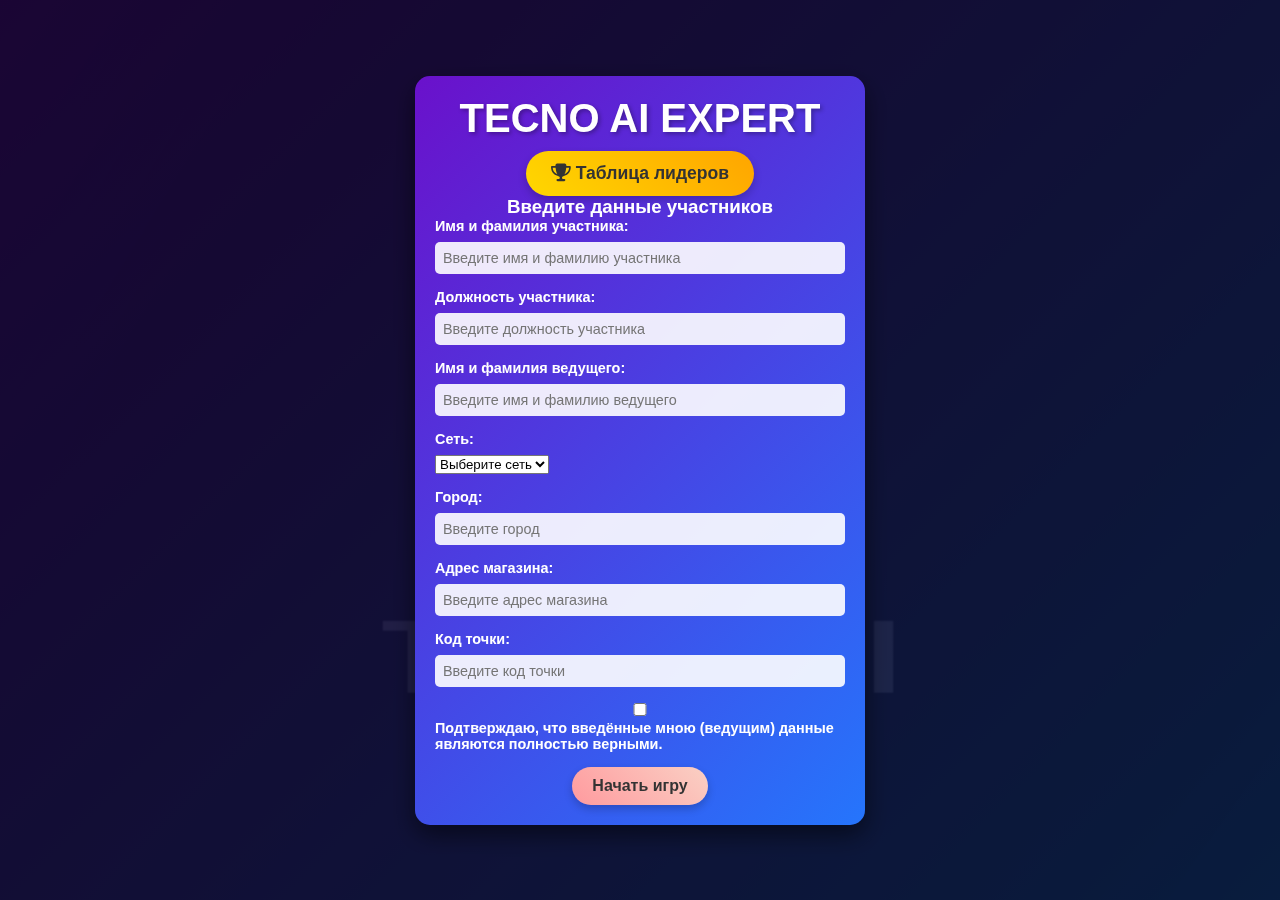
<file: index.html>
<!DOCTYPE html>
<html lang="ru">
<head>
    <meta charset="UTF-8">
    <meta name="viewport" content="width=device-width, initial-scale=1.0">
    <title>Интерактивная игра "TECNO AI EXPERT"</title>
    <link rel="icon" href="aitecnoicon.png" type="image/png">
    <link rel="stylesheet" href="https://cdnjs.cloudflare.com/ajax/libs/font-awesome/6.4.0/css/all.min.css">
    <link rel="stylesheet" href="styles.css">
</head>
<body>
    <!-- Модальное окно для ввода данных -->
    <div id="namesModal" class="modal">
        <div class="modal-content">
            <h1 class="game-title-modal">TECNO AI EXPERT</h1>
            
            <!-- Кнопка таблицы лидеров между названием и формой -->
            <div class="leaderboard-modal-section">
                <button id="leaderboardBtnFromModal" class="leaderboard-btn">
                    <i class="fas fa-trophy"></i> Таблица лидеров
                </button>
            </div>
            
            <h3 class="modal-subtitle">Введите данные участников</h3>
            <div class="form-group">
                <label for="participantName">Имя и фамилия участника:</label>
                <input type="text" id="participantName" placeholder="Введите имя и фамилию участника">
            </div>
            <div class="form-group">
                <label for="participantRole">Должность участника:</label>
                <input type="text" id="participantRole" placeholder="Введите должность участника">
            </div>
            <div class="form-group">
                <label for="hostName">Имя и фамилия ведущего:</label>
                <input type="text" id="hostName" placeholder="Введите имя и фамилию ведущего">
            </div>
            <div class="form-group">
                <label for="network">Сеть:</label>
                <select id="network" required>
                    <option value="">Выберите сеть</option>
                    <option value="ДНС">ДНС</option>
                    <option value="М.Видео">М.Видео</option>
                    <option value="Эльдорадо">Эльдорадо</option>
                    <option value="Телемаркет24">Телемаркет24</option>
                    <option value="МТС">МТС</option>
                    <option value="Билайн">Билайн</option>
                    <option value="Мегафон">Мегафон</option>
                    <option value="TELECOM">TELECOM</option>
                </select>
            </div>
            <div class="form-group" id="telecomNetworkGroup" style="display: none;">
                <label for="telecomNetworkName">Название сети TELECOM:</label>
                <input type="text" id="telecomNetworkName" placeholder="Введите название сети TELECOM (необязательно)">
            </div>
            <div class="form-group">
                <label for="city">Город:</label>
                <input type="text" id="city" placeholder="Введите город">
            </div>
            <div class="form-group">
                <label for="storeAddress">Адрес магазина:</label>
                <input type="text" id="storeAddress" placeholder="Введите адрес магазина">
            </div>
            <div class="form-group">
                <label for="storeCode">Код точки:</label>
                <input type="text" id="storeCode" placeholder="Введите код точки">
            </div>
            <div class="form-group confirmation-checkbox">
                <input type="checkbox" id="dataConfirmation" required>
                <label for="dataConfirmation">Подтверждаю, что введённые мною (ведущим) данные являются полностью верными.</label>
            </div>
            <div class="modal-buttons">
                <button id="startGameBtn">Начать игру</button>
            </div>

            <!-- Скрытая кнопка для тестового входа -->
            <div id="secretTrigger" style="position: absolute; bottom: 10px; right: 10px; width: 60px; height: 60px; opacity: 0.01; cursor: pointer; z-index: 1000;"></div>
        </div>
    </div>

    <!-- Модальное окно для пропуска карточки -->
    <div id="skipModal" class="modal">
        <div class="modal-content">
            <h2>Почему была пропущена карточка?</h2>
            <div class="form-group">
                <label for="skipReason">Комментарий:</label>
                <textarea id="skipReason" placeholder="Опишите причину пропуска карточки"></textarea>
            </div>
            <div class="modal-buttons">
                <button id="submitSkipBtn">Отправить</button>
                <button id="cancelSkipBtn">Отмена</button>
            </div>
        </div>
    </div>

    <!-- Модальное окно с пояснением задания -->
    <div id="explanationModal" class="modal">
        <div class="modal-content">
            <h2 id="explanationTitle">Пояснение задания</h2>
            <div class="form-group">
                <p id="explanationText">Здесь будет пояснение к заданию</p>
            </div>
            <div class="modal-buttons two-column">
                <button id="closeExplanationBtn">ОК</button>
                <button id="skipFromExplanationBtn">Пропустить</button>
            </div>
        </div>
    </div>

    <!-- Модальное окно для обратной связи -->
    <div id="feedbackModal" class="modal">
        <div class="modal-content">
            <h2>Обратная связь от ведущего</h2>
            <div class="form-group">
                <label for="feedback">Комментарии и впечатления от игры:</label>
                <textarea id="feedback" placeholder="Опишите ваши впечатления от игры, поведение участника, сложности и т.д." required></textarea>
            </div>
            <div class="modal-buttons">
                <button id="submitFeedbackBtn">Отправить и завершить</button>
            </div>
        </div>
    </div>

    <!-- Модальное окно для секретного входа -->
    <div id="secretLoginModal" class="modal" style="display: none;">
        <div class="modal-content">
            <h2>Секретный вход</h2>
            <div class="form-group">
                <label for="secretPassword">Пароль:</label>
                <input type="password" id="secretPassword" placeholder="Введите пароль">
            </div>
            <div class="modal-buttons">
                <button id="secretLoginBtn">Войти</button>
                <button id="cancelSecretLoginBtn">Отмена</button>
            </div>
        </div>
    </div>

    <!-- Скрытые формы для отправки данных -->
    <form id="submit-to-google-sheet" style="display: none;">
        <input name="Host" type="text" id="form-host">
        <input name="Participant" type="text" id="form-participant">
        <input name="ParticipantRole" type="text" id="form-participant-role">
        <input name="Card" type="text" id="form-card">
        <input name="Time" type="text" id="form-time">
        <input name="Status" type="text" id="form-status">
        <input name="Comment" type="text" id="form-comment">
        <input name="Round" type="text" id="form-round">
        <input name="Network" type="text" id="form-network">
        <input name="TelecomNetworkName" type="text" id="form-telecom-network-name">
        <input name="City" type="text" id="form-city">
        <input name="StoreAddress" type="text" id="form-store-address">
        <input name="StoreCode" type="text" id="form-store-code">
        <input name="LocalTimestamp" type="text" id="form-local-timestamp">
        <input name="DeviceModel" type="text" id="form-device-model">
        <input name="UserAgent" type="text" id="form-user-agent">
        <button type="submit" id="form-submit-btn">Send</button>
    </form>

    <form id="submit-summary-to-google-sheet" style="display: none;">
        <input name="Participant" type="text" id="form-summary-participant">
        <input name="ParticipantRole" type="text" id="form-summary-participant-role">
        <input name="Host" type="text" id="form-summary-host">
        <input name="City" type="text" id="form-summary-city">
        <input name="Network" type="text" id="form-summary-network">
        <input name="TelecomNetworkName" type="text" id="form-summary-telecom-network-name">
        <input name="StoreCode" type="text" id="form-summary-store-code">
        <input name="StoreAddress" type="text" id="form-summary-store-address">
        <input name="LocalTimestamp" type="text" id="form-summary-timestamp">
        <input name="CompletedCount" type="text" id="form-summary-completed-count">
        <input name="TotalTime" type="text" id="form-summary-total-time">
        <input name="Feedback" type="text" id="form-summary-feedback">
        <input name="DeviceModel" type="text" id="form-summary-device-model">
        <input name="UserAgent" type="text" id="form-summary-user-agent">
        <button type="submit" id="form-summary-submit-btn">Send</button>
    </form>

    <!-- Основной контент игры -->
    <div class="main-content">
        <header>
            <h1>TECNO AI EXPERT</h1>
            <div class="leaderboard-section">
                <button id="leaderboardBtn" class="leaderboard-btn">
                    <i class="fas fa-trophy"></i> Таблица лидеров
                </button>
            </div>
            <div class="instructions">
                <p>Кликните на карточку, чтобы перевернуть её и увидеть текст. Карточки перемешиваются при каждом раунде.</p>
            </div>
        </header>

        <div class="game-container">
            <div class="round-info" id="roundInfo">
                Раунд: <span id="currentRound">1</span> из 6
            </div>

            <div class="cards-grid" id="cardsGrid">
                <!-- Карточки будут сгенерированы с помощью JavaScript -->
            </div>

            <div class="timer-container">
                <h2>Секундомер</h2>
                <div class="timer" id="timer">00:00.00</div>
                <div class="controls">
                    <button id="startBtn" disabled>Старт</button>
                    <button id="stopBtn" disabled>Стоп</button>
                </div>
            </div>

            <div class="controls">
                <button id="doneBtn" disabled>Сделано</button>
                <button id="skipBtn" disabled>Пропущено</button>
            </div>

            <div class="loading" id="loadingIndicator">
                <div class="loading-spinner"></div>
                <p>Отправка данных...</p>
            </div>

            <div class="success-message" id="successMessage">
                <p>✓ Данные успешно отправлены!</p>
            </div>

            <div class="results-table" id="resultsTable">
                <h2>Результаты игры</h2>
                <table>
                    <thead>
                        <tr>
                            <th>Раунд</th>
                            <th>Карточка</th>
                            <th>Время</th>
                            <th>Статус</th>
                        </tr>
                    </thead>
                    <tbody id="resultsBody">
                        <!-- Результаты будут добавляться с помощью JavaScript -->
                    </tbody>
                </table>
                <div id="summaryResults" style="margin-top: 20px; display: none;">
                    <h3>Итоги игры</h3>
                    <p>Выполнено заданий: <span id="completedCount">0</span> из 6</p>
                    <p>Общее время: <span id="totalTime">00:00.00</span></p>
                </div>
            </div>

            <!-- Кнопка "Заново" для тестового режима -->
            <div id="restartGameContainer" style="display: none; margin-top: 20px;">
                <button id="restartGameBtn" style="background: linear-gradient(45deg, #4CAF50 0%, #45a049 100%);">
                    <i class="fas fa-redo"></i> Заново
                </button>
            </div>
        </div>

        <footer>
            <p>Интерактивная игра "TECNO AI EXPERT" &copy; 2025</p>
        </footer>
    </div>

    <!-- Подключаем отдельные JS файлы -->
    <script src="modals.js"></script>
    <script src="random-data.js"></script>
    <script src="game.js"></script>
</body>
</html>
</file>
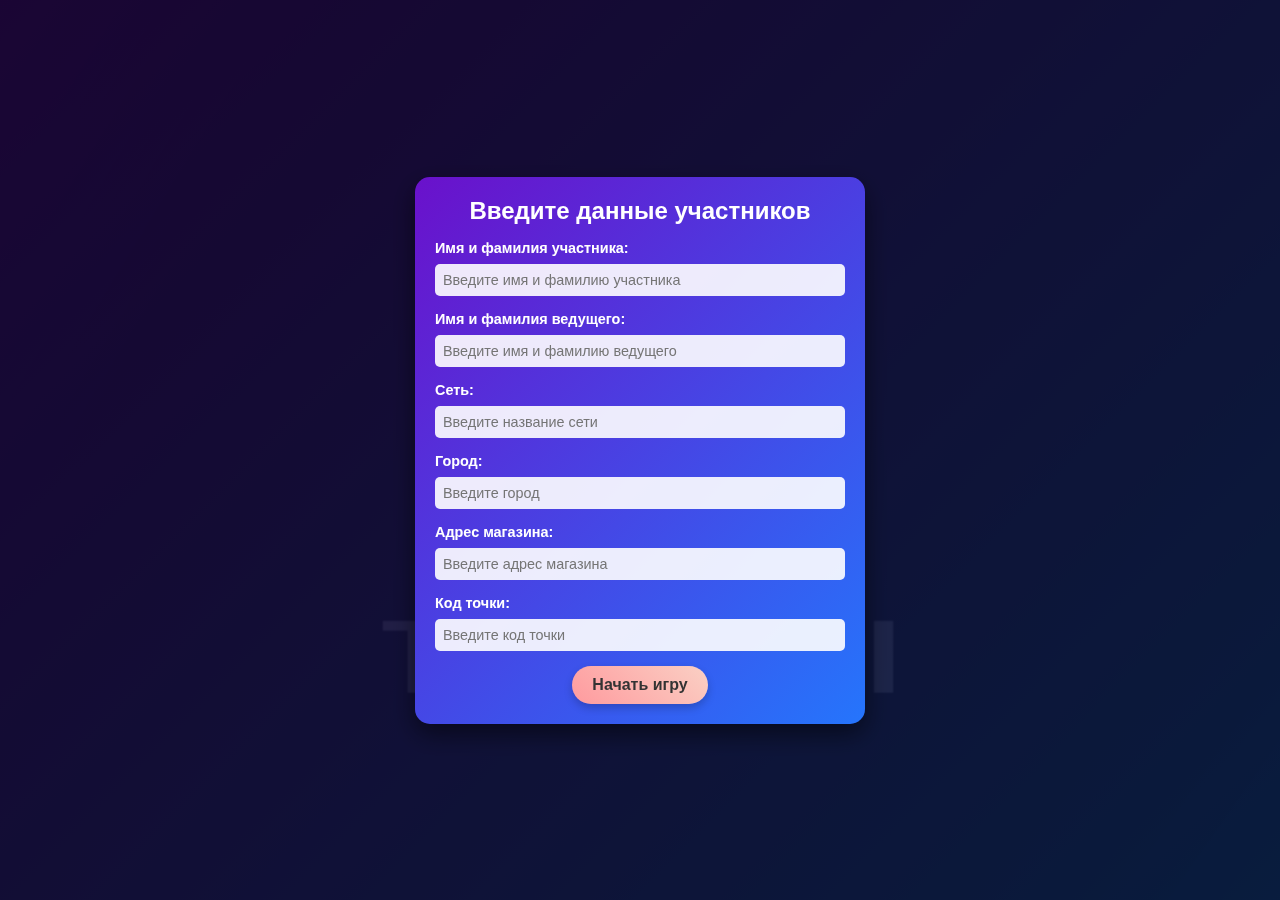
<file: 2011index.html>
<!DOCTYPE html>
<html lang="ru">
<head>
    <meta charset="UTF-8">
    <meta name="viewport" content="width=device-width, initial-scale=1.0">
    <title>Интерактивная игра "TECNO AI EXPERT"</title>
    <link rel="stylesheet" href="https://cdnjs.cloudflare.com/ajax/libs/font-awesome/6.4.0/css/all.min.css">
    <style>
        * {
            box-sizing: border-box;
            margin: 0;
            padding: 0;
            font-family: 'Segoe UI', Tahoma, Geneva, Verdana, sans-serif;
        }

        body {
            background: linear-gradient(135deg, rgba(106, 17, 203, 0.8) 0%, rgba(37, 117, 252, 0.8) 100%), url('background.png') no-repeat center center fixed;
            background-size: cover;
            min-height: 100vh;
            display: flex;
            flex-direction: column;
            align-items: center;
            padding: 20px;
            color: white;
        }

        /* Стиль для скрытия основного контента при открытом модальном окне */
        body.modal-open {
            overflow: hidden;
        }

        .main-content {
            width: 100%;
            display: flex;
            flex-direction: column;
            align-items: center;
        }

        body.modal-open .main-content {
            display: none;
        }

        header {
            text-align: center;
            margin-bottom: 30px;
            width: 100%;
        }

        h1 {
            font-size: 2.5rem;
            margin-bottom: 10px;
            text-shadow: 2px 2px 4px rgba(0, 0, 0, 0.3);
        }

        .instructions {
            max-width: 600px;
            background-color: rgba(255, 255, 255, 0.1);
            padding: 15px;
            border-radius: 10px;
            margin-bottom: 20px;
            text-align: center;
            margin: 0 auto 20px;
        }

        .game-container {
            display: flex;
            flex-direction: column;
            align-items: center;
            width: 100%;
            max-width: 800px;
        }

        .cards-grid {
            display: grid;
            grid-template-columns: repeat(4, 1fr);
            gap: 15px;
            margin-bottom: 30px;
            width: 100%;
        }

        .card {
            aspect-ratio: 1 / 1;
            perspective: 1000px;
            cursor: pointer;
        }

        .card.disabled {
            cursor: not-allowed;
            opacity: 0.7;
        }

        .card-inner {
            position: relative;
            width: 100%;
            height: 100%;
            text-align: center;
            transition: transform 0.6s;
            transform-style: preserve-3d;
            box-shadow: 0 4px 8px rgba(0, 0, 0, 0.2);
            border-radius: 10px;
        }

        .card.flipped .card-inner {
            transform: rotateY(180deg);
        }

        .card-front, .card-back {
            position: absolute;
            width: 100%;
            height: 100%;
            -webkit-backface-visibility: hidden;
            backface-visibility: hidden;
            display: flex;
            align-items: center;
            justify-content: center;
            border-radius: 10px;
            font-weight: bold;
            padding: 10px;
        }

        .card-front {
            background: linear-gradient(45deg, #5959DC 0%, #020227 100%);
            color: #333;
            font-size: 3rem;
        }

        .card-front img {
            width: 70%;
            height: auto;
            object-fit: contain;
        }

        .card-back {
            background: linear-gradient(45deg, #a1c4fd 0%, #c2e9fb 100%);
            color: #333;
            transform: rotateY(180deg);
            font-size: 1.2rem;
        }

        .timer-container {
            background-color: rgba(255, 255, 255, 0.1);
            padding: 15px;
            border-radius: 10px;
            text-align: center;
            width: 100%;
            max-width: 300px;
            margin-bottom: 15px;
        }

        .timer {
            font-size: 2rem;
            margin: 10px 0;
            font-weight: bold;
            text-shadow: 2px 2px 4px rgba(0, 0, 0, 0.3);
        }

        .controls {
            display: flex;
            gap: 15px;
            margin-top: 10px;
            justify-content: center;
        }

        button {
            background: linear-gradient(45deg, #ff9a9e 0%, #fad0c4 100%);
            border: none;
            padding: 10px 20px;
            border-radius: 50px;
            font-size: 1rem;
            font-weight: bold;
            cursor: pointer;
            transition: all 0.3s ease;
            box-shadow: 0 4px 8px rgba(0, 0, 0, 0.2);
            color: #333;
        }

        button:hover {
            transform: translateY(-3px);
            box-shadow: 0 6px 12px rgba(0, 0, 0, 0.3);
        }

        button:active {
            transform: translateY(1px);
        }

        button:disabled {
            background: #cccccc;
            cursor: not-allowed;
            transform: none;
            box-shadow: none;
        }

        .round-info {
            background-color: rgba(255, 255, 255, 0.1);
            padding: 10px;
            border-radius: 10px;
            text-align: center;
            margin-bottom: 15px;
            width: 100%;
            max-width: 300px;
        }

        .results-table {
            background-color: rgba(255, 255, 255, 0.1);
            padding: 15px;
            border-radius: 10px;
            width: 100%;
            max-width: 600px;
            margin-top: 20px;
            display: none;
        }

        table {
            width: 100%;
            border-collapse: collapse;
        }

        th, td {
            padding: 10px;
            text-align: left;
            border-bottom: 1px solid rgba(255, 255, 255, 0.2);
        }

        th {
            background-color: rgba(255, 255, 255, 0.2);
        }

        footer {
            margin-top: 30px;
            text-align: center;
            font-size: 0.9rem;
            opacity: 0.8;
        }

        /* Модальные окна */
        .modal {
            display: none;
            position: fixed;
            top: 0;
            left: 0;
            width: 100%;
            height: 100%;
            background-color: rgba(0, 0, 0, 0.7);
            z-index: 1000;
            justify-content: center;
            align-items: center;
            padding: 20px;
            overflow-y: auto;
        }

        .modal-content {
            background: linear-gradient(135deg, #6a11cb 0%, #2575fc 100%);
            padding: 20px;
            border-radius: 15px;
            width: 90%;
            max-width: 450px;
            box-shadow: 0 10px 25px rgba(0, 0, 0, 0.5);
            max-height: 90vh;
            overflow-y: auto;
        }

        .modal h2 {
            margin-bottom: 15px;
            text-align: center;
            font-size: 1.5rem;
        }

        .form-group {
            margin-bottom: 15px;
        }

        label {
            display: block;
            margin-bottom: 8px;
            font-weight: bold;
            font-size: 0.9rem;
        }

        input, textarea {
            width: 100%;
            padding: 8px;
            border-radius: 5px;
            border: none;
            background-color: rgba(255, 255, 255, 0.9);
            font-size: 0.9rem;
        }

        textarea {
            height: 80px;
            resize: vertical;
        }

        .modal-buttons {
            display: flex;
            justify-content: center;
            gap: 15px;
            margin-top: 15px;
        }

        .loading {
            display: none;
            text-align: center;
            margin: 10px 0;
        }

        .loading-spinner {
            border: 4px solid rgba(255, 255, 255, 0.3);
            border-radius: 50%;
            border-top: 4px solid white;
            width: 30px;
            height: 30px;
            animation: spin 1s linear infinite;
            margin: 0 auto;
        }

        .success-message {
            display: none;
            text-align: center;
            margin: 10px 0;
            color: #90EE90;
            font-weight: bold;
        }

        @keyframes spin {
            0% { transform: rotate(0deg); }
            100% { transform: rotate(360deg); }
        }

        @media (max-width: 768px) {
            .cards-grid {
                grid-template-columns: repeat(3, 1fr);
                gap: 10px;
            }
            
            h1 {
                font-size: 2rem;
            }
            
            .timer {
                font-size: 1.8rem;
            }
            
            body {
                background: linear-gradient(135deg, rgba(106, 17, 203, 0.8) 0%, rgba(37, 117, 252, 0.8) 100%), url('background-mobile.jpg') no-repeat center center fixed;
                background-size: cover;
            }
            
            .modal {
                align-items: flex-start;
                padding-top: 40px;
                padding-bottom: 40px;
            }
            
            .modal-content {
                max-height: 85vh;
            }
        }

        @media (max-width: 480px) {
            .cards-grid {
                grid-template-columns: repeat(2, 1fr);
            }
            
            h1 {
                font-size: 1.8rem;
            }
            
            .timer {
                font-size: 1.5rem;
            }
            
            .controls {
                flex-direction: column;
                align-items: center;
            }
            
            button {
                width: 100%;
                max-width: 200px;
            }
            
            body {
                background: linear-gradient(135deg, rgba(106, 17, 203, 0.8) 0%, rgba(37, 117, 252, 0.8) 100%), url('background-mobile.jpg') no-repeat center center fixed;
                background-size: cover;
            }
            
            .modal {
                align-items: flex-start;
                padding-top: 20px;
                padding-bottom: 20px;
            }
            
            .modal-content {
                max-height: 80vh;
            }
        }
    </style>
</head>
<body>
    <!-- Модальное окно для ввода данных -->
    <div id="namesModal" class="modal">
        <div class="modal-content">
            <h2>Введите данные участников</h2>
            <div class="form-group">
                <label for="participantName">Имя и фамилия участника:</label>
                <input type="text" id="participantName" placeholder="Введите имя и фамилию участника">
            </div>
            <div class="form-group">
                <label for="hostName">Имя и фамилия ведущего:</label>
                <input type="text" id="hostName" placeholder="Введите имя и фамилию ведущего">
            </div>
            <div class="form-group">
                <label for="network">Сеть:</label>
                <input type="text" id="network" placeholder="Введите название сети">
            </div>
            <div class="form-group">
                <label for="city">Город:</label>
                <input type="text" id="city" placeholder="Введите город">
            </div>
            <div class="form-group">
                <label for="storeAddress">Адрес магазина:</label>
                <input type="text" id="storeAddress" placeholder="Введите адрес магазина">
            </div>
            <div class="form-group">
                <label for="storeCode">Код точки:</label>
                <input type="text" id="storeCode" placeholder="Введите код точки">
            </div>
            <div class="modal-buttons">
                <button id="startGameBtn">Начать игру</button>
            </div>
        </div>
    </div>

    <!-- Модальное окно для пропуска карточки -->
    <div id="skipModal" class="modal">
        <div class="modal-content">
            <h2>Почему была пропущена карточка?</h2>
            <div class="form-group">
                <label for="skipReason">Комментарий:</label>
                <textarea id="skipReason" placeholder="Опишите причину пропуска карточки"></textarea>
            </div>
            <div class="modal-buttons">
                <button id="submitSkipBtn">Отправить</button>
                <button id="cancelSkipBtn">Отмена</button>
            </div>
        </div>
    </div>

    <!-- Скрытая форма для отправки данных в Google Таблицы -->
    <form id="submit-to-google-sheet" style="display: none;">
        <input name="Host" type="text" id="form-host">
        <input name="Participant" type="text" id="form-participant">
        <input name="Card" type="text" id="form-card">
        <input name="Time" type="text" id="form-time">
        <input name="Status" type="text" id="form-status">
        <input name="Comment" type="text" id="form-comment">
        <input name="Round" type="text" id="form-round">
        <input name="Network" type="text" id="form-network">
        <input name="City" type="text" id="form-city">
        <input name="StoreAddress" type="text" id="form-store-address">
        <input name="StoreCode" type="text" id="form-store-code">
        <button type="submit" id="form-submit-btn">Send</button>
    </form>

    <!-- Основной контент игры -->
    <div class="main-content">
        <header>
            <h1>TECNO AI EXPERT</h1>
            <div class="instructions">
                <p>Кликните на карточку, чтобы перевернуть её и увидеть текст. Карточки перемешиваются при каждом раунде.</p>
            </div>
        </header>

        <div class="game-container">
            <div class="round-info" id="roundInfo">
                Раунд: <span id="currentRound">1</span> из 6
            </div>

            <div class="cards-grid" id="cardsGrid">
                <!-- Карточки будут сгенерированы с помощью JavaScript -->
            </div>

            <div class="timer-container">
                <h2>Секундомер</h2>
                <div class="timer" id="timer">00:00.00</div>
                <div class="controls">
                    <button id="startBtn" disabled>Старт</button>
                    <button id="stopBtn" disabled>Стоп</button>
                    <button id="resetBtn" disabled>Сброс</button>
                </div>
            </div>

            <div class="controls">
                <button id="doneBtn" disabled>Сделано</button>
                <button id="skipBtn" disabled>Пропущено</button>
            </div>

            <div class="loading" id="loadingIndicator">
                <div class="loading-spinner"></div>
                <p>Отправка данных...</p>
            </div>

            <div class="success-message" id="successMessage">
                <p>✓ Данные успешно отправлены!</p>
            </div>

            <div class="results-table" id="resultsTable">
                <h2>Результаты игры</h2>
                <table>
                    <thead>
                        <tr>
                            <th>Раунд</th>
                            <th>Карточка</th>
                            <th>Время</th>
                            <th>Статус</th>
                        </tr>
                    </thead>
                    <tbody id="resultsBody">
                        <!-- Результаты будут добавляться с помощью JavaScript -->
                    </tbody>
                </table>
            </div>
        </div>

        <footer>
            <p>Интерактивная игра "TECNO AI EXPERT" &copy; 2025</p>
        </footer>
    </div>

    <script>
        document.addEventListener('DOMContentLoaded', function() {
            // Обновленные тексты для обратной стороны карточек
            const allCardTexts = [
                "Ассистент Ella (Где найти помощника)",
                "Ассистент Ella (Умный поиск)",
                "Помощник по работе с документами",
                "Редактор AI",
                "Работа с документами (Картинка в документ)",
                "Работа с документами (Расшифровка записей диктофона)",
                "Круг для поиска",
                "Интеграция с сервисами Яндекс",
                "Решение математических задач",
                "Студия AI (Удаление объекта с фотографии)",
                "Студия AI (Расширение границ кадра)",
                "Студия AI (AI Доска для рисования)",
                "Студия AI (AI Генератор обоев)",
                "Студия AI (Улучшение групповых портретов)",
                "Умный переводчик (Перевод разговора)",
                "Умный переводчик (Синхронный перевод)",
                "Умный переводчик (Перевод изображений)",
                "Телефонный помощник (Сводка и расшифровка звонков)",
                "Телефонный помощник (Автоответчик AI)",
                "Телефонный помощник (Перевод звонков в реальном времени)",
                "Телефонный помощник (ИИ Шумоподавление)"
            ];

            // Элементы DOM
            const cardsGrid = document.getElementById('cardsGrid');
            const timerDisplay = document.getElementById('timer');
            const startBtn = document.getElementById('startBtn');
            const stopBtn = document.getElementById('stopBtn');
            const resetBtn = document.getElementById('resetBtn');
            const doneBtn = document.getElementById('doneBtn');
            const skipBtn = document.getElementById('skipBtn');
            const namesModal = document.getElementById('namesModal');
            const skipModal = document.getElementById('skipModal');
            const startGameBtn = document.getElementById('startGameBtn');
            const submitSkipBtn = document.getElementById('submitSkipBtn');
            const cancelSkipBtn = document.getElementById('cancelSkipBtn');
            const currentRoundDisplay = document.getElementById('currentRound');
            const resultsTable = document.getElementById('resultsTable');
            const resultsBody = document.getElementById('resultsBody');
            const roundInfo = document.getElementById('roundInfo');
            const loadingIndicator = document.getElementById('loadingIndicator');
            const successMessage = document.getElementById('successMessage');
            const body = document.body;
            const mainContent = document.querySelector('.main-content');
            
            // Элементы формы для Google Sheets
            const googleForm = document.getElementById('submit-to-google-sheet');
            const formHost = document.getElementById('form-host');
            const formParticipant = document.getElementById('form-participant');
            const formCard = document.getElementById('form-card');
            const formTime = document.getElementById('form-time');
            const formStatus = document.getElementById('form-status');
            const formComment = document.getElementById('form-comment');
            const formRound = document.getElementById('form-round');
            const formNetwork = document.getElementById('form-network');
            const formCity = document.getElementById('form-city');
            const formStoreAddress = document.getElementById('form-store-address');
            const formStoreCode = document.getElementById('form-store-code');

            // Переменные игры
            let timerInterval;
            let startTime;
            let elapsedTime = 0;
            let isRunning = false;
            let currentRound = 1;
            let totalRounds = 6;
            let gameStarted = false;
            let participantName = '';
            let hostName = '';
            let network = '';
            let city = '';
            let storeAddress = '';
            let storeCode = '';
            let currentCardText = '';
            let gameResults = [];
            let usedCardTexts = [];
            let cardFlippedInRound = false;
            let gameStartTime = null;

            // URL скрипта Google Apps - ЗАМЕНИТЕ НА СВОЙ URL
            const scriptURL = 'https://script.google.com/macros/s/AKfycbzY2kE3ItUU8aqHTG_gG-gtqWKclMioOW8aBZySytJykXwsP7sRGqxQHNDVR55qSyKX/exec';

            // Функция для показа модального окна ввода данных
            function showNamesModal() {
                namesModal.style.display = 'flex';
                body.classList.add('modal-open');
            }

            // Функция для скрытия модального окна ввода данных
            function hideNamesModal() {
                namesModal.style.display = 'none';
                body.classList.remove('modal-open');
            }

            // Функция для показа модального окна пропуска карточки
            function showSkipModal() {
                skipModal.style.display = 'flex';
            }

            // Функция для скрытия модального окна пропуска карточки
            function hideSkipModal() {
                skipModal.style.display = 'none';
            }

            // Показать модальное окно с вводом имен при загрузке
            showNamesModal();

            // Функция для перемешивания массива
            function shuffleArray(array) {
                for (let i = array.length - 1; i > 0; i--) {
                    const j = Math.floor(Math.random() * (i + 1));
                    [array[i], array[j]] = [array[j], array[i]];
                }
                return array;
            }

            // Функция для получения доступных текстов карточек
            function getAvailableCardTexts() {
                return allCardTexts.filter(text => !usedCardTexts.includes(text));
            }

            // Создание и отрисовка карточек
            function createCards() {
                cardsGrid.innerHTML = '';
                const availableTexts = getAvailableCardTexts();
                const textsToUse = availableTexts.length >= 12 
                    ? shuffleArray([...availableTexts]).slice(0, 12)
                    : shuffleArray([...availableTexts]);
                
                textsToUse.forEach((text) => {
                    const card = document.createElement('div');
                    card.className = 'card';
                    card.dataset.text = text;
                    card.innerHTML = `
                        <div class="card-inner">
                            <div class="card-front">
                                <img src="card-logo.png" alt="TECNO AI">
                            </div>
                            <div class="card-back">
                                <span>${text}</span>
                            </div>
                        </div>
                    `;
                    
                    card.addEventListener('click', function() {
                        if (!this.classList.contains('flipped') && !cardFlippedInRound) {
                            this.classList.add('flipped');
                            currentCardText = this.dataset.text;
                            cardFlippedInRound = true;
                            
                            // Разблокируем кнопки секундомера и действия
                            startBtn.disabled = false;
                            resetBtn.disabled = false;
                            skipBtn.disabled = false;
                            
                            const allCards = document.querySelectorAll('.card');
                            allCards.forEach(c => {
                                if (!c.classList.contains('flipped')) {
                                    c.classList.add('disabled');
                                }
                            });
                        }
                    });
                    
                    cardsGrid.appendChild(card);
                });
            }

            // Функции для секундомера
            function formatTime(ms) {
                const minutes = Math.floor(ms / 60000);
                const seconds = Math.floor((ms % 60000) / 1000);
                const hundredths = Math.floor((ms % 1000) / 10);
                
                return `${minutes.toString().padStart(2, '0')}:${seconds.toString().padStart(2, '0')}.${hundredths.toString().padStart(2, '0')}`;
            }

            function updateTimer() {
                const currentTime = Date.now();
                elapsedTime = currentTime - startTime;
                timerDisplay.textContent = formatTime(elapsedTime);
            }

            function startTimer() {
                if (!isRunning) {
                    isRunning = true;
                    startTime = Date.now() - elapsedTime;
                    timerInterval = setInterval(updateTimer, 10);
                    startBtn.disabled = true;
                    stopBtn.disabled = false;
                    doneBtn.disabled = false;
                }
            }

            function stopTimer() {
                if (isRunning) {
                    isRunning = false;
                    clearInterval(timerInterval);
                    startBtn.disabled = false;
                    stopBtn.disabled = true;
                }
            }

            function resetTimer() {
                stopTimer();
                elapsedTime = 0;
                timerDisplay.textContent = '00:00.00';
                startBtn.disabled = true;
                stopBtn.disabled = true;
                doneBtn.disabled = true;
                skipBtn.disabled = true;
                resetBtn.disabled = true;
            }

            // Функция для создания и скачивания файла с результатами
            function saveGameResultsToFile() {
                if (gameResults.length === 0) return;
                
                // Создаем CSV содержимое
                let csvContent = "Дата проведения игры,Время проведения раунда,Раунд,Участник,Ведущий,Карточка,Время,Статус,Комментарий,Сеть,Город,Адрес магазина,Код точки\n";
                
                gameResults.forEach(result => {
                    const row = [
                        result.gameDate,
                        result.roundTime,
                        result.round,
                        `"${result.participant}"`,
                        `"${result.host}"`,
                        `"${result.card}"`,
                        `"${result.time}"`,
                        `"${result.status}"`,
                        `"${result.comment}"`,
                        `"${result.network}"`,
                        `"${result.city}"`,
                        `"${result.storeAddress}"`,
                        `"${result.storeCode}"`
                    ].join(',');
                    
                    csvContent += row + '\n';
                });
                
                // Создаем Blob и ссылку для скачивания
                const blob = new Blob([csvContent], { type: 'text/csv;charset=utf-8;' });
                const url = URL.createObjectURL(blob);
                const link = document.createElement('a');
                
                // Формируем имя файла с датой, сетью и именем участника
                const firstResult = gameResults[0];
                const filename = `TECNO_AI_EXPERT_${firstResult.gameDate}_${firstResult.network}_${firstResult.participant}.csv`;
                
                link.setAttribute('href', url);
                link.setAttribute('download', filename);
                link.style.visibility = 'hidden';
                document.body.appendChild(link);
                link.click();
                document.body.removeChild(link);
            }

            // Функция для отправки данных в Google Таблицы
            function sendToGoogleSheets(result) {
                // Заполняем скрытую форму данными
                formHost.value = result.host;
                formParticipant.value = result.participant;
                formCard.value = result.card;
                formTime.value = result.time;
                formStatus.value = result.status;
                formComment.value = result.comment;
                formRound.value = result.round;
                formNetwork.value = result.network;
                formCity.value = result.city;
                formStoreAddress.value = result.storeAddress;
                formStoreCode.value = result.storeCode;
                
                // Показываем индикатор загрузки
                loadingIndicator.style.display = 'block';
                
                // Отправляем форму - игнорируем ошибки CORS
                fetch(scriptURL, { 
                    method: 'POST', 
                    body: new FormData(googleForm),
                    mode: 'no-cors'
                })
                .then(() => {
                    // При использовании no-cors мы не получим ответ, но запрос будет отправлен
                    console.log('Данные отправлены (no-cors режим)');
                    loadingIndicator.style.display = 'none';
                    successMessage.style.display = 'block';
                    setTimeout(() => {
                        successMessage.style.display = 'none';
                    }, 3000);
                })
                .catch(error => {
                    // Игнорируем ошибки, так как данные скорее всего отправлены
                    console.log('Запрос выполнен (ошибка CORS проигнорирована)');
                    loadingIndicator.style.display = 'none';
                    successMessage.style.display = 'block';
                    setTimeout(() => {
                        successMessage.style.display = 'none';
                    }, 3000);
                });
            }

            // Функция для завершения раунда
            function completeRound(status, comment = '') {
                if (status === 'Сделано' && elapsedTime === 0) {
                    alert('Пожалуйста, запустите секундомер перед завершением раунда.');
                    return;
                }
                
                const now = new Date();
                const gameDate = now.toISOString().split('T')[0]; // Дата в формате YYYY-MM-DD
                const roundTime = now.toTimeString().split(' ')[0]; // Время в формате HH:MM:SS
                
                const result = {
                    round: currentRound,
                    participant: participantName,
                    host: hostName,
                    card: currentCardText,
                    time: formatTime(elapsedTime),
                    status: status,
                    comment: comment,
                    network: network,
                    city: city,
                    storeAddress: storeAddress,
                    storeCode: storeCode,
                    gameDate: gameDate,
                    roundTime: roundTime
                };
                
                gameResults.push(result);
                
                if (currentCardText && !usedCardTexts.includes(currentCardText)) {
                    usedCardTexts.push(currentCardText);
                }
                
                addResultToTable(result);
                sendToGoogleSheets(result);
                
                resetTimer();
                cardFlippedInRound = false;
                
                if (currentRound < totalRounds) {
                    currentRound++;
                    currentRoundDisplay.textContent = currentRound;
                    createCards();
                } else {
                    endGame();
                }
                
                currentCardText = '';
            }

            // Функция для добавления результата в таблицу
            function addResultToTable(result) {
                const row = document.createElement('tr');
                row.innerHTML = `
                    <td>${result.round}</td>
                    <td>${result.card}</td>
                    <td>${result.time}</td>
                    <td>${result.status}</td>
                `;
                resultsBody.appendChild(row);
            }

            // Функция для завершения игры
            function endGame() {
                resultsTable.style.display = 'block';
                doneBtn.disabled = true;
                skipBtn.disabled = true;
                startBtn.disabled = true;
                stopBtn.disabled = true;
                resetBtn.disabled = true;
                currentRoundDisplay.textContent = totalRounds;
                
                // Сохраняем результаты в файл
                saveGameResultsToFile();
            }

            // Функция для автоматической прокрутки к активному полю ввода
            function setupInputScrolling() {
                const inputs = namesModal.querySelectorAll('input');
                inputs.forEach(input => {
                    input.addEventListener('focus', function() {
                        // Плавно прокручиваем к активному полю ввода
                        this.scrollIntoView({ behavior: 'smooth', block: 'center' });
                    });
                });
            }

            // Обработчики событий
            startBtn.addEventListener('click', startTimer);
            stopBtn.addEventListener('click', stopTimer);
            resetBtn.addEventListener('click', resetTimer);

            doneBtn.addEventListener('click', function() {
                if (currentCardText) {
                    completeRound('Сделано');
                } else {
                    alert('Пожалуйста, переверните карточку перед завершением раунда.');
                }
            });

            skipBtn.addEventListener('click', function() {
                if (currentCardText) {
                    showSkipModal();
                } else {
                    alert('Пожалуйста, переверните карточку перед пропуском.');
                }
            });

            startGameBtn.addEventListener('click', function() {
                participantName = document.getElementById('participantName').value.trim();
                hostName = document.getElementById('hostName').value.trim();
                network = document.getElementById('network').value.trim();
                city = document.getElementById('city').value.trim();
                storeAddress = document.getElementById('storeAddress').value.trim();
                storeCode = document.getElementById('storeCode').value.trim();
                
                if (participantName && hostName && network && city && storeAddress && storeCode) {
                    hideNamesModal();
                    gameStarted = true;
                    gameStartTime = new Date();
                    roundInfo.style.display = 'block';
                    createCards();
                } else {
                    alert('Пожалуйста, заполните все поля.');
                }
            });

            submitSkipBtn.addEventListener('click', function() {
                const skipReason = document.getElementById('skipReason').value.trim();
                if (skipReason) {
                    completeRound('Пропущено', skipReason);
                    hideSkipModal();
                    document.getElementById('skipReason').value = '';
                } else {
                    alert('Пожалуйста, укажите причину пропуска.');
                }
            });

            cancelSkipBtn.addEventListener('click', function() {
                hideSkipModal();
                document.getElementById('skipReason').value = '';
            });

            // Настройка прокрутки для полей ввода
            setupInputScrolling();

            // Инициализация игры
            resetTimer();
        });
    </script>
</body>
</html>
</file>
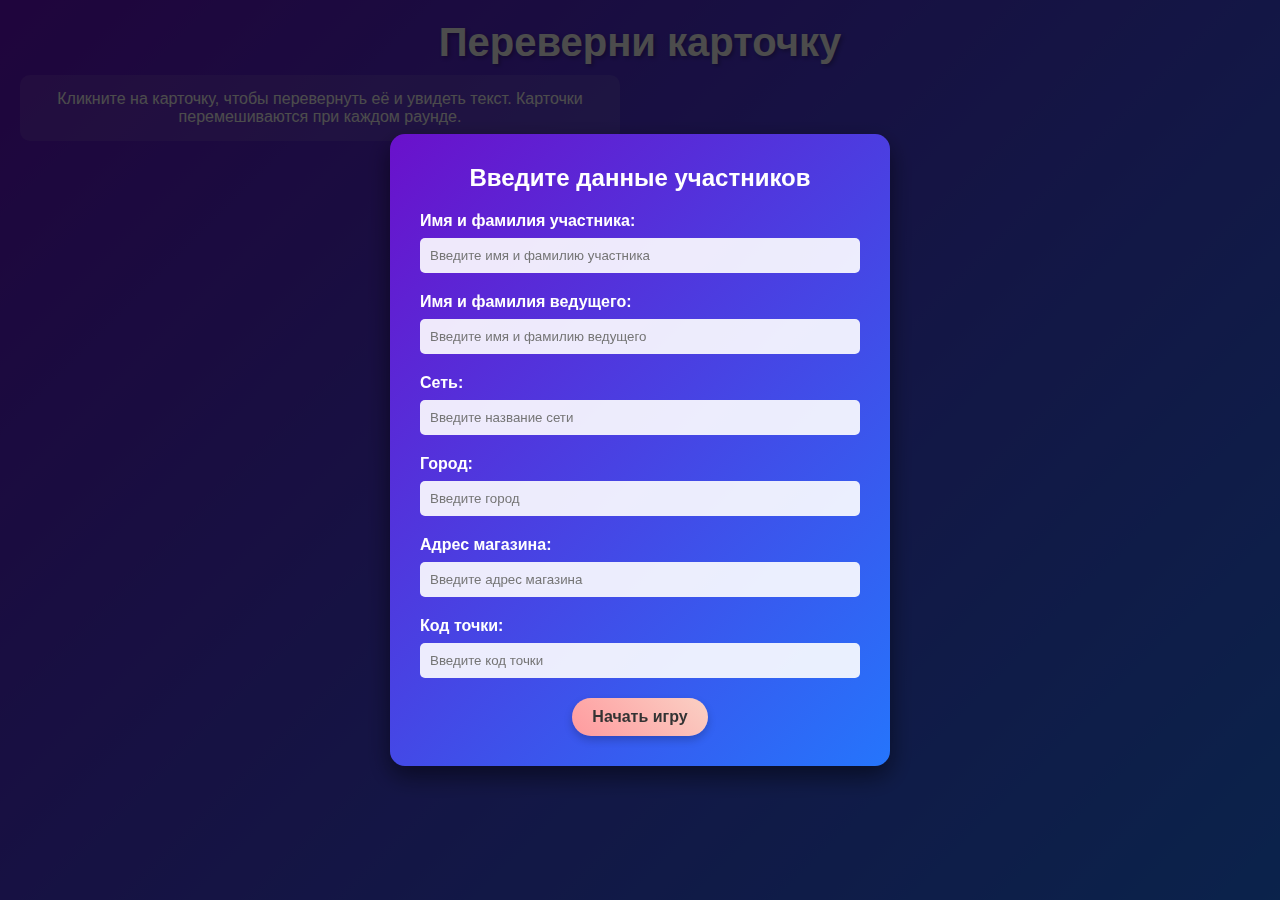
<file: 423152index.html>
<!DOCTYPE html>
<html lang="ru">
<head>
    <meta charset="UTF-8">
    <meta name="viewport" content="width=device-width, initial-scale=1.0">
    <title>Интерактивная игра "Переверни карточку"</title>
    <link rel="stylesheet" href="https://cdnjs.cloudflare.com/ajax/libs/font-awesome/6.4.0/css/all.min.css">
    <style>
        /* Стили остаются без изменений */
        * {
            box-sizing: border-box;
            margin: 0;
            padding: 0;
            font-family: 'Segoe UI', Tahoma, Geneva, Verdana, sans-serif;
        }

        body {
            background: linear-gradient(135deg, #6a11cb 0%, #2575fc 100%);
            min-height: 100vh;
            display: flex;
            flex-direction: column;
            align-items: center;
            padding: 20px;
            color: white;
        }

        header {
            text-align: center;
            margin-bottom: 30px;
            width: 100%;
        }

        h1 {
            font-size: 2.5rem;
            margin-bottom: 10px;
            text-shadow: 2px 2px 4px rgba(0, 0, 0, 0.3);
        }

        .instructions {
            max-width: 600px;
            background-color: rgba(255, 255, 255, 0.1);
            padding: 15px;
            border-radius: 10px;
            margin-bottom: 20px;
            text-align: center;
        }

        .game-container {
            display: flex;
            flex-direction: column;
            align-items: center;
            width: 100%;
            max-width: 800px;
        }

        .cards-grid {
            display: grid;
            grid-template-columns: repeat(4, 1fr);
            gap: 15px;
            margin-bottom: 30px;
            width: 100%;
        }

        .card {
            aspect-ratio: 1 / 1;
            perspective: 1000px;
            cursor: pointer;
        }

        .card.disabled {
            cursor: not-allowed;
            opacity: 0.7;
        }

        .card-inner {
            position: relative;
            width: 100%;
            height: 100%;
            text-align: center;
            transition: transform 0.6s;
            transform-style: preserve-3d;
            box-shadow: 0 4px 8px rgba(0, 0, 0, 0.2);
            border-radius: 10px;
        }

        .card.flipped .card-inner {
            transform: rotateY(180deg);
        }

        .card-front, .card-back {
            position: absolute;
            width: 100%;
            height: 100%;
            -webkit-backface-visibility: hidden;
            backface-visibility: hidden;
            display: flex;
            align-items: center;
            justify-content: center;
            border-radius: 10px;
            font-weight: bold;
            padding: 10px;
        }

        .card-front {
            background: linear-gradient(45deg, #ff9a9e 0%, #fad0c4 100%);
            color: #333;
            font-size: 3rem;
        }

        .card-back {
            background: linear-gradient(45deg, #a1c4fd 0%, #c2e9fb 100%);
            color: #333;
            transform: rotateY(180deg);
            font-size: 1.2rem;
        }

        .timer-container {
            background-color: rgba(255, 255, 255, 0.1);
            padding: 15px;
            border-radius: 10px;
            text-align: center;
            width: 100%;
            max-width: 300px;
            margin-bottom: 15px;
        }

        .timer {
            font-size: 2rem;
            margin: 10px 0;
            font-weight: bold;
            text-shadow: 2px 2px 4px rgba(0, 0, 0, 0.3);
        }

        .controls {
            display: flex;
            gap: 15px;
            margin-top: 10px;
            justify-content: center;
        }

        button {
            background: linear-gradient(45deg, #ff9a9e 0%, #fad0c4 100%);
            border: none;
            padding: 10px 20px;
            border-radius: 50px;
            font-size: 1rem;
            font-weight: bold;
            cursor: pointer;
            transition: all 0.3s ease;
            box-shadow: 0 4px 8px rgba(0, 0, 0, 0.2);
            color: #333;
        }

        button:hover {
            transform: translateY(-3px);
            box-shadow: 0 6px 12px rgba(0, 0, 0, 0.3);
        }

        button:active {
            transform: translateY(1px);
        }

        button:disabled {
            background: #cccccc;
            cursor: not-allowed;
            transform: none;
            box-shadow: none;
        }

        .round-info {
            background-color: rgba(255, 255, 255, 0.1);
            padding: 10px;
            border-radius: 10px;
            text-align: center;
            margin-bottom: 15px;
            width: 100%;
            max-width: 300px;
        }

        .results-table {
            background-color: rgba(255, 255, 255, 0.1);
            padding: 15px;
            border-radius: 10px;
            width: 100%;
            max-width: 600px;
            margin-top: 20px;
            display: none;
        }

        table {
            width: 100%;
            border-collapse: collapse;
        }

        th, td {
            padding: 10px;
            text-align: left;
            border-bottom: 1px solid rgba(255, 255, 255, 0.2);
        }

        th {
            background-color: rgba(255, 255, 255, 0.2);
        }

        footer {
            margin-top: 30px;
            text-align: center;
            font-size: 0.9rem;
            opacity: 0.8;
        }

        /* Модальные окна */
        .modal {
            display: none;
            position: fixed;
            top: 0;
            left: 0;
            width: 100%;
            height: 100%;
            background-color: rgba(0, 0, 0, 0.7);
            z-index: 1000;
            justify-content: center;
            align-items: center;
        }

        .modal-content {
            background: linear-gradient(135deg, #6a11cb 0%, #2575fc 100%);
            padding: 30px;
            border-radius: 15px;
            width: 90%;
            max-width: 500px;
            box-shadow: 0 10px 25px rgba(0, 0, 0, 0.5);
        }

        .modal h2 {
            margin-bottom: 20px;
            text-align: center;
        }

        .form-group {
            margin-bottom: 20px;
        }

        label {
            display: block;
            margin-bottom: 8px;
            font-weight: bold;
        }

        input, textarea {
            width: 100%;
            padding: 10px;
            border-radius: 5px;
            border: none;
            background-color: rgba(255, 255, 255, 0.9);
        }

        textarea {
            height: 100px;
            resize: vertical;
        }

        .modal-buttons {
            display: flex;
            justify-content: center;
            gap: 15px;
            margin-top: 20px;
        }

        .loading {
            display: none;
            text-align: center;
            margin: 10px 0;
        }

        .loading-spinner {
            border: 4px solid rgba(255, 255, 255, 0.3);
            border-radius: 50%;
            border-top: 4px solid white;
            width: 30px;
            height: 30px;
            animation: spin 1s linear infinite;
            margin: 0 auto;
        }

        .success-message {
            display: none;
            text-align: center;
            margin: 10px 0;
            color: #90EE90;
            font-weight: bold;
        }

        .error-message {
            display: none;
            text-align: center;
            margin: 10px 0;
            color: #ff6b6b;
            font-weight: bold;
        }

        @keyframes spin {
            0% { transform: rotate(0deg); }
            100% { transform: rotate(360deg); }
        }

        @media (max-width: 768px) {
            .cards-grid {
                grid-template-columns: repeat(3, 1fr);
                gap: 10px;
            }
            
            h1 {
                font-size: 2rem;
            }
            
            .timer {
                font-size: 1.8rem;
            }
        }

        @media (max-width: 480px) {
            .cards-grid {
                grid-template-columns: repeat(2, 1fr);
            }
            
            h1 {
                font-size: 1.8rem;
            }
            
            .timer {
                font-size: 1.5rem;
            }
            
            .controls {
                flex-direction: column;
                align-items: center;
            }
            
            button {
                width: 100%;
                max-width: 200px;
            }
        }
    </style>
</head>
<body>
    <!-- Модальное окно для ввода данных -->
    <div id="namesModal" class="modal">
        <div class="modal-content">
            <h2>Введите данные участников</h2>
            <div class="form-group">
                <label for="participantName">Имя и фамилия участника:</label>
                <input type="text" id="participantName" placeholder="Введите имя и фамилию участника">
            </div>
            <div class="form-group">
                <label for="hostName">Имя и фамилия ведущего:</label>
                <input type="text" id="hostName" placeholder="Введите имя и фамилию ведущего">
            </div>
            <div class="form-group">
                <label for="network">Сеть:</label>
                <input type="text" id="network" placeholder="Введите название сети">
            </div>
            <div class="form-group">
                <label for="city">Город:</label>
                <input type="text" id="city" placeholder="Введите город">
            </div>
            <div class="form-group">
                <label for="storeAddress">Адрес магазина:</label>
                <input type="text" id="storeAddress" placeholder="Введите адрес магазина">
            </div>
            <div class="form-group">
                <label for="storeCode">Код точки:</label>
                <input type="text" id="storeCode" placeholder="Введите код точки">
            </div>
            <div class="modal-buttons">
                <button id="startGameBtn">Начать игру</button>
            </div>
        </div>
    </div>

    <!-- Модальное окно для пропуска карточки -->
    <div id="skipModal" class="modal">
        <div class="modal-content">
            <h2>Почему была пропущена карточка?</h2>
            <div class="form-group">
                <label for="skipReason">Комментарий:</label>
                <textarea id="skipReason" placeholder="Опишите причину пропуска карточки"></textarea>
            </div>
            <div class="modal-buttons">
                <button id="submitSkipBtn">Отправить</button>
                <button id="cancelSkipBtn">Отмена</button>
            </div>
        </div>
    </div>

    <header>
        <h1>Переверни карточку</h1>
        <div class="instructions">
            <p>Кликните на карточку, чтобы перевернуть её и увидеть текст. Карточки перемешиваются при каждом раунде.</p>
        </div>
    </header>

    <div class="game-container">
        <div class="round-info" id="roundInfo">
            Раунд: <span id="currentRound">1</span> из 6
        </div>

        <div class="cards-grid" id="cardsGrid">
            <!-- Карточки будут сгенерированы с помощью JavaScript -->
        </div>

        <div class="timer-container">
            <h2>Секундомер</h2>
            <div class="timer" id="timer">00:00.00</div>
            <div class="controls">
                <button id="startBtn">Старт</button>
                <button id="stopBtn" disabled>Стоп</button>
                <button id="resetBtn">Сброс</button>
            </div>
        </div>

        <div class="controls">
            <button id="doneBtn" disabled>Сделано</button>
            <button id="skipBtn">Пропущено</button>
        </div>

        <div class="loading" id="loadingIndicator">
            <div class="loading-spinner"></div>
            <p>Отправка данных...</p>
        </div>

        <div class="success-message" id="successMessage">
            <p>✓ Данные успешно отправлены!</p>
        </div>

        <div class="error-message" id="errorMessage">
            <p>✗ Ошибка при отправке данных</p>
        </div>

        <div class="results-table" id="resultsTable">
            <h2>Результаты игры</h2>
            <table>
                <thead>
                    <tr>
                        <th>Раунд</th>
                        <th>Карточка</th>
                        <th>Время</th>
                        <th>Статус</th>
                    </tr>
                </thead>
                <tbody id="resultsBody">
                    <!-- Результаты будут добавляться с помощью JavaScript -->
                </tbody>
            </table>
        </div>
    </div>

    <footer>
        <p>Интерактивная игра "Переверни карточку" &copy; 2023</p>
    </footer>

    <script>
        document.addEventListener('DOMContentLoaded', function() {
            // Тексты для обратной стороны карточек (больше, чем карточек)
            const allCardTexts = [
                "Поздравляю!",
                "Удача на твоей стороне",
                "Отличный выбор!",
                "Продолжай в том же духе",
                "Ты молодец!",
                "Превосходно!",
                "Верный путь",
                "Замечательно!",
                "Браво!",
                "Так держать!",
                "Ты на правильном пути",
                "Успех не за горами",
                "Отличная работа!",
                "Ты справляешься великолепно",
                "Потрясающе!",
                "Фантастика!",
                "Невероятно!",
                "Ты делаешь успехи",
                "Продолжай стараться",
                "Ты почти у цели",
                "Отличный результат",
                "Ты можешь гордиться собой",
                "Превосходный результат",
                "Ты справился блестяще"
            ];

            // Элементы DOM
            const cardsGrid = document.getElementById('cardsGrid');
            const timerDisplay = document.getElementById('timer');
            const startBtn = document.getElementById('startBtn');
            const stopBtn = document.getElementById('stopBtn');
            const resetBtn = document.getElementById('resetBtn');
            const doneBtn = document.getElementById('doneBtn');
            const skipBtn = document.getElementById('skipBtn');
            const namesModal = document.getElementById('namesModal');
            const skipModal = document.getElementById('skipModal');
            const startGameBtn = document.getElementById('startGameBtn');
            const submitSkipBtn = document.getElementById('submitSkipBtn');
            const cancelSkipBtn = document.getElementById('cancelSkipBtn');
            const currentRoundDisplay = document.getElementById('currentRound');
            const resultsTable = document.getElementById('resultsTable');
            const resultsBody = document.getElementById('resultsBody');
            const roundInfo = document.getElementById('roundInfo');
            const loadingIndicator = document.getElementById('loadingIndicator');
            const successMessage = document.getElementById('successMessage');
            const errorMessage = document.getElementById('errorMessage');
            
            // Переменные игры
            let timerInterval;
            let startTime;
            let elapsedTime = 0;
            let isRunning = false;
            let currentRound = 1;
            let totalRounds = 6;
            let gameStarted = false;
            let participantName = '';
            let hostName = '';
            let network = '';
            let city = '';
            let storeAddress = '';
            let storeCode = '';
            let currentCardText = '';
            let gameResults = [];
            let usedCardTexts = [];
            let cardFlippedInRound = false;

            // URL скрипта Google Apps - ЗАМЕНИТЕ НА СВОЙ URL
            const scriptURL = 'https://script.google.com/macros/s/AKfycbz-Zf2VBrSUJnTUNqFatjJfK8oUrg0SWVpLfTPdzws136QPy1CEIAtL7m6vEy4sbl95/exec';

            // Показать модальное окно с вводом имен при загрузке
            namesModal.style.display = 'flex';

            // Функция для перемешивания массива
            function shuffleArray(array) {
                for (let i = array.length - 1; i > 0; i--) {
                    const j = Math.floor(Math.random() * (i + 1));
                    [array[i], array[j]] = [array[j], array[i]];
                }
                return array;
            }

            // Функция для получения доступных текстов карточек
            function getAvailableCardTexts() {
                return allCardTexts.filter(text => !usedCardTexts.includes(text));
            }

            // Создание и отрисовка карточек
            function createCards() {
                cardsGrid.innerHTML = '';
                const availableTexts = getAvailableCardTexts();
                const textsToUse = availableTexts.length >= 12 
                    ? shuffleArray([...availableTexts]).slice(0, 12)
                    : shuffleArray([...availableTexts]);
                
                textsToUse.forEach((text) => {
                    const card = document.createElement('div');
                    card.className = 'card';
                    card.dataset.text = text;
                    card.innerHTML = `
                        <div class="card-inner">
                            <div class="card-front">
                                <i class="fas fa-question"></i>
                            </div>
                            <div class="card-back">
                                <span>${text}</span>
                            </div>
                        </div>
                    `;
                    
                    card.addEventListener('click', function() {
                        if (!this.classList.contains('flipped') && !cardFlippedInRound) {
                            this.classList.add('flipped');
                            currentCardText = this.dataset.text;
                            cardFlippedInRound = true;
                            
                            const allCards = document.querySelectorAll('.card');
                            allCards.forEach(c => {
                                if (!c.classList.contains('flipped')) {
                                    c.classList.add('disabled');
                                }
                            });
                        }
                    });
                    
                    cardsGrid.appendChild(card);
                });
            }

            // Функции для секундомера
            function formatTime(ms) {
                const minutes = Math.floor(ms / 60000);
                const seconds = Math.floor((ms % 60000) / 1000);
                const hundredths = Math.floor((ms % 1000) / 10);
                
                return `${minutes.toString().padStart(2, '0')}:${seconds.toString().padStart(2, '0')}.${hundredths.toString().padStart(2, '0')}`;
            }

            function updateTimer() {
                const currentTime = Date.now();
                elapsedTime = currentTime - startTime;
                timerDisplay.textContent = formatTime(elapsedTime);
            }

            function startTimer() {
                if (!isRunning) {
                    isRunning = true;
                    startTime = Date.now() - elapsedTime;
                    timerInterval = setInterval(updateTimer, 10);
                    startBtn.disabled = true;
                    stopBtn.disabled = false;
                    doneBtn.disabled = false;
                }
            }

            function stopTimer() {
                if (isRunning) {
                    isRunning = false;
                    clearInterval(timerInterval);
                    startBtn.disabled = false;
                    stopBtn.disabled = true;
                }
            }

            function resetTimer() {
                stopTimer();
                elapsedTime = 0;
                timerDisplay.textContent = '00:00.00';
                startBtn.disabled = false;
                stopBtn.disabled = true;
                doneBtn.disabled = true;
            }

            // Функция для отправки данных в Google Таблицы
            function sendToGoogleSheets(result) {
                loadingIndicator.style.display = 'block';
                successMessage.style.display = 'none';
                errorMessage.style.display = 'none';
                
                // Создаем URLSearchParams для отправки данных
                const formData = new URLSearchParams();
                formData.append('Host', result.host);
                formData.append('Participant', result.participant);
                formData.append('Card', result.card);
                formData.append('Time', result.time);
                formData.append('Status', result.status);
                formData.append('Comment', result.comment);
                formData.append('Round', result.round);
                formData.append('Network', result.network);
                formData.append('City', result.city);
                formData.append('StoreAddress', result.storeAddress);
                formData.append('StoreCode', result.storeCode);
                
                // Отправляем запрос
                fetch(scriptURL, {
                    method: 'POST',
                    body: formData,
                    // Добавляем заголовки для обхода CORS
                    headers: {
                        'Content-Type': 'application/x-www-form-urlencoded'
                    },
                    mode: 'no-cors' // Важно для Google Apps Script
                })
                .then(() => {
                    // При использовании no-cors мы не получим ответ, но запрос будет отправлен
                    loadingIndicator.style.display = 'none';
                    successMessage.style.display = 'block';
                    setTimeout(() => {
                        successMessage.style.display = 'none';
                    }, 3000);
                })
                .catch(error => {
                    console.error('Error!', error);
                    loadingIndicator.style.display = 'none';
                    errorMessage.style.display = 'block';
                    setTimeout(() => {
                        errorMessage.style.display = 'none';
                    }, 3000);
                });
            }

            // Функция для завершения раунда
            function completeRound(status, comment = '') {
                if (status === 'Сделано' && elapsedTime === 0) {
                    alert('Пожалуйста, запустите секундомер перед завершением раунда.');
                    return;
                }
                
                const result = {
                    round: currentRound,
                    participant: participantName,
                    host: hostName,
                    card: currentCardText,
                    time: formatTime(elapsedTime),
                    status: status,
                    comment: comment,
                    network: network,
                    city: city,
                    storeAddress: storeAddress,
                    storeCode: storeCode
                };
                
                gameResults.push(result);
                
                if (currentCardText && !usedCardTexts.includes(currentCardText)) {
                    usedCardTexts.push(currentCardText);
                }
                
                addResultToTable(result);
                sendToGoogleSheets(result);
                
                resetTimer();
                cardFlippedInRound = false;
                
                if (currentRound < totalRounds) {
                    currentRound++;
                    currentRoundDisplay.textContent = currentRound;
                    createCards();
                } else {
                    endGame();
                }
                
                currentCardText = '';
            }

            // Функция для добавления результата в таблицу
            function addResultToTable(result) {
                const row = document.createElement('tr');
                row.innerHTML = `
                    <td>${result.round}</td>
                    <td>${result.card}</td>
                    <td>${result.time}</td>
                    <td>${result.status}</td>
                `;
                resultsBody.appendChild(row);
            }

            // Функция для завершения игры
            function endGame() {
                resultsTable.style.display = 'block';
                doneBtn.disabled = true;
                skipBtn.disabled = true;
                startBtn.disabled = true;
                stopBtn.disabled = true;
                resetBtn.disabled = true;
                currentRoundDisplay.textContent = totalRounds;
            }

            // Обработчики событий
            startBtn.addEventListener('click', startTimer);
            stopBtn.addEventListener('click', stopTimer);
            resetBtn.addEventListener('click', resetTimer);

            doneBtn.addEventListener('click', function() {
                if (currentCardText) {
                    completeRound('Сделано');
                } else {
                    alert('Пожалуйста, переверните карточку перед завершением раунда.');
                }
            });

            skipBtn.addEventListener('click', function() {
                if (currentCardText) {
                    skipModal.style.display = 'flex';
                } else {
                    alert('Пожалуйста, переверните карточку перед пропуском.');
                }
            });

            startGameBtn.addEventListener('click', function() {
                participantName = document.getElementById('participantName').value.trim();
                hostName = document.getElementById('hostName').value.trim();
                network = document.getElementById('network').value.trim();
                city = document.getElementById('city').value.trim();
                storeAddress = document.getElementById('storeAddress').value.trim();
                storeCode = document.getElementById('storeCode').value.trim();
                
                if (participantName && hostName && network && city && storeAddress && storeCode) {
                    namesModal.style.display = 'none';
                    gameStarted = true;
                    roundInfo.style.display = 'block';
                    createCards();
                } else {
                    alert('Пожалуйста, заполните все поля.');
                }
            });

            submitSkipBtn.addEventListener('click', function() {
                const skipReason = document.getElementById('skipReason').value.trim();
                if (skipReason) {
                    completeRound('Пропущено', skipReason);
                    skipModal.style.display = 'none';
                    document.getElementById('skipReason').value = '';
                } else {
                    alert('Пожалуйста, укажите причину пропуска.');
                }
            });

            cancelSkipBtn.addEventListener('click', function() {
                skipModal.style.display = 'none';
                document.getElementById('skipReason').value = '';
            });

            // Инициализация игры
            resetTimer();
        });
    </script>
</body>
</html>
</file>
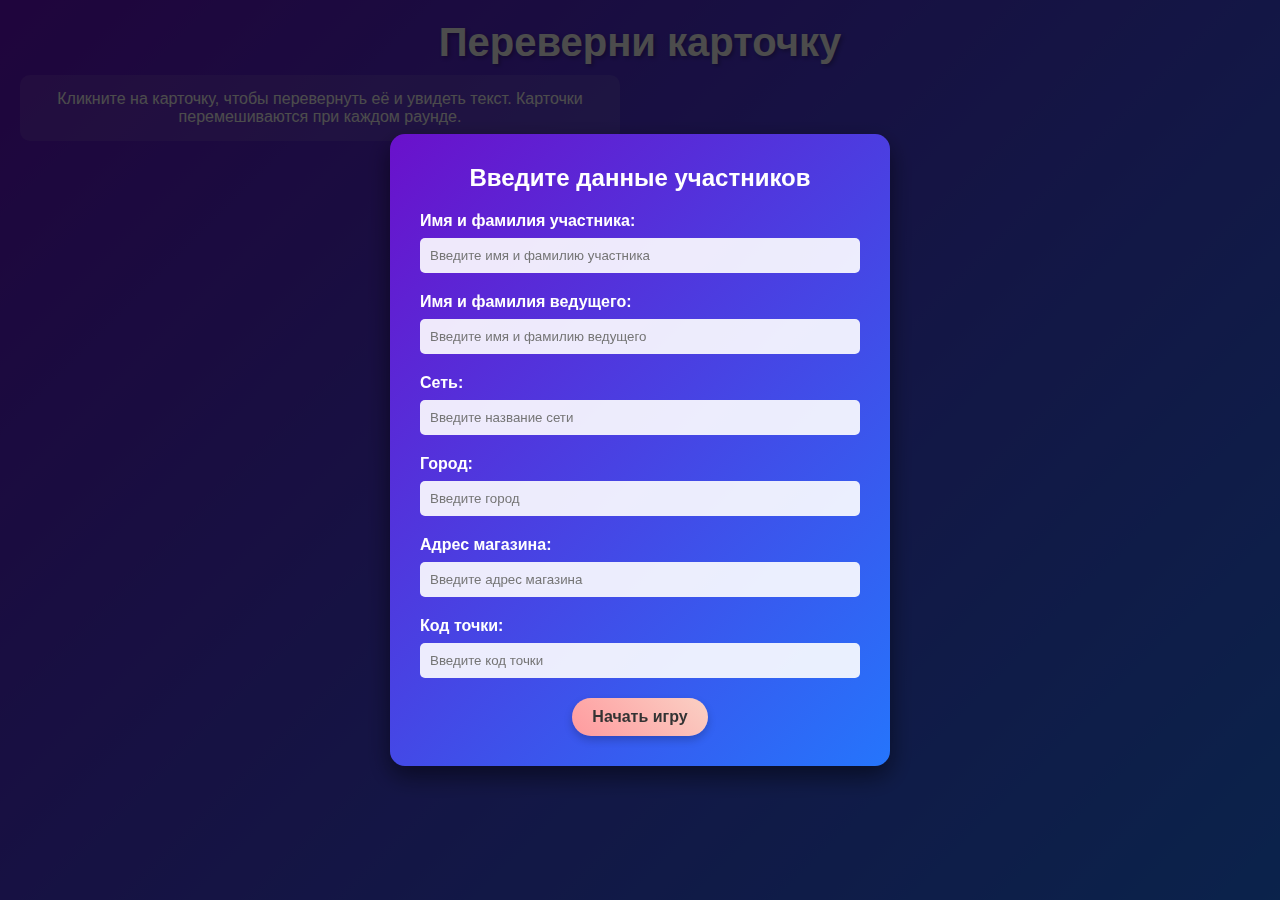
<file: 43434index (23).html>
<!DOCTYPE html>
<html lang="ru">
<head>
    <meta charset="UTF-8">
    <meta name="viewport" content="width=device-width, initial-scale=1.0">
    <title>Интерактивная игра "Переверни карточку"</title>
    <link rel="stylesheet" href="https://cdnjs.cloudflare.com/ajax/libs/font-awesome/6.4.0/css/all.min.css">
    <style>
        * {
            box-sizing: border-box;
            margin: 0;
            padding: 0;
            font-family: 'Segoe UI', Tahoma, Geneva, Verdana, sans-serif;
        }

        body {
            background: linear-gradient(135deg, #6a11cb 0%, #2575fc 100%);
            min-height: 100vh;
            display: flex;
            flex-direction: column;
            align-items: center;
            padding: 20px;
            color: white;
        }

        header {
            text-align: center;
            margin-bottom: 30px;
            width: 100%;
        }

        h1 {
            font-size: 2.5rem;
            margin-bottom: 10px;
            text-shadow: 2px 2px 4px rgba(0, 0, 0, 0.3);
        }

        .instructions {
            max-width: 600px;
            background-color: rgba(255, 255, 255, 0.1);
            padding: 15px;
            border-radius: 10px;
            margin-bottom: 20px;
            text-align: center;
        }

        .game-container {
            display: flex;
            flex-direction: column;
            align-items: center;
            width: 100%;
            max-width: 800px;
        }

        .cards-grid {
            display: grid;
            grid-template-columns: repeat(4, 1fr);
            gap: 15px;
            margin-bottom: 30px;
            width: 100%;
        }

        .card {
            aspect-ratio: 1 / 1;
            perspective: 1000px;
            cursor: pointer;
        }

        .card.disabled {
            cursor: not-allowed;
            opacity: 0.7;
        }

        .card-inner {
            position: relative;
            width: 100%;
            height: 100%;
            text-align: center;
            transition: transform 0.6s;
            transform-style: preserve-3d;
            box-shadow: 0 4px 8px rgba(0, 0, 0, 0.2);
            border-radius: 10px;
        }

        .card.flipped .card-inner {
            transform: rotateY(180deg);
        }

        .card-front, .card-back {
            position: absolute;
            width: 100%;
            height: 100%;
            -webkit-backface-visibility: hidden;
            backface-visibility: hidden;
            display: flex;
            align-items: center;
            justify-content: center;
            border-radius: 10px;
            font-weight: bold;
            padding: 10px;
        }

        .card-front {
            background: linear-gradient(45deg, #ff9a9e 0%, #fad0c4 100%);
            color: #333;
            font-size: 3rem;
        }

        .card-back {
            background: linear-gradient(45deg, #a1c4fd 0%, #c2e9fb 100%);
            color: #333;
            transform: rotateY(180deg);
            font-size: 1.2rem;
        }

        .timer-container {
            background-color: rgba(255, 255, 255, 0.1);
            padding: 15px;
            border-radius: 10px;
            text-align: center;
            width: 100%;
            max-width: 300px;
            margin-bottom: 15px;
        }

        .timer {
            font-size: 2rem;
            margin: 10px 0;
            font-weight: bold;
            text-shadow: 2px 2px 4px rgba(0, 0, 0, 0.3);
        }

        .controls {
            display: flex;
            gap: 15px;
            margin-top: 10px;
            justify-content: center;
        }

        button {
            background: linear-gradient(45deg, #ff9a9e 0%, #fad0c4 100%);
            border: none;
            padding: 10px 20px;
            border-radius: 50px;
            font-size: 1rem;
            font-weight: bold;
            cursor: pointer;
            transition: all 0.3s ease;
            box-shadow: 0 4px 8px rgba(0, 0, 0, 0.2);
            color: #333;
        }

        button:hover {
            transform: translateY(-3px);
            box-shadow: 0 6px 12px rgba(0, 0, 0, 0.3);
        }

        button:active {
            transform: translateY(1px);
        }

        button:disabled {
            background: #cccccc;
            cursor: not-allowed;
            transform: none;
            box-shadow: none;
        }

        .round-info {
            background-color: rgba(255, 255, 255, 0.1);
            padding: 10px;
            border-radius: 10px;
            text-align: center;
            margin-bottom: 15px;
            width: 100%;
            max-width: 300px;
        }

        .results-table {
            background-color: rgba(255, 255, 255, 0.1);
            padding: 15px;
            border-radius: 10px;
            width: 100%;
            max-width: 600px;
            margin-top: 20px;
            display: none;
        }

        table {
            width: 100%;
            border-collapse: collapse;
        }

        th, td {
            padding: 10px;
            text-align: left;
            border-bottom: 1px solid rgba(255, 255, 255, 0.2);
        }

        th {
            background-color: rgba(255, 255, 255, 0.2);
        }

        footer {
            margin-top: 30px;
            text-align: center;
            font-size: 0.9rem;
            opacity: 0.8;
        }

        /* Модальные окна */
        .modal {
            display: none;
            position: fixed;
            top: 0;
            left: 0;
            width: 100%;
            height: 100%;
            background-color: rgba(0, 0, 0, 0.7);
            z-index: 1000;
            justify-content: center;
            align-items: center;
        }

        .modal-content {
            background: linear-gradient(135deg, #6a11cb 0%, #2575fc 100%);
            padding: 30px;
            border-radius: 15px;
            width: 90%;
            max-width: 500px;
            box-shadow: 0 10px 25px rgba(0, 0, 0, 0.5);
        }

        .modal h2 {
            margin-bottom: 20px;
            text-align: center;
        }

        .form-group {
            margin-bottom: 20px;
        }

        label {
            display: block;
            margin-bottom: 8px;
            font-weight: bold;
        }

        input, textarea {
            width: 100%;
            padding: 10px;
            border-radius: 5px;
            border: none;
            background-color: rgba(255, 255, 255, 0.9);
        }

        textarea {
            height: 100px;
            resize: vertical;
        }

        .modal-buttons {
            display: flex;
            justify-content: center;
            gap: 15px;
            margin-top: 20px;
        }

        .loading {
            display: none;
            text-align: center;
            margin: 10px 0;
        }

        .loading-spinner {
            border: 4px solid rgba(255, 255, 255, 0.3);
            border-radius: 50%;
            border-top: 4px solid white;
            width: 30px;
            height: 30px;
            animation: spin 1s linear infinite;
            margin: 0 auto;
        }

        .success-message {
            display: none;
            text-align: center;
            margin: 10px 0;
            color: #90EE90;
            font-weight: bold;
        }

        @keyframes spin {
            0% { transform: rotate(0deg); }
            100% { transform: rotate(360deg); }
        }

        @media (max-width: 768px) {
            .cards-grid {
                grid-template-columns: repeat(3, 1fr);
                gap: 10px;
            }
            
            h1 {
                font-size: 2rem;
            }
            
            .timer {
                font-size: 1.8rem;
            }
        }

        @media (max-width: 480px) {
            .cards-grid {
                grid-template-columns: repeat(2, 1fr);
            }
            
            h1 {
                font-size: 1.8rem;
            }
            
            .timer {
                font-size: 1.5rem;
            }
            
            .controls {
                flex-direction: column;
                align-items: center;
            }
            
            button {
                width: 100%;
                max-width: 200px;
            }
        }
    </style>
</head>
<body>
    <!-- Модальное окно для ввода данных -->
    <div id="namesModal" class="modal">
        <div class="modal-content">
            <h2>Введите данные участников</h2>
            <div class="form-group">
                <label for="participantName">Имя и фамилия участника:</label>
                <input type="text" id="participantName" placeholder="Введите имя и фамилию участника">
            </div>
            <div class="form-group">
                <label for="hostName">Имя и фамилия ведущего:</label>
                <input type="text" id="hostName" placeholder="Введите имя и фамилию ведущего">
            </div>
            <div class="form-group">
                <label for="network">Сеть:</label>
                <input type="text" id="network" placeholder="Введите название сети">
            </div>
            <div class="form-group">
                <label for="city">Город:</label>
                <input type="text" id="city" placeholder="Введите город">
            </div>
            <div class="form-group">
                <label for="storeAddress">Адрес магазина:</label>
                <input type="text" id="storeAddress" placeholder="Введите адрес магазина">
            </div>
            <div class="form-group">
                <label for="storeCode">Код точки:</label>
                <input type="text" id="storeCode" placeholder="Введите код точки">
            </div>
            <div class="modal-buttons">
                <button id="startGameBtn">Начать игру</button>
            </div>
        </div>
    </div>

    <!-- Модальное окно для пропуска карточки -->
    <div id="skipModal" class="modal">
        <div class="modal-content">
            <h2>Почему была пропущена карточка?</h2>
            <div class="form-group">
                <label for="skipReason">Комментарий:</label>
                <textarea id="skipReason" placeholder="Опишите причину пропуска карточки"></textarea>
            </div>
            <div class="modal-buttons">
                <button id="submitSkipBtn">Отправить</button>
                <button id="cancelSkipBtn">Отмена</button>
            </div>
        </div>
    </div>

    <!-- Скрытая форма для отправки данных в Google Таблицы -->
    <form id="submit-to-google-sheet" style="display: none;">
        <input name="Host" type="text" id="form-host">
        <input name="Participant" type="text" id="form-participant">
        <input name="Card" type="text" id="form-card">
        <input name="Time" type="text" id="form-time">
        <input name="Status" type="text" id="form-status">
        <input name="Comment" type="text" id="form-comment">
        <input name="Round" type="text" id="form-round">
        <input name="Network" type="text" id="form-network">
        <input name="City" type="text" id="form-city">
        <input name="StoreAddress" type="text" id="form-store-address">
        <input name="StoreCode" type="text" id="form-store-code">
        <button type="submit" id="form-submit-btn">Send</button>
    </form>

    <header>
        <h1>Переверни карточку</h1>
        <div class="instructions">
            <p>Кликните на карточку, чтобы перевернуть её и увидеть текст. Карточки перемешиваются при каждом раунде.</p>
        </div>
    </header>

    <div class="game-container">
        <div class="round-info" id="roundInfo">
            Раунд: <span id="currentRound">1</span> из 6
        </div>

        <div class="cards-grid" id="cardsGrid">
            <!-- Карточки будут сгенерированы с помощью JavaScript -->
        </div>

        <div class="timer-container">
            <h2>Секундомер</h2>
            <div class="timer" id="timer">00:00.00</div>
            <div class="controls">
                <button id="startBtn">Старт</button>
                <button id="stopBtn" disabled>Стоп</button>
                <button id="resetBtn">Сброс</button>
            </div>
        </div>

        <div class="controls">
            <button id="doneBtn" disabled>Сделано</button>
            <button id="skipBtn">Пропущено</button>
        </div>

        <div class="loading" id="loadingIndicator">
            <div class="loading-spinner"></div>
            <p>Отправка данных...</p>
        </div>

        <div class="success-message" id="successMessage">
            <p>✓ Данные успешно отправлены!</p>
        </div>

        <div class="results-table" id="resultsTable">
            <h2>Результаты игры</h2>
            <table>
                <thead>
                    <tr>
                        <th>Раунд</th>
                        <th>Карточка</th>
                        <th>Время</th>
                        <th>Статус</th>
                    </tr>
                </thead>
                <tbody id="resultsBody">
                    <!-- Результаты будут добавляться с помощью JavaScript -->
                </tbody>
            </table>
        </div>
    </div>

    <footer>
        <p>Интерактивная игра "Переверни карточку" &copy; 2023</p>
    </footer>

    <script>
        document.addEventListener('DOMContentLoaded', function() {
            // Тексты для обратной стороны карточек (больше, чем карточек)
            const allCardTexts = [
                "Поздравляю!",
                "Удача на твоей стороне",
                "Отличный выбор!",
                "Продолжай в том же духе",
                "Ты молодец!",
                "Превосходно!",
                "Верный путь",
                "Замечательно!",
                "Браво!",
                "Так держать!",
                "Ты на правильном пути",
                "Успех не за горами",
                "Отличная работа!",
                "Ты справляешься великолепно",
                "Потрясающе!",
                "Фантастика!",
                "Невероятно!",
                "Ты делаешь успехи",
                "Продолжай стараться",
                "Ты почти у цели",
                "Отличный результат",
                "Ты можешь гордиться собой",
                "Превосходный результат",
                "Ты справился блестяще"
            ];

            // Элементы DOM
            const cardsGrid = document.getElementById('cardsGrid');
            const timerDisplay = document.getElementById('timer');
            const startBtn = document.getElementById('startBtn');
            const stopBtn = document.getElementById('stopBtn');
            const resetBtn = document.getElementById('resetBtn');
            const doneBtn = document.getElementById('doneBtn');
            const skipBtn = document.getElementById('skipBtn');
            const namesModal = document.getElementById('namesModal');
            const skipModal = document.getElementById('skipModal');
            const startGameBtn = document.getElementById('startGameBtn');
            const submitSkipBtn = document.getElementById('submitSkipBtn');
            const cancelSkipBtn = document.getElementById('cancelSkipBtn');
            const currentRoundDisplay = document.getElementById('currentRound');
            const resultsTable = document.getElementById('resultsTable');
            const resultsBody = document.getElementById('resultsBody');
            const roundInfo = document.getElementById('roundInfo');
            const loadingIndicator = document.getElementById('loadingIndicator');
            const successMessage = document.getElementById('successMessage');
            
            // Элементы формы для Google Sheets
            const googleForm = document.getElementById('submit-to-google-sheet');
            const formHost = document.getElementById('form-host');
            const formParticipant = document.getElementById('form-participant');
            const formCard = document.getElementById('form-card');
            const formTime = document.getElementById('form-time');
            const formStatus = document.getElementById('form-status');
            const formComment = document.getElementById('form-comment');
            const formRound = document.getElementById('form-round');
            const formNetwork = document.getElementById('form-network');
            const formCity = document.getElementById('form-city');
            const formStoreAddress = document.getElementById('form-store-address');
            const formStoreCode = document.getElementById('form-store-code');

            // Переменные игры
            let timerInterval;
            let startTime;
            let elapsedTime = 0;
            let isRunning = false;
            let currentRound = 1;
            let totalRounds = 6;
            let gameStarted = false;
            let participantName = '';
            let hostName = '';
            let network = '';
            let city = '';
            let storeAddress = '';
            let storeCode = '';
            let currentCardText = '';
            let gameResults = [];
            let usedCardTexts = [];
            let cardFlippedInRound = false;

            // URL скрипта Google Apps - ЗАМЕНИТЕ НА СВОЙ URL
            const scriptURL = 'https://script.google.com/macros/s/AKfycbzY2kE3ItUU8aqHTG_gG-gtqWKclMioOW8aBZySytJykXwsP7sRGqxQHNDVR55qSyKX/exec';

            // Показать модальное окно с вводом имен при загрузке
            namesModal.style.display = 'flex';

            // Функция для перемешивания массива
            function shuffleArray(array) {
                for (let i = array.length - 1; i > 0; i--) {
                    const j = Math.floor(Math.random() * (i + 1));
                    [array[i], array[j]] = [array[j], array[i]];
                }
                return array;
            }

            // Функция для получения доступных текстов карточек
            function getAvailableCardTexts() {
                return allCardTexts.filter(text => !usedCardTexts.includes(text));
            }

            // Создание и отрисовка карточек
            function createCards() {
                cardsGrid.innerHTML = '';
                const availableTexts = getAvailableCardTexts();
                const textsToUse = availableTexts.length >= 12 
                    ? shuffleArray([...availableTexts]).slice(0, 12)
                    : shuffleArray([...availableTexts]);
                
                textsToUse.forEach((text) => {
                    const card = document.createElement('div');
                    card.className = 'card';
                    card.dataset.text = text;
                    card.innerHTML = `
                        <div class="card-inner">
                            <div class="card-front">
                                <i class="fas fa-question"></i>
                            </div>
                            <div class="card-back">
                                <span>${text}</span>
                            </div>
                        </div>
                    `;
                    
                    card.addEventListener('click', function() {
                        if (!this.classList.contains('flipped') && !cardFlippedInRound) {
                            this.classList.add('flipped');
                            currentCardText = this.dataset.text;
                            cardFlippedInRound = true;
                            
                            const allCards = document.querySelectorAll('.card');
                            allCards.forEach(c => {
                                if (!c.classList.contains('flipped')) {
                                    c.classList.add('disabled');
                                }
                            });
                        }
                    });
                    
                    cardsGrid.appendChild(card);
                });
            }

            // Функции для секундомера
            function formatTime(ms) {
                const minutes = Math.floor(ms / 60000);
                const seconds = Math.floor((ms % 60000) / 1000);
                const hundredths = Math.floor((ms % 1000) / 10);
                
                return `${minutes.toString().padStart(2, '0')}:${seconds.toString().padStart(2, '0')}.${hundredths.toString().padStart(2, '0')}`;
            }

            function updateTimer() {
                const currentTime = Date.now();
                elapsedTime = currentTime - startTime;
                timerDisplay.textContent = formatTime(elapsedTime);
            }

            function startTimer() {
                if (!isRunning) {
                    isRunning = true;
                    startTime = Date.now() - elapsedTime;
                    timerInterval = setInterval(updateTimer, 10);
                    startBtn.disabled = true;
                    stopBtn.disabled = false;
                    doneBtn.disabled = false;
                }
            }

            function stopTimer() {
                if (isRunning) {
                    isRunning = false;
                    clearInterval(timerInterval);
                    startBtn.disabled = false;
                    stopBtn.disabled = true;
                }
            }

            function resetTimer() {
                stopTimer();
                elapsedTime = 0;
                timerDisplay.textContent = '00:00.00';
                startBtn.disabled = false;
                stopBtn.disabled = true;
                doneBtn.disabled = true;
            }

            // Функция для отправки данных в Google Таблицы
            function sendToGoogleSheets(result) {
                // Заполняем скрытую форму данными
                formHost.value = result.host;
                formParticipant.value = result.participant;
                formCard.value = result.card;
                formTime.value = result.time;
                formStatus.value = result.status;
                formComment.value = result.comment;
                formRound.value = result.round;
                formNetwork.value = result.network;
                formCity.value = result.city;
                formStoreAddress.value = result.storeAddress;
                formStoreCode.value = result.storeCode;
                
                // Показываем индикатор загрузки
                loadingIndicator.style.display = 'block';
                
                // Отправляем форму - игнорируем ошибки CORS
                fetch(scriptURL, { 
                    method: 'POST', 
                    body: new FormData(googleForm),
                    mode: 'no-cors'
                })
                .then(() => {
                    // При использовании no-cors мы не получим ответ, но запрос будет отправлен
                    console.log('Данные отправлены (no-cors режим)');
                    loadingIndicator.style.display = 'none';
                    successMessage.style.display = 'block';
                    setTimeout(() => {
                        successMessage.style.display = 'none';
                    }, 3000);
                })
                .catch(error => {
                    // Игнорируем ошибки, так как данные скорее всего отправлены
                    console.log('Запрос выполнен (ошибка CORS проигнорирована)');
                    loadingIndicator.style.display = 'none';
                    successMessage.style.display = 'block';
                    setTimeout(() => {
                        successMessage.style.display = 'none';
                    }, 3000);
                });
            }

            // Функция для завершения раунда
            function completeRound(status, comment = '') {
                if (status === 'Сделано' && elapsedTime === 0) {
                    alert('Пожалуйста, запустите секундомер перед завершением раунда.');
                    return;
                }
                
                const result = {
                    round: currentRound,
                    participant: participantName,
                    host: hostName,
                    card: currentCardText,
                    time: formatTime(elapsedTime),
                    status: status,
                    comment: comment,
                    network: network,
                    city: city,
                    storeAddress: storeAddress,
                    storeCode: storeCode
                };
                
                gameResults.push(result);
                
                if (currentCardText && !usedCardTexts.includes(currentCardText)) {
                    usedCardTexts.push(currentCardText);
                }
                
                addResultToTable(result);
                sendToGoogleSheets(result);
                
                resetTimer();
                cardFlippedInRound = false;
                
                if (currentRound < totalRounds) {
                    currentRound++;
                    currentRoundDisplay.textContent = currentRound;
                    createCards();
                } else {
                    endGame();
                }
                
                currentCardText = '';
            }

            // Функция для добавления результата в таблицу
            function addResultToTable(result) {
                const row = document.createElement('tr');
                row.innerHTML = `
                    <td>${result.round}</td>
                    <td>${result.card}</td>
                    <td>${result.time}</td>
                    <td>${result.status}</td>
                `;
                resultsBody.appendChild(row);
            }

            // Функция для завершения игры
            function endGame() {
                resultsTable.style.display = 'block';
                doneBtn.disabled = true;
                skipBtn.disabled = true;
                startBtn.disabled = true;
                stopBtn.disabled = true;
                resetBtn.disabled = true;
                currentRoundDisplay.textContent = totalRounds;
            }

            // Обработчики событий
            startBtn.addEventListener('click', startTimer);
            stopBtn.addEventListener('click', stopTimer);
            resetBtn.addEventListener('click', resetTimer);

            doneBtn.addEventListener('click', function() {
                if (currentCardText) {
                    completeRound('Сделано');
                } else {
                    alert('Пожалуйста, переверните карточку перед завершением раунда.');
                }
            });

            skipBtn.addEventListener('click', function() {
                if (currentCardText) {
                    skipModal.style.display = 'flex';
                } else {
                    alert('Пожалуйста, переверните карточку перед пропуском.');
                }
            });

            startGameBtn.addEventListener('click', function() {
                participantName = document.getElementById('participantName').value.trim();
                hostName = document.getElementById('hostName').value.trim();
                network = document.getElementById('network').value.trim();
                city = document.getElementById('city').value.trim();
                storeAddress = document.getElementById('storeAddress').value.trim();
                storeCode = document.getElementById('storeCode').value.trim();
                
                if (participantName && hostName && network && city && storeAddress && storeCode) {
                    namesModal.style.display = 'none';
                    gameStarted = true;
                    roundInfo.style.display = 'block';
                    createCards();
                } else {
                    alert('Пожалуйста, заполните все поля.');
                }
            });

            submitSkipBtn.addEventListener('click', function() {
                const skipReason = document.getElementById('skipReason').value.trim();
                if (skipReason) {
                    completeRound('Пропущено', skipReason);
                    skipModal.style.display = 'none';
                    document.getElementById('skipReason').value = '';
                } else {
                    alert('Пожалуйста, укажите причину пропуска.');
                }
            });

            cancelSkipBtn.addEventListener('click', function() {
                skipModal.style.display = 'none';
                document.getElementById('skipReason').value = '';
            });

            // Инициализация игры
            resetTimer();
        });
    </script>
</body>
</html>
</file>
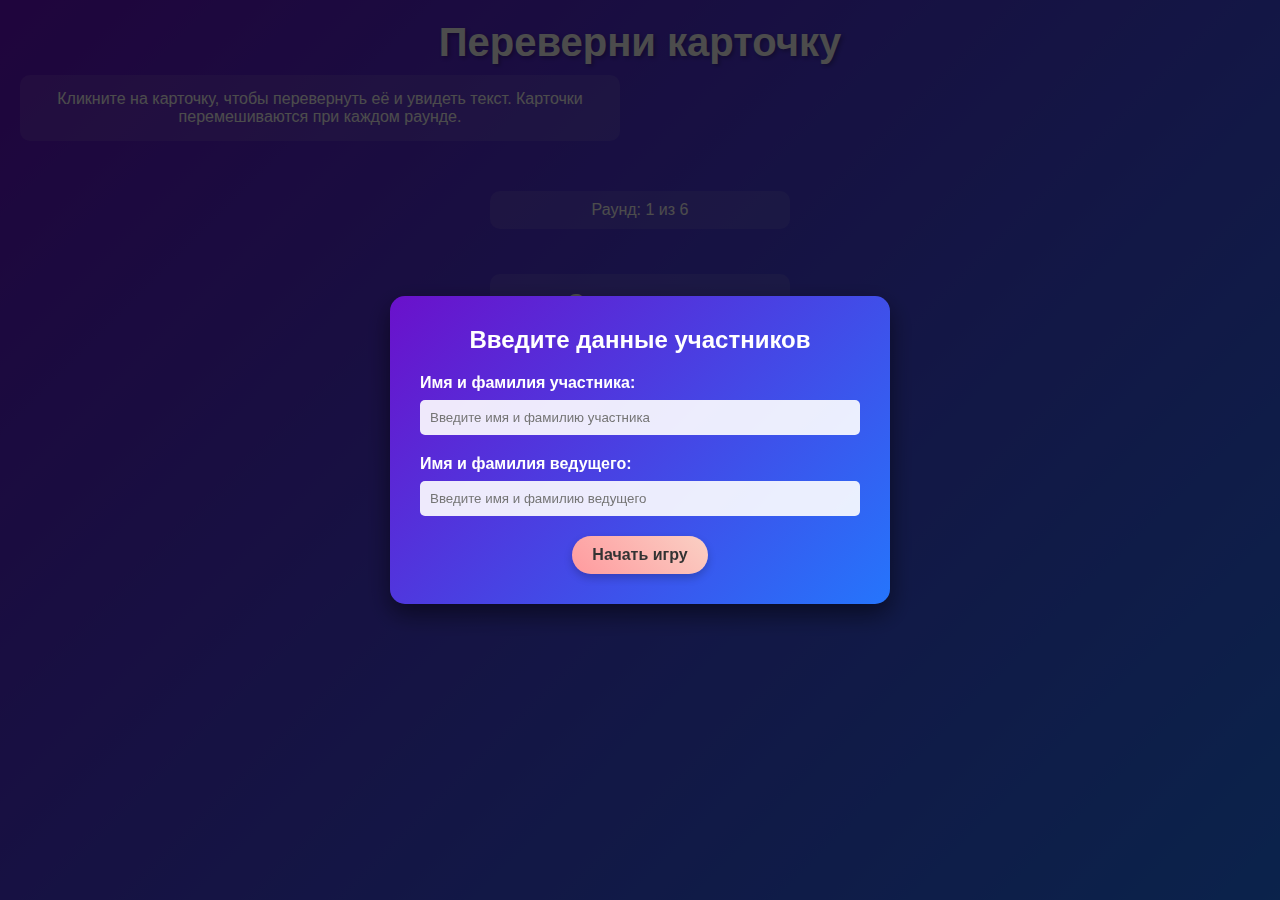
<file: deepseek_html_20251118_9847ad-2.html>
<!DOCTYPE html>
<html lang="ru">
<head>
    <meta charset="UTF-8">
    <meta name="viewport" content="width=device-width, initial-scale=1.0">
    <title>Интерактивная игра "Переверни карточку"</title>
    <link rel="stylesheet" href="https://cdnjs.cloudflare.com/ajax/libs/font-awesome/6.4.0/css/all.min.css">
    <style>
        * {
            box-sizing: border-box;
            margin: 0;
            padding: 0;
            font-family: 'Segoe UI', Tahoma, Geneva, Verdana, sans-serif;
        }

        body {
            background: linear-gradient(135deg, #6a11cb 0%, #2575fc 100%);
            min-height: 100vh;
            display: flex;
            flex-direction: column;
            align-items: center;
            padding: 20px;
            color: white;
        }

        header {
            text-align: center;
            margin-bottom: 30px;
            width: 100%;
        }

        h1 {
            font-size: 2.5rem;
            margin-bottom: 10px;
            text-shadow: 2px 2px 4px rgba(0, 0, 0, 0.3);
        }

        .instructions {
            max-width: 600px;
            background-color: rgba(255, 255, 255, 0.1);
            padding: 15px;
            border-radius: 10px;
            margin-bottom: 20px;
            text-align: center;
        }

        .game-container {
            display: flex;
            flex-direction: column;
            align-items: center;
            width: 100%;
            max-width: 800px;
        }

        .cards-grid {
            display: grid;
            grid-template-columns: repeat(4, 1fr);
            gap: 15px;
            margin-bottom: 30px;
            width: 100%;
        }

        .card {
            aspect-ratio: 1 / 1;
            perspective: 1000px;
            cursor: pointer;
        }

        .card-inner {
            position: relative;
            width: 100%;
            height: 100%;
            text-align: center;
            transition: transform 0.6s;
            transform-style: preserve-3d;
            box-shadow: 0 4px 8px rgba(0, 0, 0, 0.2);
            border-radius: 10px;
        }

        .card.flipped .card-inner {
            transform: rotateY(180deg);
        }

        .card-front, .card-back {
            position: absolute;
            width: 100%;
            height: 100%;
            -webkit-backface-visibility: hidden;
            backface-visibility: hidden;
            display: flex;
            align-items: center;
            justify-content: center;
            border-radius: 10px;
            font-weight: bold;
            padding: 10px;
        }

        .card-front {
            background: linear-gradient(45deg, #ff9a9e 0%, #fad0c4 100%);
            color: #333;
            font-size: 3rem;
        }

        .card-back {
            background: linear-gradient(45deg, #a1c4fd 0%, #c2e9fb 100%);
            color: #333;
            transform: rotateY(180deg);
            font-size: 1.2rem;
        }

        .timer-container {
            background-color: rgba(255, 255, 255, 0.1);
            padding: 15px;
            border-radius: 10px;
            text-align: center;
            width: 100%;
            max-width: 300px;
            margin-bottom: 15px;
        }

        .timer {
            font-size: 2rem;
            margin: 10px 0;
            font-weight: bold;
            text-shadow: 2px 2px 4px rgba(0, 0, 0, 0.3);
        }

        .controls {
            display: flex;
            gap: 15px;
            margin-top: 10px;
            justify-content: center;
        }

        button {
            background: linear-gradient(45deg, #ff9a9e 0%, #fad0c4 100%);
            border: none;
            padding: 10px 20px;
            border-radius: 50px;
            font-size: 1rem;
            font-weight: bold;
            cursor: pointer;
            transition: all 0.3s ease;
            box-shadow: 0 4px 8px rgba(0, 0, 0, 0.2);
            color: #333;
        }

        button:hover {
            transform: translateY(-3px);
            box-shadow: 0 6px 12px rgba(0, 0, 0, 0.3);
        }

        button:active {
            transform: translateY(1px);
        }

        button:disabled {
            background: #cccccc;
            cursor: not-allowed;
            transform: none;
            box-shadow: none;
        }

        .round-info {
            background-color: rgba(255, 255, 255, 0.1);
            padding: 10px;
            border-radius: 10px;
            text-align: center;
            margin-bottom: 15px;
            width: 100%;
            max-width: 300px;
        }

        .results-table {
            background-color: rgba(255, 255, 255, 0.1);
            padding: 15px;
            border-radius: 10px;
            width: 100%;
            max-width: 800px;
            margin-top: 20px;
            display: none;
        }

        table {
            width: 100%;
            border-collapse: collapse;
        }

        th, td {
            padding: 10px;
            text-align: left;
            border-bottom: 1px solid rgba(255, 255, 255, 0.2);
        }

        th {
            background-color: rgba(255, 255, 255, 0.2);
        }

        footer {
            margin-top: 30px;
            text-align: center;
            font-size: 0.9rem;
            opacity: 0.8;
        }

        /* Модальные окна */
        .modal {
            display: none;
            position: fixed;
            top: 0;
            left: 0;
            width: 100%;
            height: 100%;
            background-color: rgba(0, 0, 0, 0.7);
            z-index: 1000;
            justify-content: center;
            align-items: center;
        }

        .modal-content {
            background: linear-gradient(135deg, #6a11cb 0%, #2575fc 100%);
            padding: 30px;
            border-radius: 15px;
            width: 90%;
            max-width: 500px;
            box-shadow: 0 10px 25px rgba(0, 0, 0, 0.5);
        }

        .modal h2 {
            margin-bottom: 20px;
            text-align: center;
        }

        .form-group {
            margin-bottom: 20px;
        }

        label {
            display: block;
            margin-bottom: 8px;
            font-weight: bold;
        }

        input, textarea {
            width: 100%;
            padding: 10px;
            border-radius: 5px;
            border: none;
            background-color: rgba(255, 255, 255, 0.9);
        }

        textarea {
            height: 100px;
            resize: vertical;
        }

        .modal-buttons {
            display: flex;
            justify-content: center;
            gap: 15px;
            margin-top: 20px;
        }

        .loading {
            display: none;
            text-align: center;
            margin: 10px 0;
        }

        .loading-spinner {
            border: 4px solid rgba(255, 255, 255, 0.3);
            border-radius: 50%;
            border-top: 4px solid white;
            width: 30px;
            height: 30px;
            animation: spin 1s linear infinite;
            margin: 0 auto;
        }

        @keyframes spin {
            0% { transform: rotate(0deg); }
            100% { transform: rotate(360deg); }
        }

        @media (max-width: 768px) {
            .cards-grid {
                grid-template-columns: repeat(3, 1fr);
                gap: 10px;
            }
            
            h1 {
                font-size: 2rem;
            }
            
            .timer {
                font-size: 1.8rem;
            }
        }

        @media (max-width: 480px) {
            .cards-grid {
                grid-template-columns: repeat(2, 1fr);
            }
            
            h1 {
                font-size: 1.8rem;
            }
            
            .timer {
                font-size: 1.5rem;
            }
            
            .controls {
                flex-direction: column;
                align-items: center;
            }
            
            button {
                width: 100%;
                max-width: 200px;
            }
        }
    </style>
</head>
<body>
    <!-- Модальное окно для ввода имен -->
    <div id="namesModal" class="modal">
        <div class="modal-content">
            <h2>Введите данные участников</h2>
            <div class="form-group">
                <label for="participantName">Имя и фамилия участника:</label>
                <input type="text" id="participantName" placeholder="Введите имя и фамилию участника">
            </div>
            <div class="form-group">
                <label for="hostName">Имя и фамилия ведущего:</label>
                <input type="text" id="hostName" placeholder="Введите имя и фамилию ведущего">
            </div>
            <div class="modal-buttons">
                <button id="startGameBtn">Начать игру</button>
            </div>
        </div>
    </div>

    <!-- Модальное окно для пропуска карточки -->
    <div id="skipModal" class="modal">
        <div class="modal-content">
            <h2>Почему была пропущена карточка?</h2>
            <div class="form-group">
                <label for="skipReason">Комментарий:</label>
                <textarea id="skipReason" placeholder="Опишите причину пропуска карточки"></textarea>
            </div>
            <div class="modal-buttons">
                <button id="submitSkipBtn">Отправить</button>
                <button id="cancelSkipBtn">Отмена</button>
            </div>
        </div>
    </div>

    <!-- Скрытая форма для отправки данных в Google Таблицы -->
    <form id="submit-to-google-sheet" style="display: none;">
        <input name="Host" type="text" id="form-host">
        <input name="Participant" type="text" id="form-participant">
        <input name="Card" type="text" id="form-card">
        <input name="Time" type="text" id="form-time">
        <input name="Status" type="text" id="form-status">
        <input name="Comment" type="text" id="form-comment">
        <input name="Round" type="text" id="form-round">
        <button type="submit" id="form-submit-btn">Send</button>
    </form>

    <header>
        <h1>Переверни карточку</h1>
        <div class="instructions">
            <p>Кликните на карточку, чтобы перевернуть её и увидеть текст. Карточки перемешиваются при каждом раунде.</p>
        </div>
    </header>

    <div class="game-container">
        <div class="round-info" id="roundInfo">
            Раунд: <span id="currentRound">1</span> из 6
        </div>

        <div class="cards-grid" id="cardsGrid">
            <!-- Карточки будут сгенерированы с помощью JavaScript -->
        </div>

        <div class="timer-container">
            <h2>Секундомер</h2>
            <div class="timer" id="timer">00:00:00</div>
            <div class="controls">
                <button id="startBtn">Старт</button>
                <button id="stopBtn" disabled>Стоп</button>
                <button id="resetBtn">Сброс</button>
            </div>
        </div>

        <div class="controls">
            <button id="doneBtn">Сделано</button>
            <button id="skipBtn">Пропущено</button>
        </div>

        <div class="loading" id="loadingIndicator">
            <div class="loading-spinner"></div>
            <p>Отправка данных...</p>
        </div>

        <div class="results-table" id="resultsTable">
            <h2>Результаты игры</h2>
            <table>
                <thead>
                    <tr>
                        <th>Раунд</th>
                        <th>Участник</th>
                        <th>Ведущий</th>
                        <th>Карточка</th>
                        <th>Время</th>
                        <th>Статус</th>
                        <th>Комментарий</th>
                    </tr>
                </thead>
                <tbody id="resultsBody">
                    <!-- Результаты будут добавляться с помощью JavaScript -->
                </tbody>
            </table>
        </div>
    </div>

    <footer>
        <p>Интерактивная игра "Переверни карточку" &copy; 2023</p>
    </footer>

    <script>
        document.addEventListener('DOMContentLoaded', function() {
            // Тексты для обратной стороны карточек (больше, чем карточек)
            const cardTexts = [
                "Поздравляю!",
                "Удача на твоей стороне",
                "Отличный выбор!",
                "Продолжай в том же духе",
                "Ты молодец!",
                "Превосходно!",
                "Верный путь",
                "Замечательно!",
                "Браво!",
                "Так держать!",
                "Ты на правильном пути",
                "Успех не за горами",
                "Отличная работа!",
                "Ты справляешься великолепно",
                "Потрясающе!",
                "Фантастика!",
                "Невероятно!",
                "Ты делаешь успехи",
                "Продолжай стараться",
                "Ты почти у цели",
                "Отличный результат",
                "Ты можешь гордиться собой",
                "Превосходный результат",
                "Ты справился блестяще"
            ];

            // Элементы DOM
            const cardsGrid = document.getElementById('cardsGrid');
            const timerDisplay = document.getElementById('timer');
            const startBtn = document.getElementById('startBtn');
            const stopBtn = document.getElementById('stopBtn');
            const resetBtn = document.getElementById('resetBtn');
            const doneBtn = document.getElementById('doneBtn');
            const skipBtn = document.getElementById('skipBtn');
            const namesModal = document.getElementById('namesModal');
            const skipModal = document.getElementById('skipModal');
            const startGameBtn = document.getElementById('startGameBtn');
            const submitSkipBtn = document.getElementById('submitSkipBtn');
            const cancelSkipBtn = document.getElementById('cancelSkipBtn');
            const currentRoundDisplay = document.getElementById('currentRound');
            const resultsTable = document.getElementById('resultsTable');
            const resultsBody = document.getElementById('resultsBody');
            const roundInfo = document.getElementById('roundInfo');
            const loadingIndicator = document.getElementById('loadingIndicator');
            
            // Элементы формы для Google Sheets
            const googleForm = document.getElementById('submit-to-google-sheet');
            const formHost = document.getElementById('form-host');
            const formParticipant = document.getElementById('form-participant');
            const formCard = document.getElementById('form-card');
            const formTime = document.getElementById('form-time');
            const formStatus = document.getElementById('form-status');
            const formComment = document.getElementById('form-comment');
            const formRound = document.getElementById('form-round');
            const formSubmitBtn = document.getElementById('form-submit-btn');

            // Переменные игры
            let timerInterval;
            let startTime;
            let elapsedTime = 0;
            let isRunning = false;
            let currentRound = 1;
            let totalRounds = 6;
            let gameStarted = false;
            let participantName = '';
            let hostName = '';
            let currentCardText = '';
            let gameResults = [];

            // URL скрипта Google Apps - ЗАМЕНИТЕ НА СВОЙ URL
            const scriptURL = 'https://script.google.com/macros/s/ВАШ_ИДЕНТИФИКАТОР_СКРИПТА/exec';

            // Показать модальное окно с вводом имен при загрузке
            namesModal.style.display = 'flex';

            // Функция для перемешивания массива (алгоритм Фишера-Йейтса)
            function shuffleArray(array) {
                for (let i = array.length - 1; i > 0; i--) {
                    const j = Math.floor(Math.random() * (i + 1));
                    [array[i], array[j]] = [array[j], array[i]];
                }
                return array;
            }

            // Создание и отрисовка карточек
            function createCards() {
                // Очищаем контейнер
                cardsGrid.innerHTML = '';
                
                // Выбираем случайные 12 текстов из общего массива
                const shuffledTexts = shuffleArray([...cardTexts]).slice(0, 12);
                
                // Создаем карточки
                shuffledTexts.forEach((text, index) => {
                    const card = document.createElement('div');
                    card.className = 'card';
                    card.dataset.text = text;
                    card.innerHTML = `
                        <div class="card-inner">
                            <div class="card-front">
                                <i class="fas fa-question"></i>
                            </div>
                            <div class="card-back">
                                <span>${text}</span>
                            </div>
                        </div>
                    `;
                    
                    // Добавляем обработчик клика для переворачивания
                    card.addEventListener('click', function() {
                        if (!this.classList.contains('flipped')) {
                            this.classList.add('flipped');
                            currentCardText = this.dataset.text;
                        }
                    });
                    
                    cardsGrid.appendChild(card);
                });
            }

            // Функции для секундомера
            function formatTime(ms) {
                const hours = Math.floor(ms / 3600000);
                const minutes = Math.floor((ms % 3600000) / 60000);
                const seconds = Math.floor((ms % 60000) / 1000);
                
                return `${hours.toString().padStart(2, '0')}:${minutes.toString().padStart(2, '0')}:${seconds.toString().padStart(2, '0')}`;
            }

            function updateTimer() {
                const currentTime = Date.now();
                elapsedTime = currentTime - startTime;
                timerDisplay.textContent = formatTime(elapsedTime);
            }

            function startTimer() {
                if (!isRunning) {
                    isRunning = true;
                    startTime = Date.now() - elapsedTime;
                    timerInterval = setInterval(updateTimer, 1000);
                    startBtn.disabled = true;
                    stopBtn.disabled = false;
                }
            }

            function stopTimer() {
                if (isRunning) {
                    isRunning = false;
                    clearInterval(timerInterval);
                    startBtn.disabled = false;
                    stopBtn.disabled = true;
                }
            }

            function resetTimer() {
                stopTimer();
                elapsedTime = 0;
                timerDisplay.textContent = '00:00:00';
                startBtn.disabled = false;
                stopBtn.disabled = true;
            }

            // Функция для отправки данных в Google Таблицы
            function sendToGoogleSheets(result) {
                // Заполняем скрытую форму данными
                formHost.value = result.host;
                formParticipant.value = result.participant;
                formCard.value = result.card;
                formTime.value = result.time;
                formStatus.value = result.status;
                formComment.value = result.comment;
                formRound.value = result.round;
                
                // Показываем индикатор загрузки
                loadingIndicator.style.display = 'block';
                
                // Отправляем форму
                fetch(scriptURL, { method: 'POST', body: new FormData(googleForm)})
                    .then(response => {
                        console.log('Success!', response);
                        loadingIndicator.style.display = 'none';
                    })
                    .catch(error => {
                        console.error('Error!', error.message);
                        loadingIndicator.style.display = 'none';
                        alert('Ошибка при отправке данных. Проверьте подключение к интернету.');
                    });
            }

            // Функция для завершения раунда
            function completeRound(status, comment = '') {
                // Сохраняем результаты текущего раунда
                const result = {
                    round: currentRound,
                    participant: participantName,
                    host: hostName,
                    card: currentCardText,
                    time: formatTime(elapsedTime),
                    status: status,
                    comment: comment
                };
                
                gameResults.push(result);
                
                // Добавляем результат в таблицу
                addResultToTable(result);
                
                // Отправляем данные в Google Таблицы
                sendToGoogleSheets(result);
                
                // Сбрасываем таймер и карточки
                resetTimer();
                createCards();
                currentCardText = '';
                
                // Увеличиваем счетчик раундов
                currentRound++;
                currentRoundDisplay.textContent = currentRound;
                
                // Проверяем, завершена ли игра
                if (currentRound > totalRounds) {
                    endGame();
                }
            }

            // Функция для добавления результата в таблицу
            function addResultToTable(result) {
                const row = document.createElement('tr');
                row.innerHTML = `
                    <td>${result.round}</td>
                    <td>${result.participant}</td>
                    <td>${result.host}</td>
                    <td>${result.card}</td>
                    <td>${result.time}</td>
                    <td>${result.status}</td>
                    <td>${result.comment}</td>
                `;
                resultsBody.appendChild(row);
            }

            // Функция для завершения игры
            function endGame() {
                // Показываем таблицу результатов
                resultsTable.style.display = 'block';
                
                // Отключаем кнопки
                doneBtn.disabled = true;
                skipBtn.disabled = true;
                startBtn.disabled = true;
                stopBtn.disabled = true;
                resetBtn.disabled = true;
            }

            // Обработчики событий для кнопок
            startBtn.addEventListener('click', startTimer);
            stopBtn.addEventListener('click', stopTimer);
            resetBtn.addEventListener('click', resetTimer);

            doneBtn.addEventListener('click', function() {
                if (currentCardText) {
                    completeRound('Сделано');
                } else {
                    alert('Пожалуйста, переверните карточку перед завершением раунда.');
                }
            });

            skipBtn.addEventListener('click', function() {
                if (currentCardText) {
                    skipModal.style.display = 'flex';
                } else {
                    alert('Пожалуйста, переверните карточку перед пропуском.');
                }
            });

            startGameBtn.addEventListener('click', function() {
                participantName = document.getElementById('participantName').value.trim();
                hostName = document.getElementById('hostName').value.trim();
                
                if (participantName && hostName) {
                    namesModal.style.display = 'none';
                    gameStarted = true;
                    roundInfo.style.display = 'block';
                    createCards();
                } else {
                    alert('Пожалуйста, заполните все поля.');
                }
            });

            submitSkipBtn.addEventListener('click', function() {
                const skipReason = document.getElementById('skipReason').value.trim();
                if (skipReason) {
                    completeRound('Пропущено', skipReason);
                    skipModal.style.display = 'none';
                    document.getElementById('skipReason').value = '';
                } else {
                    alert('Пожалуйста, укажите причину пропуска.');
                }
            });

            cancelSkipBtn.addEventListener('click', function() {
                skipModal.style.display = 'none';
                document.getElementById('skipReason').value = '';
            });

            // Инициализация игры
            resetTimer();
        });
    </script>
</body>
</html>
</file>
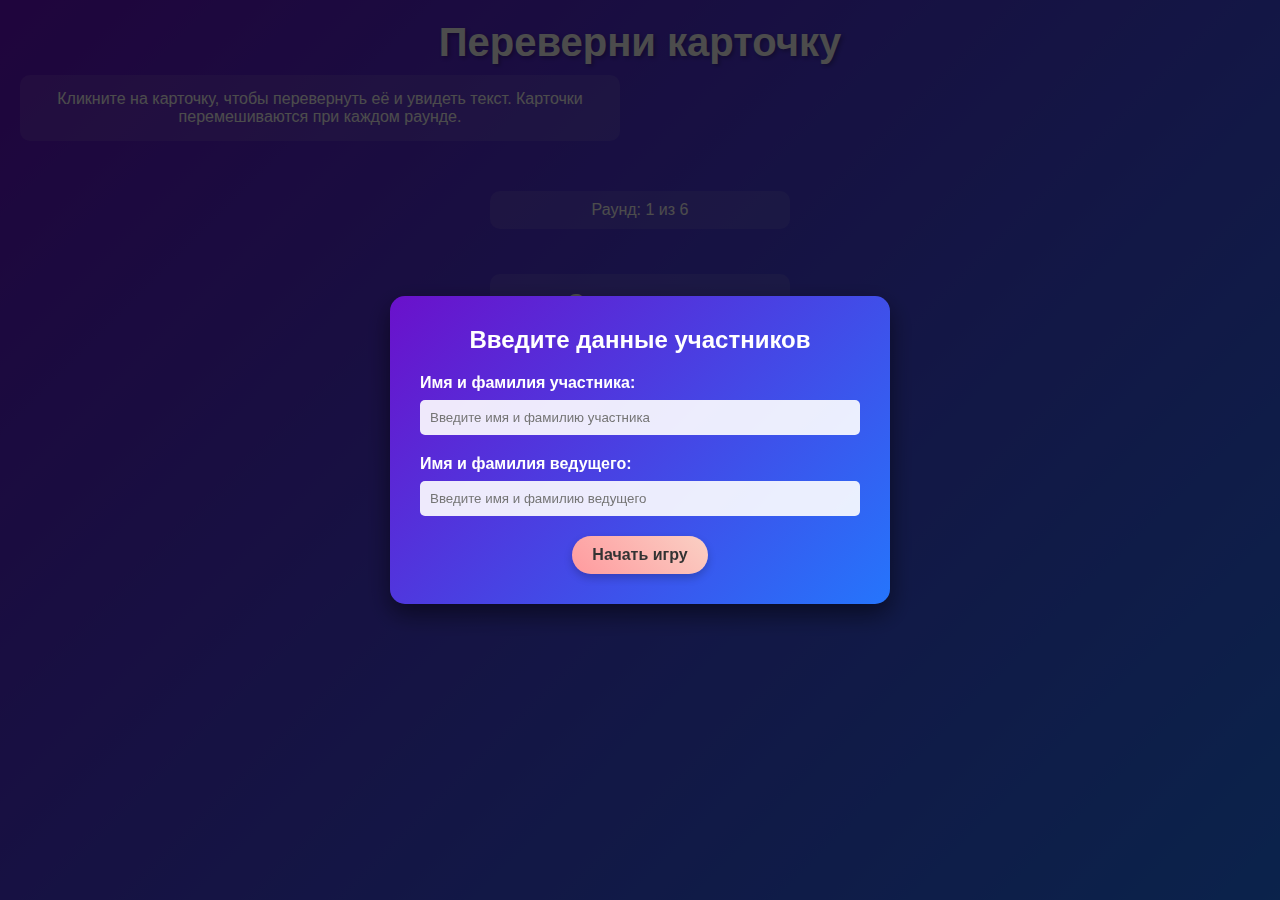
<file: deepseek_html_20251118_9847ad.html>
<!DOCTYPE html>
<html lang="ru">
<head>
    <meta charset="UTF-8">
    <meta name="viewport" content="width=device-width, initial-scale=1.0">
    <title>Интерактивная игра "Переверни карточку"</title>
    <link rel="stylesheet" href="https://cdnjs.cloudflare.com/ajax/libs/font-awesome/6.4.0/css/all.min.css">
    <style>
        * {
            box-sizing: border-box;
            margin: 0;
            padding: 0;
            font-family: 'Segoe UI', Tahoma, Geneva, Verdana, sans-serif;
        }

        body {
            background: linear-gradient(135deg, #6a11cb 0%, #2575fc 100%);
            min-height: 100vh;
            display: flex;
            flex-direction: column;
            align-items: center;
            padding: 20px;
            color: white;
        }

        header {
            text-align: center;
            margin-bottom: 30px;
            width: 100%;
        }

        h1 {
            font-size: 2.5rem;
            margin-bottom: 10px;
            text-shadow: 2px 2px 4px rgba(0, 0, 0, 0.3);
        }

        .instructions {
            max-width: 600px;
            background-color: rgba(255, 255, 255, 0.1);
            padding: 15px;
            border-radius: 10px;
            margin-bottom: 20px;
            text-align: center;
        }

        .game-container {
            display: flex;
            flex-direction: column;
            align-items: center;
            width: 100%;
            max-width: 800px;
        }

        .cards-grid {
            display: grid;
            grid-template-columns: repeat(4, 1fr);
            gap: 15px;
            margin-bottom: 30px;
            width: 100%;
        }

        .card {
            aspect-ratio: 1 / 1;
            perspective: 1000px;
            cursor: pointer;
        }

        .card-inner {
            position: relative;
            width: 100%;
            height: 100%;
            text-align: center;
            transition: transform 0.6s;
            transform-style: preserve-3d;
            box-shadow: 0 4px 8px rgba(0, 0, 0, 0.2);
            border-radius: 10px;
        }

        .card.flipped .card-inner {
            transform: rotateY(180deg);
        }

        .card-front, .card-back {
            position: absolute;
            width: 100%;
            height: 100%;
            -webkit-backface-visibility: hidden;
            backface-visibility: hidden;
            display: flex;
            align-items: center;
            justify-content: center;
            border-radius: 10px;
            font-weight: bold;
            padding: 10px;
        }

        .card-front {
            background: linear-gradient(45deg, #ff9a9e 0%, #fad0c4 100%);
            color: #333;
            font-size: 3rem;
        }

        .card-back {
            background: linear-gradient(45deg, #a1c4fd 0%, #c2e9fb 100%);
            color: #333;
            transform: rotateY(180deg);
            font-size: 1.2rem;
        }

        .timer-container {
            background-color: rgba(255, 255, 255, 0.1);
            padding: 15px;
            border-radius: 10px;
            text-align: center;
            width: 100%;
            max-width: 300px;
            margin-bottom: 15px;
        }

        .timer {
            font-size: 2rem;
            margin: 10px 0;
            font-weight: bold;
            text-shadow: 2px 2px 4px rgba(0, 0, 0, 0.3);
        }

        .controls {
            display: flex;
            gap: 15px;
            margin-top: 10px;
            justify-content: center;
        }

        button {
            background: linear-gradient(45deg, #ff9a9e 0%, #fad0c4 100%);
            border: none;
            padding: 10px 20px;
            border-radius: 50px;
            font-size: 1rem;
            font-weight: bold;
            cursor: pointer;
            transition: all 0.3s ease;
            box-shadow: 0 4px 8px rgba(0, 0, 0, 0.2);
            color: #333;
        }

        button:hover {
            transform: translateY(-3px);
            box-shadow: 0 6px 12px rgba(0, 0, 0, 0.3);
        }

        button:active {
            transform: translateY(1px);
        }

        button:disabled {
            background: #cccccc;
            cursor: not-allowed;
            transform: none;
            box-shadow: none;
        }

        .round-info {
            background-color: rgba(255, 255, 255, 0.1);
            padding: 10px;
            border-radius: 10px;
            text-align: center;
            margin-bottom: 15px;
            width: 100%;
            max-width: 300px;
        }

        .results-table {
            background-color: rgba(255, 255, 255, 0.1);
            padding: 15px;
            border-radius: 10px;
            width: 100%;
            max-width: 800px;
            margin-top: 20px;
            display: none;
        }

        table {
            width: 100%;
            border-collapse: collapse;
        }

        th, td {
            padding: 10px;
            text-align: left;
            border-bottom: 1px solid rgba(255, 255, 255, 0.2);
        }

        th {
            background-color: rgba(255, 255, 255, 0.2);
        }

        footer {
            margin-top: 30px;
            text-align: center;
            font-size: 0.9rem;
            opacity: 0.8;
        }

        /* Модальные окна */
        .modal {
            display: none;
            position: fixed;
            top: 0;
            left: 0;
            width: 100%;
            height: 100%;
            background-color: rgba(0, 0, 0, 0.7);
            z-index: 1000;
            justify-content: center;
            align-items: center;
        }

        .modal-content {
            background: linear-gradient(135deg, #6a11cb 0%, #2575fc 100%);
            padding: 30px;
            border-radius: 15px;
            width: 90%;
            max-width: 500px;
            box-shadow: 0 10px 25px rgba(0, 0, 0, 0.5);
        }

        .modal h2 {
            margin-bottom: 20px;
            text-align: center;
        }

        .form-group {
            margin-bottom: 20px;
        }

        label {
            display: block;
            margin-bottom: 8px;
            font-weight: bold;
        }

        input, textarea {
            width: 100%;
            padding: 10px;
            border-radius: 5px;
            border: none;
            background-color: rgba(255, 255, 255, 0.9);
        }

        textarea {
            height: 100px;
            resize: vertical;
        }

        .modal-buttons {
            display: flex;
            justify-content: center;
            gap: 15px;
            margin-top: 20px;
        }

        @media (max-width: 768px) {
            .cards-grid {
                grid-template-columns: repeat(3, 1fr);
                gap: 10px;
            }
            
            h1 {
                font-size: 2rem;
            }
            
            .timer {
                font-size: 1.8rem;
            }
        }

        @media (max-width: 480px) {
            .cards-grid {
                grid-template-columns: repeat(2, 1fr);
            }
            
            h1 {
                font-size: 1.8rem;
            }
            
            .timer {
                font-size: 1.5rem;
            }
            
            .controls {
                flex-direction: column;
                align-items: center;
            }
            
            button {
                width: 100%;
                max-width: 200px;
            }
        }
    </style>
</head>
<body>
    <!-- Модальное окно для ввода имен -->
    <div id="namesModal" class="modal">
        <div class="modal-content">
            <h2>Введите данные участников</h2>
            <div class="form-group">
                <label for="participantName">Имя и фамилия участника:</label>
                <input type="text" id="participantName" placeholder="Введите имя и фамилию участника">
            </div>
            <div class="form-group">
                <label for="hostName">Имя и фамилия ведущего:</label>
                <input type="text" id="hostName" placeholder="Введите имя и фамилию ведущего">
            </div>
            <div class="modal-buttons">
                <button id="startGameBtn">Начать игру</button>
            </div>
        </div>
    </div>

    <!-- Модальное окно для пропуска карточки -->
    <div id="skipModal" class="modal">
        <div class="modal-content">
            <h2>Почему была пропущена карточка?</h2>
            <div class="form-group">
                <label for="skipReason">Комментарий:</label>
                <textarea id="skipReason" placeholder="Опишите причину пропуска карточки"></textarea>
            </div>
            <div class="modal-buttons">
                <button id="submitSkipBtn">Отправить</button>
                <button id="cancelSkipBtn">Отмена</button>
            </div>
        </div>
    </div>

    <header>
        <h1>Переверни карточку</h1>
        <div class="instructions">
            <p>Кликните на карточку, чтобы перевернуть её и увидеть текст. Карточки перемешиваются при каждом раунде.</p>
        </div>
    </header>

    <div class="game-container">
        <div class="round-info" id="roundInfo">
            Раунд: <span id="currentRound">1</span> из 6
        </div>

        <div class="cards-grid" id="cardsGrid">
            <!-- Карточки будут сгенерированы с помощью JavaScript -->
        </div>

        <div class="timer-container">
            <h2>Секундомер</h2>
            <div class="timer" id="timer">00:00:00</div>
            <div class="controls">
                <button id="startBtn">Старт</button>
                <button id="stopBtn" disabled>Стоп</button>
                <button id="resetBtn">Сброс</button>
            </div>
        </div>

        <div class="controls">
            <button id="doneBtn">Сделано</button>
            <button id="skipBtn">Пропущено</button>
        </div>

        <div class="results-table" id="resultsTable">
            <h2>Результаты игры</h2>
            <table>
                <thead>
                    <tr>
                        <th>Раунд</th>
                        <th>Участник</th>
                        <th>Ведущий</th>
                        <th>Карточка</th>
                        <th>Время</th>
                        <th>Статус</th>
                        <th>Комментарий</th>
                    </tr>
                </thead>
                <tbody id="resultsBody">
                    <!-- Результаты будут добавляться с помощью JavaScript -->
                </tbody>
            </table>
        </div>
    </div>

    <footer>
        <p>Интерактивная игра "Переверни карточку" &copy; 2023</p>
    </footer>

    <script>
        document.addEventListener('DOMContentLoaded', function() {
            // Тексты для обратной стороны карточек (больше, чем карточек)
            const cardTexts = [
                "Поздравляю!",
                "Удача на твоей стороне",
                "Отличный выбор!",
                "Продолжай в том же духе",
                "Ты молодец!",
                "Превосходно!",
                "Верный путь",
                "Замечательно!",
                "Браво!",
                "Так держать!",
                "Ты на правильном пути",
                "Успех не за горами",
                "Отличная работа!",
                "Ты справляешься великолепно",
                "Потрясающе!",
                "Фантастика!",
                "Невероятно!",
                "Ты делаешь успехи",
                "Продолжай стараться",
                "Ты почти у цели",
                "Отличный результат",
                "Ты можешь гордиться собой",
                "Превосходный результат",
                "Ты справился блестяще"
            ];

            // Элементы DOM
            const cardsGrid = document.getElementById('cardsGrid');
            const timerDisplay = document.getElementById('timer');
            const startBtn = document.getElementById('startBtn');
            const stopBtn = document.getElementById('stopBtn');
            const resetBtn = document.getElementById('resetBtn');
            const doneBtn = document.getElementById('doneBtn');
            const skipBtn = document.getElementById('skipBtn');
            const namesModal = document.getElementById('namesModal');
            const skipModal = document.getElementById('skipModal');
            const startGameBtn = document.getElementById('startGameBtn');
            const submitSkipBtn = document.getElementById('submitSkipBtn');
            const cancelSkipBtn = document.getElementById('cancelSkipBtn');
            const currentRoundDisplay = document.getElementById('currentRound');
            const resultsTable = document.getElementById('resultsTable');
            const resultsBody = document.getElementById('resultsBody');
            const roundInfo = document.getElementById('roundInfo');

            // Переменные игры
            let timerInterval;
            let startTime;
            let elapsedTime = 0;
            let isRunning = false;
            let currentRound = 1;
            let totalRounds = 6;
            let gameStarted = false;
            let participantName = '';
            let hostName = '';
            let currentCardText = '';
            let gameResults = [];

            // Показать модальное окно с вводом имен при загрузке
            namesModal.style.display = 'flex';

            // Функция для перемешивания массива (алгоритм Фишера-Йейтса)
            function shuffleArray(array) {
                for (let i = array.length - 1; i > 0; i--) {
                    const j = Math.floor(Math.random() * (i + 1));
                    [array[i], array[j]] = [array[j], array[i]];
                }
                return array;
            }

            // Создание и отрисовка карточек
            function createCards() {
                // Очищаем контейнер
                cardsGrid.innerHTML = '';
                
                // Выбираем случайные 12 текстов из общего массива
                const shuffledTexts = shuffleArray([...cardTexts]).slice(0, 12);
                
                // Создаем карточки
                shuffledTexts.forEach((text, index) => {
                    const card = document.createElement('div');
                    card.className = 'card';
                    card.dataset.text = text;
                    card.innerHTML = `
                        <div class="card-inner">
                            <div class="card-front">
                                <i class="fas fa-question"></i>
                            </div>
                            <div class="card-back">
                                <span>${text}</span>
                            </div>
                        </div>
                    `;
                    
                    // Добавляем обработчик клика для переворачивания
                    card.addEventListener('click', function() {
                        if (!this.classList.contains('flipped')) {
                            this.classList.add('flipped');
                            currentCardText = this.dataset.text;
                        }
                    });
                    
                    cardsGrid.appendChild(card);
                });
            }

            // Функции для секундомера
            function formatTime(ms) {
                const hours = Math.floor(ms / 3600000);
                const minutes = Math.floor((ms % 3600000) / 60000);
                const seconds = Math.floor((ms % 60000) / 1000);
                
                return `${hours.toString().padStart(2, '0')}:${minutes.toString().padStart(2, '0')}:${seconds.toString().padStart(2, '0')}`;
            }

            function updateTimer() {
                const currentTime = Date.now();
                elapsedTime = currentTime - startTime;
                timerDisplay.textContent = formatTime(elapsedTime);
            }

            function startTimer() {
                if (!isRunning) {
                    isRunning = true;
                    startTime = Date.now() - elapsedTime;
                    timerInterval = setInterval(updateTimer, 1000);
                    startBtn.disabled = true;
                    stopBtn.disabled = false;
                }
            }

            function stopTimer() {
                if (isRunning) {
                    isRunning = false;
                    clearInterval(timerInterval);
                    startBtn.disabled = false;
                    stopBtn.disabled = true;
                }
            }

            function resetTimer() {
                stopTimer();
                elapsedTime = 0;
                timerDisplay.textContent = '00:00:00';
                startBtn.disabled = false;
                stopBtn.disabled = true;
            }

            // Функция для завершения раунда
            function completeRound(status, comment = '') {
                // Сохраняем результаты текущего раунда
                const result = {
                    round: currentRound,
                    participant: participantName,
                    host: hostName,
                    card: currentCardText,
                    time: formatTime(elapsedTime),
                    status: status,
                    comment: comment
                };
                
                gameResults.push(result);
                
                // Добавляем результат в таблицу
                addResultToTable(result);
                
                // Сбрасываем таймер и карточки
                resetTimer();
                createCards();
                
                // Увеличиваем счетчик раундов
                currentRound++;
                currentRoundDisplay.textContent = currentRound;
                
                // Проверяем, завершена ли игра
                if (currentRound > totalRounds) {
                    endGame();
                }
            }

            // Функция для добавления результата в таблицу
            function addResultToTable(result) {
                const row = document.createElement('tr');
                row.innerHTML = `
                    <td>${result.round}</td>
                    <td>${result.participant}</td>
                    <td>${result.host}</td>
                    <td>${result.card}</td>
                    <td>${result.time}</td>
                    <td>${result.status}</td>
                    <td>${result.comment}</td>
                `;
                resultsBody.appendChild(row);
            }

            // Функция для завершения игры
            function endGame() {
                // Показываем таблицу результатов
                resultsTable.style.display = 'block';
                
                // Отключаем кнопки
                doneBtn.disabled = true;
                skipBtn.disabled = true;
                startBtn.disabled = true;
                stopBtn.disabled = true;
                resetBtn.disabled = true;
                
                // Отправляем результаты в Google Таблицы (эмуляция)
                sendResultsToGoogleSheets();
            }

            // Функция для отправки результатов в Google Таблицы
            function sendResultsToGoogleSheets() {
                // В реальном приложении здесь был бы код для отправки данных в Google Sheets
                console.log('Отправка результатов в Google Таблицы:', gameResults);
                
                // Эмуляция отправки
                alert('Результаты игры отправлены в таблицу!');
            }

            // Обработчики событий для кнопок
            startBtn.addEventListener('click', startTimer);
            stopBtn.addEventListener('click', stopTimer);
            resetBtn.addEventListener('click', resetTimer);

            doneBtn.addEventListener('click', function() {
                if (currentCardText) {
                    completeRound('Сделано');
                } else {
                    alert('Пожалуйста, переверните карточку перед завершением раунда.');
                }
            });

            skipBtn.addEventListener('click', function() {
                if (currentCardText) {
                    skipModal.style.display = 'flex';
                } else {
                    alert('Пожалуйста, переверните карточку перед пропуском.');
                }
            });

            startGameBtn.addEventListener('click', function() {
                participantName = document.getElementById('participantName').value.trim();
                hostName = document.getElementById('hostName').value.trim();
                
                if (participantName && hostName) {
                    namesModal.style.display = 'none';
                    gameStarted = true;
                    roundInfo.style.display = 'block';
                    createCards();
                } else {
                    alert('Пожалуйста, заполните все поля.');
                }
            });

            submitSkipBtn.addEventListener('click', function() {
                const skipReason = document.getElementById('skipReason').value.trim();
                if (skipReason) {
                    completeRound('Пропущено', skipReason);
                    skipModal.style.display = 'none';
                    document.getElementById('skipReason').value = '';
                } else {
                    alert('Пожалуйста, укажите причину пропуска.');
                }
            });

            cancelSkipBtn.addEventListener('click', function() {
                skipModal.style.display = 'none';
                document.getElementById('skipReason').value = '';
            });

            // Инициализация игры
            resetTimer();
        });
    </script>
</body>
</html>
</file>
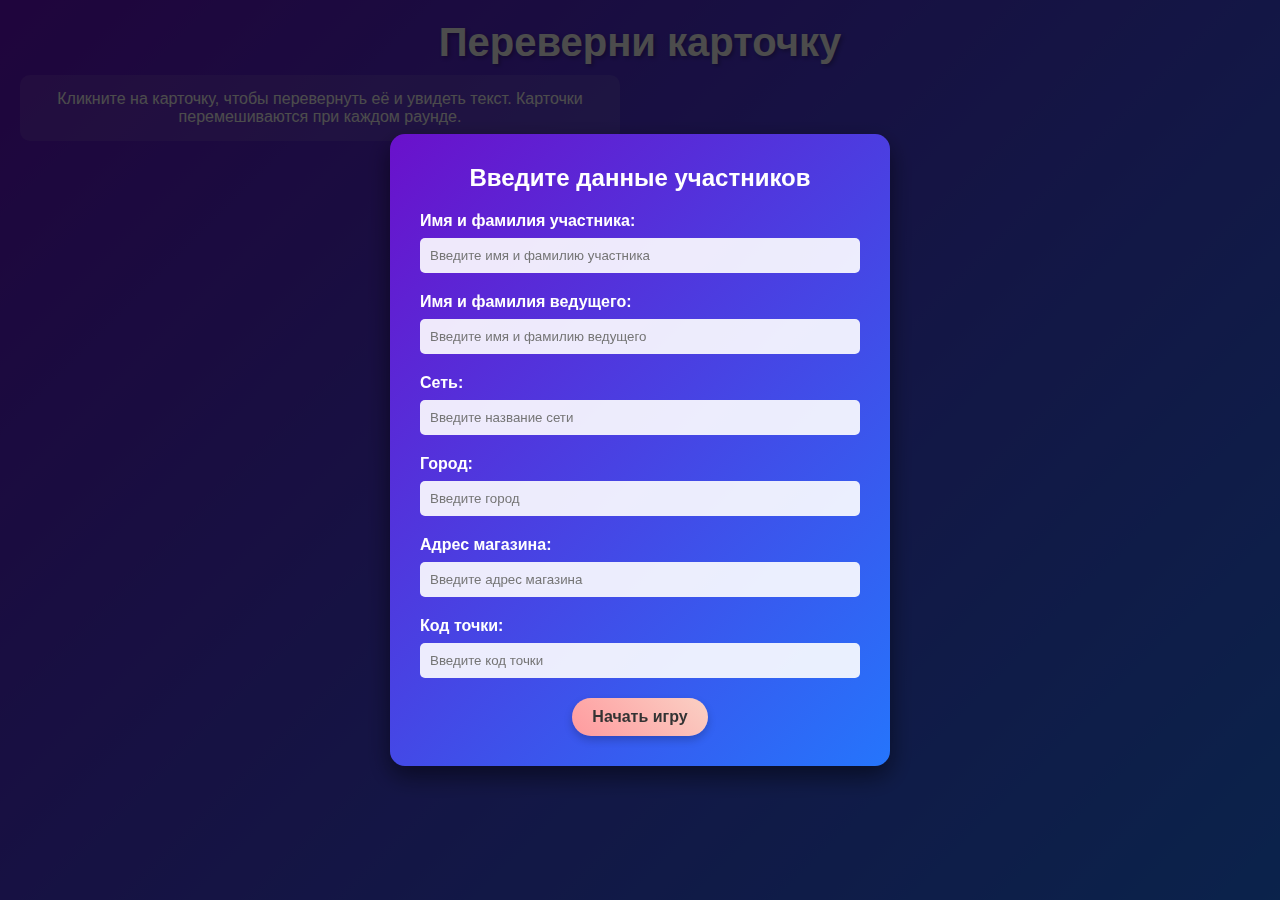
<file: deepseek_html_20251118_d47a75.html>
<!DOCTYPE html>
<html lang="ru">
<head>
    <meta charset="UTF-8">
    <meta name="viewport" content="width=device-width, initial-scale=1.0">
    <title>Интерактивная игра "Переверни карточку"</title>
    <link rel="stylesheet" href="https://cdnjs.cloudflare.com/ajax/libs/font-awesome/6.4.0/css/all.min.css">
    <style>
        * {
            box-sizing: border-box;
            margin: 0;
            padding: 0;
            font-family: 'Segoe UI', Tahoma, Geneva, Verdana, sans-serif;
        }

        body {
            background: linear-gradient(135deg, #6a11cb 0%, #2575fc 100%);
            min-height: 100vh;
            display: flex;
            flex-direction: column;
            align-items: center;
            padding: 20px;
            color: white;
        }

        header {
            text-align: center;
            margin-bottom: 30px;
            width: 100%;
        }

        h1 {
            font-size: 2.5rem;
            margin-bottom: 10px;
            text-shadow: 2px 2px 4px rgba(0, 0, 0, 0.3);
        }

        .instructions {
            max-width: 600px;
            background-color: rgba(255, 255, 255, 0.1);
            padding: 15px;
            border-radius: 10px;
            margin-bottom: 20px;
            text-align: center;
        }

        .game-container {
            display: flex;
            flex-direction: column;
            align-items: center;
            width: 100%;
            max-width: 800px;
        }

        .cards-grid {
            display: grid;
            grid-template-columns: repeat(4, 1fr);
            gap: 15px;
            margin-bottom: 30px;
            width: 100%;
        }

        .card {
            aspect-ratio: 1 / 1;
            perspective: 1000px;
            cursor: pointer;
        }

        .card.disabled {
            cursor: not-allowed;
            opacity: 0.7;
        }

        .card-inner {
            position: relative;
            width: 100%;
            height: 100%;
            text-align: center;
            transition: transform 0.6s;
            transform-style: preserve-3d;
            box-shadow: 0 4px 8px rgba(0, 0, 0, 0.2);
            border-radius: 10px;
        }

        .card.flipped .card-inner {
            transform: rotateY(180deg);
        }

        .card-front, .card-back {
            position: absolute;
            width: 100%;
            height: 100%;
            -webkit-backface-visibility: hidden;
            backface-visibility: hidden;
            display: flex;
            align-items: center;
            justify-content: center;
            border-radius: 10px;
            font-weight: bold;
            padding: 10px;
        }

        .card-front {
            background: linear-gradient(45deg, #ff9a9e 0%, #fad0c4 100%);
            color: #333;
            font-size: 3rem;
        }

        .card-back {
            background: linear-gradient(45deg, #a1c4fd 0%, #c2e9fb 100%);
            color: #333;
            transform: rotateY(180deg);
            font-size: 1.2rem;
        }

        .timer-container {
            background-color: rgba(255, 255, 255, 0.1);
            padding: 15px;
            border-radius: 10px;
            text-align: center;
            width: 100%;
            max-width: 300px;
            margin-bottom: 15px;
        }

        .timer {
            font-size: 2rem;
            margin: 10px 0;
            font-weight: bold;
            text-shadow: 2px 2px 4px rgba(0, 0, 0, 0.3);
        }

        .controls {
            display: flex;
            gap: 15px;
            margin-top: 10px;
            justify-content: center;
        }

        button {
            background: linear-gradient(45deg, #ff9a9e 0%, #fad0c4 100%);
            border: none;
            padding: 10px 20px;
            border-radius: 50px;
            font-size: 1rem;
            font-weight: bold;
            cursor: pointer;
            transition: all 0.3s ease;
            box-shadow: 0 4px 8px rgba(0, 0, 0, 0.2);
            color: #333;
        }

        button:hover {
            transform: translateY(-3px);
            box-shadow: 0 6px 12px rgba(0, 0, 0, 0.3);
        }

        button:active {
            transform: translateY(1px);
        }

        button:disabled {
            background: #cccccc;
            cursor: not-allowed;
            transform: none;
            box-shadow: none;
        }

        .round-info {
            background-color: rgba(255, 255, 255, 0.1);
            padding: 10px;
            border-radius: 10px;
            text-align: center;
            margin-bottom: 15px;
            width: 100%;
            max-width: 300px;
        }

        .results-table {
            background-color: rgba(255, 255, 255, 0.1);
            padding: 15px;
            border-radius: 10px;
            width: 100%;
            max-width: 600px;
            margin-top: 20px;
            display: none;
        }

        table {
            width: 100%;
            border-collapse: collapse;
        }

        th, td {
            padding: 10px;
            text-align: left;
            border-bottom: 1px solid rgba(255, 255, 255, 0.2);
        }

        th {
            background-color: rgba(255, 255, 255, 0.2);
        }

        footer {
            margin-top: 30px;
            text-align: center;
            font-size: 0.9rem;
            opacity: 0.8;
        }

        /* Модальные окна */
        .modal {
            display: none;
            position: fixed;
            top: 0;
            left: 0;
            width: 100%;
            height: 100%;
            background-color: rgba(0, 0, 0, 0.7);
            z-index: 1000;
            justify-content: center;
            align-items: center;
        }

        .modal-content {
            background: linear-gradient(135deg, #6a11cb 0%, #2575fc 100%);
            padding: 30px;
            border-radius: 15px;
            width: 90%;
            max-width: 500px;
            box-shadow: 0 10px 25px rgba(0, 0, 0, 0.5);
        }

        .modal h2 {
            margin-bottom: 20px;
            text-align: center;
        }

        .form-group {
            margin-bottom: 20px;
        }

        label {
            display: block;
            margin-bottom: 8px;
            font-weight: bold;
        }

        input, textarea {
            width: 100%;
            padding: 10px;
            border-radius: 5px;
            border: none;
            background-color: rgba(255, 255, 255, 0.9);
        }

        textarea {
            height: 100px;
            resize: vertical;
        }

        .modal-buttons {
            display: flex;
            justify-content: center;
            gap: 15px;
            margin-top: 20px;
        }

        .loading {
            display: none;
            text-align: center;
            margin: 10px 0;
        }

        .loading-spinner {
            border: 4px solid rgba(255, 255, 255, 0.3);
            border-radius: 50%;
            border-top: 4px solid white;
            width: 30px;
            height: 30px;
            animation: spin 1s linear infinite;
            margin: 0 auto;
        }

        .success-message {
            display: none;
            text-align: center;
            margin: 10px 0;
            color: #90EE90;
            font-weight: bold;
        }

        .error-message {
            display: none;
            text-align: center;
            margin: 10px 0;
            color: #ff6b6b;
            font-weight: bold;
        }

        @keyframes spin {
            0% { transform: rotate(0deg); }
            100% { transform: rotate(360deg); }
        }

        @media (max-width: 768px) {
            .cards-grid {
                grid-template-columns: repeat(3, 1fr);
                gap: 10px;
            }
            
            h1 {
                font-size: 2rem;
            }
            
            .timer {
                font-size: 1.8rem;
            }
        }

        @media (max-width: 480px) {
            .cards-grid {
                grid-template-columns: repeat(2, 1fr);
            }
            
            h1 {
                font-size: 1.8rem;
            }
            
            .timer {
                font-size: 1.5rem;
            }
            
            .controls {
                flex-direction: column;
                align-items: center;
            }
            
            button {
                width: 100%;
                max-width: 200px;
            }
        }
    </style>
</head>
<body>
    <!-- Модальное окно для ввода данных -->
    <div id="namesModal" class="modal">
        <div class="modal-content">
            <h2>Введите данные участников</h2>
            <div class="form-group">
                <label for="participantName">Имя и фамилия участника:</label>
                <input type="text" id="participantName" placeholder="Введите имя и фамилию участника">
            </div>
            <div class="form-group">
                <label for="hostName">Имя и фамилия ведущего:</label>
                <input type="text" id="hostName" placeholder="Введите имя и фамилию ведущего">
            </div>
            <div class="form-group">
                <label for="network">Сеть:</label>
                <input type="text" id="network" placeholder="Введите название сети">
            </div>
            <div class="form-group">
                <label for="city">Город:</label>
                <input type="text" id="city" placeholder="Введите город">
            </div>
            <div class="form-group">
                <label for="storeAddress">Адрес магазина:</label>
                <input type="text" id="storeAddress" placeholder="Введите адрес магазина">
            </div>
            <div class="form-group">
                <label for="storeCode">Код точки:</label>
                <input type="text" id="storeCode" placeholder="Введите код точки">
            </div>
            <div class="modal-buttons">
                <button id="startGameBtn">Начать игру</button>
            </div>
        </div>
    </div>

    <!-- Модальное окно для пропуска карточки -->
    <div id="skipModal" class="modal">
        <div class="modal-content">
            <h2>Почему была пропущена карточка?</h2>
            <div class="form-group">
                <label for="skipReason">Комментарий:</label>
                <textarea id="skipReason" placeholder="Опишите причину пропуска карточки"></textarea>
            </div>
            <div class="modal-buttons">
                <button id="submitSkipBtn">Отправить</button>
                <button id="cancelSkipBtn">Отмена</button>
            </div>
        </div>
    </div>

    <!-- Скрытый iframe для отправки данных в Google Forms -->
    <iframe name="hidden-iframe" id="hidden-iframe" style="display:none"></iframe>

    <header>
        <h1>Переверни карточку</h1>
        <div class="instructions">
            <p>Кликните на карточку, чтобы перевернуть её и увидеть текст. Карточки перемешиваются при каждом раунде.</p>
        </div>
    </header>

    <div class="game-container">
        <div class="round-info" id="roundInfo">
            Раунд: <span id="currentRound">1</span> из 6
        </div>

        <div class="cards-grid" id="cardsGrid">
            <!-- Карточки будут сгенерированы с помощью JavaScript -->
        </div>

        <div class="timer-container">
            <h2>Секундомер</h2>
            <div class="timer" id="timer">00:00.00</div>
            <div class="controls">
                <button id="startBtn">Старт</button>
                <button id="stopBtn" disabled>Стоп</button>
                <button id="resetBtn">Сброс</button>
            </div>
        </div>

        <div class="controls">
            <button id="doneBtn" disabled>Сделано</button>
            <button id="skipBtn">Пропущено</button>
        </div>

        <div class="loading" id="loadingIndicator">
            <div class="loading-spinner"></div>
            <p>Отправка данных...</p>
        </div>

        <div class="success-message" id="successMessage">
            <p>✓ Данные успешно отправлены!</p>
        </div>

        <div class="error-message" id="errorMessage">
            <p>✗ Ошибка при отправке данных</p>
        </div>

        <div class="results-table" id="resultsTable">
            <h2>Результаты игры</h2>
            <table>
                <thead>
                    <tr>
                        <th>Раунд</th>
                        <th>Карточка</th>
                        <th>Время</th>
                        <th>Статус</th>
                    </tr>
                </thead>
                <tbody id="resultsBody">
                    <!-- Результаты будут добавляться с помощью JavaScript -->
                </tbody>
            </table>
        </div>
    </div>

    <footer>
        <p>Интерактивная игра "Переверни карточку" &copy; 2023</p>
    </footer>

    <script>
        document.addEventListener('DOMContentLoaded', function() {
            // Тексты для обратной стороны карточек (больше, чем карточек)
            const allCardTexts = [
                "Поздравляю!",
                "Удача на твоей стороне",
                "Отличный выбор!",
                "Продолжай в том же духе",
                "Ты молодец!",
                "Превосходно!",
                "Верный путь",
                "Замечательно!",
                "Браво!",
                "Так держать!",
                "Ты на правильном пути",
                "Успех не за горами",
                "Отличная работа!",
                "Ты справляешься великолепно",
                "Потрясающе!",
                "Фантастика!",
                "Невероятно!",
                "Ты делаешь успехи",
                "Продолжай стараться",
                "Ты почти у цели",
                "Отличный результат",
                "Ты можешь гордиться собой",
                "Превосходный результат",
                "Ты справился блестяще"
            ];

            // Элементы DOM
            const cardsGrid = document.getElementById('cardsGrid');
            const timerDisplay = document.getElementById('timer');
            const startBtn = document.getElementById('startBtn');
            const stopBtn = document.getElementById('stopBtn');
            const resetBtn = document.getElementById('resetBtn');
            const doneBtn = document.getElementById('doneBtn');
            const skipBtn = document.getElementById('skipBtn');
            const namesModal = document.getElementById('namesModal');
            const skipModal = document.getElementById('skipModal');
            const startGameBtn = document.getElementById('startGameBtn');
            const submitSkipBtn = document.getElementById('submitSkipBtn');
            const cancelSkipBtn = document.getElementById('cancelSkipBtn');
            const currentRoundDisplay = document.getElementById('currentRound');
            const resultsTable = document.getElementById('resultsTable');
            const resultsBody = document.getElementById('resultsBody');
            const roundInfo = document.getElementById('roundInfo');
            const loadingIndicator = document.getElementById('loadingIndicator');
            const successMessage = document.getElementById('successMessage');
            const errorMessage = document.getElementById('errorMessage');
            const hiddenIframe = document.getElementById('hidden-iframe');
            
            // Переменные игры
            let timerInterval;
            let startTime;
            let elapsedTime = 0;
            let isRunning = false;
            let currentRound = 1;
            let totalRounds = 6;
            let gameStarted = false;
            let participantName = '';
            let hostName = '';
            let network = '';
            let city = '';
            let storeAddress = '';
            let storeCode = '';
            let currentCardText = '';
            let gameResults = [];
            let usedCardTexts = [];
            let cardFlippedInRound = false;

            // URL Google Forms - ЗАМЕНИТЕ НА СВОЙ URL ФОРМЫ
            const formURL = 'https://docs.google.com/forms/d/e/ВАШ_ID_ФОРМЫ/formResponse';
            
            // ID полей формы - ЗАМЕНИТЕ НА РЕАЛЬНЫЕ ID ИЗ ВАШЕЙ ФОРМЫ
            const formFields = {
                host: 'entry.123456789',
                participant: 'entry.123456790',
                card: 'entry.123456791',
                time: 'entry.123456792',
                status: 'entry.123456793',
                comment: 'entry.123456794',
                round: 'entry.123456795',
                network: 'entry.123456796',
                city: 'entry.123456797',
                storeAddress: 'entry.123456798',
                storeCode: 'entry.123456799'
            };

            // Показать модальное окно с вводом имен при загрузке
            namesModal.style.display = 'flex';

            // Функция для перемешивания массива
            function shuffleArray(array) {
                for (let i = array.length - 1; i > 0; i--) {
                    const j = Math.floor(Math.random() * (i + 1));
                    [array[i], array[j]] = [array[j], array[i]];
                }
                return array;
            }

            // Функция для получения доступных текстов карточек
            function getAvailableCardTexts() {
                return allCardTexts.filter(text => !usedCardTexts.includes(text));
            }

            // Создание и отрисовка карточек
            function createCards() {
                cardsGrid.innerHTML = '';
                const availableTexts = getAvailableCardTexts();
                const textsToUse = availableTexts.length >= 12 
                    ? shuffleArray([...availableTexts]).slice(0, 12)
                    : shuffleArray([...availableTexts]);
                
                textsToUse.forEach((text) => {
                    const card = document.createElement('div');
                    card.className = 'card';
                    card.dataset.text = text;
                    card.innerHTML = `
                        <div class="card-inner">
                            <div class="card-front">
                                <i class="fas fa-question"></i>
                            </div>
                            <div class="card-back">
                                <span>${text}</span>
                            </div>
                        </div>
                    `;
                    
                    card.addEventListener('click', function() {
                        if (!this.classList.contains('flipped') && !cardFlippedInRound) {
                            this.classList.add('flipped');
                            currentCardText = this.dataset.text;
                            cardFlippedInRound = true;
                            
                            const allCards = document.querySelectorAll('.card');
                            allCards.forEach(c => {
                                if (!c.classList.contains('flipped')) {
                                    c.classList.add('disabled');
                                }
                            });
                        }
                    });
                    
                    cardsGrid.appendChild(card);
                });
            }

            // Функции для секундомера
            function formatTime(ms) {
                const minutes = Math.floor(ms / 60000);
                const seconds = Math.floor((ms % 60000) / 1000);
                const hundredths = Math.floor((ms % 1000) / 10);
                
                return `${minutes.toString().padStart(2, '0')}:${seconds.toString().padStart(2, '0')}.${hundredths.toString().padStart(2, '0')}`;
            }

            function updateTimer() {
                const currentTime = Date.now();
                elapsedTime = currentTime - startTime;
                timerDisplay.textContent = formatTime(elapsedTime);
            }

            function startTimer() {
                if (!isRunning) {
                    isRunning = true;
                    startTime = Date.now() - elapsedTime;
                    timerInterval = setInterval(updateTimer, 10);
                    startBtn.disabled = true;
                    stopBtn.disabled = false;
                    doneBtn.disabled = false;
                }
            }

            function stopTimer() {
                if (isRunning) {
                    isRunning = false;
                    clearInterval(timerInterval);
                    startBtn.disabled = false;
                    stopBtn.disabled = true;
                }
            }

            function resetTimer() {
                stopTimer();
                elapsedTime = 0;
                timerDisplay.textContent = '00:00.00';
                startBtn.disabled = false;
                stopBtn.disabled = true;
                doneBtn.disabled = true;
            }

            // Функция для отправки данных в Google Forms
            function sendToGoogleForms(result) {
                loadingIndicator.style.display = 'block';
                successMessage.style.display = 'none';
                errorMessage.style.display = 'none';
                
                // Создаем форму для отправки данных
                const form = document.createElement('form');
                form.method = 'POST';
                form.action = formURL;
                form.target = 'hidden-iframe';
                form.style.display = 'none';
                
                // Добавляем поля в форму
                Object.keys(formFields).forEach(key => {
                    const input = document.createElement('input');
                    input.type = 'hidden';
                    input.name = formFields[key];
                    input.value = result[key] || '';
                    form.appendChild(input);
                });
                
                // Добавляем форму на страницу и отправляем
                document.body.appendChild(form);
                form.submit();
                
                // Удаляем форму после отправки
                setTimeout(() => {
                    document.body.removeChild(form);
                    loadingIndicator.style.display = 'none';
                    successMessage.style.display = 'block';
                    setTimeout(() => {
                        successMessage.style.display = 'none';
                    }, 3000);
                }, 1000);
            }

            // Функция для завершения раунда
            function completeRound(status, comment = '') {
                if (status === 'Сделано' && elapsedTime === 0) {
                    alert('Пожалуйста, запустите секундомер перед завершением раунда.');
                    return;
                }
                
                const result = {
                    host: hostName,
                    participant: participantName,
                    card: currentCardText,
                    time: formatTime(elapsedTime),
                    status: status,
                    comment: comment,
                    round: currentRound,
                    network: network,
                    city: city,
                    storeAddress: storeAddress,
                    storeCode: storeCode
                };
                
                gameResults.push(result);
                
                if (currentCardText && !usedCardTexts.includes(currentCardText)) {
                    usedCardTexts.push(currentCardText);
                }
                
                addResultToTable(result);
                sendToGoogleForms(result);
                
                resetTimer();
                cardFlippedInRound = false;
                
                if (currentRound < totalRounds) {
                    currentRound++;
                    currentRoundDisplay.textContent = currentRound;
                    createCards();
                } else {
                    endGame();
                }
                
                currentCardText = '';
            }

            // Функция для добавления результата в таблицу
            function addResultToTable(result) {
                const row = document.createElement('tr');
                row.innerHTML = `
                    <td>${result.round}</td>
                    <td>${result.card}</td>
                    <td>${result.time}</td>
                    <td>${result.status}</td>
                `;
                resultsBody.appendChild(row);
            }

            // Функция для завершения игры
            function endGame() {
                resultsTable.style.display = 'block';
                doneBtn.disabled = true;
                skipBtn.disabled = true;
                startBtn.disabled = true;
                stopBtn.disabled = true;
                resetBtn.disabled = true;
                currentRoundDisplay.textContent = totalRounds;
            }

            // Обработчики событий
            startBtn.addEventListener('click', startTimer);
            stopBtn.addEventListener('click', stopTimer);
            resetBtn.addEventListener('click', resetTimer);

            doneBtn.addEventListener('click', function() {
                if (currentCardText) {
                    completeRound('Сделано');
                } else {
                    alert('Пожалуйста, переверните карточку перед завершением раунда.');
                }
            });

            skipBtn.addEventListener('click', function() {
                if (currentCardText) {
                    skipModal.style.display = 'flex';
                } else {
                    alert('Пожалуйста, переверните карточку перед пропуском.');
                }
            });

            startGameBtn.addEventListener('click', function() {
                participantName = document.getElementById('participantName').value.trim();
                hostName = document.getElementById('hostName').value.trim();
                network = document.getElementById('network').value.trim();
                city = document.getElementById('city').value.trim();
                storeAddress = document.getElementById('storeAddress').value.trim();
                storeCode = document.getElementById('storeCode').value.trim();
                
                if (participantName && hostName && network && city && storeAddress && storeCode) {
                    namesModal.style.display = 'none';
                    gameStarted = true;
                    roundInfo.style.display = 'block';
                    createCards();
                } else {
                    alert('Пожалуйста, заполните все поля.');
                }
            });

            submitSkipBtn.addEventListener('click', function() {
                const skipReason = document.getElementById('skipReason').value.trim();
                if (skipReason) {
                    completeRound('Пропущено', skipReason);
                    skipModal.style.display = 'none';
                    document.getElementById('skipReason').value = '';
                } else {
                    alert('Пожалуйста, укажите причину пропуска.');
                }
            });

            cancelSkipBtn.addEventListener('click', function() {
                skipModal.style.display = 'none';
                document.getElementById('skipReason').value = '';
            });

            // Инициализация игры
            resetTimer();
        });
    </script>
</body>
</html>
</file>
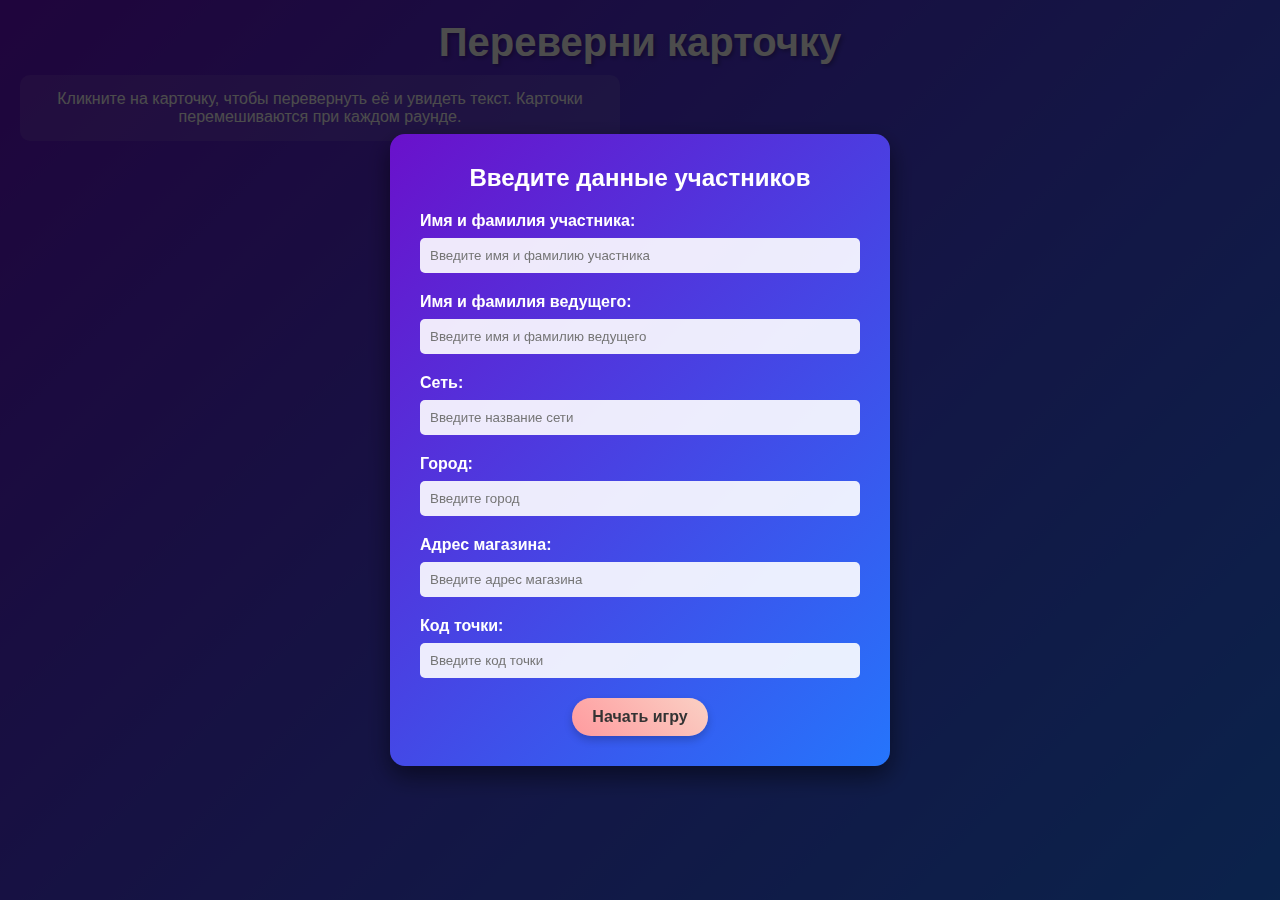
<file: deepseek_html_20251119_d47a75.html>
<!DOCTYPE html>
<html lang="ru">
<head>
    <meta charset="UTF-8">
    <meta name="viewport" content="width=device-width, initial-scale=1.0">
    <title>Интерактивная игра "Переверни карточку"</title>
    <link rel="stylesheet" href="https://cdnjs.cloudflare.com/ajax/libs/font-awesome/6.4.0/css/all.min.css">
    <style>
        * {
            box-sizing: border-box;
            margin: 0;
            padding: 0;
            font-family: 'Segoe UI', Tahoma, Geneva, Verdana, sans-serif;
        }

        body {
            background: linear-gradient(135deg, #6a11cb 0%, #2575fc 100%);
            min-height: 100vh;
            display: flex;
            flex-direction: column;
            align-items: center;
            padding: 20px;
            color: white;
        }

        header {
            text-align: center;
            margin-bottom: 30px;
            width: 100%;
        }

        h1 {
            font-size: 2.5rem;
            margin-bottom: 10px;
            text-shadow: 2px 2px 4px rgba(0, 0, 0, 0.3);
        }

        .instructions {
            max-width: 600px;
            background-color: rgba(255, 255, 255, 0.1);
            padding: 15px;
            border-radius: 10px;
            margin-bottom: 20px;
            text-align: center;
        }

        .game-container {
            display: flex;
            flex-direction: column;
            align-items: center;
            width: 100%;
            max-width: 800px;
        }

        .cards-grid {
            display: grid;
            grid-template-columns: repeat(4, 1fr);
            gap: 15px;
            margin-bottom: 30px;
            width: 100%;
        }

        .card {
            aspect-ratio: 1 / 1;
            perspective: 1000px;
            cursor: pointer;
        }

        .card.disabled {
            cursor: not-allowed;
            opacity: 0.7;
        }

        .card-inner {
            position: relative;
            width: 100%;
            height: 100%;
            text-align: center;
            transition: transform 0.6s;
            transform-style: preserve-3d;
            box-shadow: 0 4px 8px rgba(0, 0, 0, 0.2);
            border-radius: 10px;
        }

        .card.flipped .card-inner {
            transform: rotateY(180deg);
        }

        .card-front, .card-back {
            position: absolute;
            width: 100%;
            height: 100%;
            -webkit-backface-visibility: hidden;
            backface-visibility: hidden;
            display: flex;
            align-items: center;
            justify-content: center;
            border-radius: 10px;
            font-weight: bold;
            padding: 10px;
        }

        .card-front {
            background: linear-gradient(45deg, #ff9a9e 0%, #fad0c4 100%);
            color: #333;
            font-size: 3rem;
        }

        .card-back {
            background: linear-gradient(45deg, #a1c4fd 0%, #c2e9fb 100%);
            color: #333;
            transform: rotateY(180deg);
            font-size: 1.2rem;
        }

        .timer-container {
            background-color: rgba(255, 255, 255, 0.1);
            padding: 15px;
            border-radius: 10px;
            text-align: center;
            width: 100%;
            max-width: 300px;
            margin-bottom: 15px;
        }

        .timer {
            font-size: 2rem;
            margin: 10px 0;
            font-weight: bold;
            text-shadow: 2px 2px 4px rgba(0, 0, 0, 0.3);
        }

        .controls {
            display: flex;
            gap: 15px;
            margin-top: 10px;
            justify-content: center;
        }

        button {
            background: linear-gradient(45deg, #ff9a9e 0%, #fad0c4 100%);
            border: none;
            padding: 10px 20px;
            border-radius: 50px;
            font-size: 1rem;
            font-weight: bold;
            cursor: pointer;
            transition: all 0.3s ease;
            box-shadow: 0 4px 8px rgba(0, 0, 0, 0.2);
            color: #333;
        }

        button:hover {
            transform: translateY(-3px);
            box-shadow: 0 6px 12px rgba(0, 0, 0, 0.3);
        }

        button:active {
            transform: translateY(1px);
        }

        button:disabled {
            background: #cccccc;
            cursor: not-allowed;
            transform: none;
            box-shadow: none;
        }

        .round-info {
            background-color: rgba(255, 255, 255, 0.1);
            padding: 10px;
            border-radius: 10px;
            text-align: center;
            margin-bottom: 15px;
            width: 100%;
            max-width: 300px;
        }

        .results-table {
            background-color: rgba(255, 255, 255, 0.1);
            padding: 15px;
            border-radius: 10px;
            width: 100%;
            max-width: 600px;
            margin-top: 20px;
            display: none;
        }

        table {
            width: 100%;
            border-collapse: collapse;
        }

        th, td {
            padding: 10px;
            text-align: left;
            border-bottom: 1px solid rgba(255, 255, 255, 0.2);
        }

        th {
            background-color: rgba(255, 255, 255, 0.2);
        }

        footer {
            margin-top: 30px;
            text-align: center;
            font-size: 0.9rem;
            opacity: 0.8;
        }

        /* Модальные окна */
        .modal {
            display: none;
            position: fixed;
            top: 0;
            left: 0;
            width: 100%;
            height: 100%;
            background-color: rgba(0, 0, 0, 0.7);
            z-index: 1000;
            justify-content: center;
            align-items: center;
        }

        .modal-content {
            background: linear-gradient(135deg, #6a11cb 0%, #2575fc 100%);
            padding: 30px;
            border-radius: 15px;
            width: 90%;
            max-width: 500px;
            box-shadow: 0 10px 25px rgba(0, 0, 0, 0.5);
        }

        .modal h2 {
            margin-bottom: 20px;
            text-align: center;
        }

        .form-group {
            margin-bottom: 20px;
        }

        label {
            display: block;
            margin-bottom: 8px;
            font-weight: bold;
        }

        input, textarea {
            width: 100%;
            padding: 10px;
            border-radius: 5px;
            border: none;
            background-color: rgba(255, 255, 255, 0.9);
        }

        textarea {
            height: 100px;
            resize: vertical;
        }

        .modal-buttons {
            display: flex;
            justify-content: center;
            gap: 15px;
            margin-top: 20px;
        }

        .loading {
            display: none;
            text-align: center;
            margin: 10px 0;
        }

        .loading-spinner {
            border: 4px solid rgba(255, 255, 255, 0.3);
            border-radius: 50%;
            border-top: 4px solid white;
            width: 30px;
            height: 30px;
            animation: spin 1s linear infinite;
            margin: 0 auto;
        }

        .success-message {
            display: none;
            text-align: center;
            margin: 10px 0;
            color: #90EE90;
            font-weight: bold;
        }

        @keyframes spin {
            0% { transform: rotate(0deg); }
            100% { transform: rotate(360deg); }
        }

        @media (max-width: 768px) {
            .cards-grid {
                grid-template-columns: repeat(3, 1fr);
                gap: 10px;
            }
            
            h1 {
                font-size: 2rem;
            }
            
            .timer {
                font-size: 1.8rem;
            }
        }

        @media (max-width: 480px) {
            .cards-grid {
                grid-template-columns: repeat(2, 1fr);
            }
            
            h1 {
                font-size: 1.8rem;
            }
            
            .timer {
                font-size: 1.5rem;
            }
            
            .controls {
                flex-direction: column;
                align-items: center;
            }
            
            button {
                width: 100%;
                max-width: 200px;
            }
        }
    </style>
</head>
<body>
    <!-- Модальное окно для ввода данных -->
    <div id="namesModal" class="modal">
        <div class="modal-content">
            <h2>Введите данные участников</h2>
            <div class="form-group">
                <label for="participantName">Имя и фамилия участника:</label>
                <input type="text" id="participantName" placeholder="Введите имя и фамилию участника">
            </div>
            <div class="form-group">
                <label for="hostName">Имя и фамилия ведущего:</label>
                <input type="text" id="hostName" placeholder="Введите имя и фамилию ведущего">
            </div>
            <div class="form-group">
                <label for="network">Сеть:</label>
                <input type="text" id="network" placeholder="Введите название сети">
            </div>
            <div class="form-group">
                <label for="city">Город:</label>
                <input type="text" id="city" placeholder="Введите город">
            </div>
            <div class="form-group">
                <label for="storeAddress">Адрес магазина:</label>
                <input type="text" id="storeAddress" placeholder="Введите адрес магазина">
            </div>
            <div class="form-group">
                <label for="storeCode">Код точки:</label>
                <input type="text" id="storeCode" placeholder="Введите код точки">
            </div>
            <div class="modal-buttons">
                <button id="startGameBtn">Начать игру</button>
            </div>
        </div>
    </div>

    <!-- Модальное окно для пропуска карточки -->
    <div id="skipModal" class="modal">
        <div class="modal-content">
            <h2>Почему была пропущена карточка?</h2>
            <div class="form-group">
                <label for="skipReason">Комментарий:</label>
                <textarea id="skipReason" placeholder="Опишите причину пропуска карточки"></textarea>
            </div>
            <div class="modal-buttons">
                <button id="submitSkipBtn">Отправить</button>
                <button id="cancelSkipBtn">Отмена</button>
            </div>
        </div>
    </div>

    <!-- Скрытая форма для отправки данных в Google Таблицы -->
    <form id="submit-to-google-sheet" style="display: none;">
        <input name="Host" type="text" id="form-host">
        <input name="Participant" type="text" id="form-participant">
        <input name="Card" type="text" id="form-card">
        <input name="Time" type="text" id="form-time">
        <input name="Status" type="text" id="form-status">
        <input name="Comment" type="text" id="form-comment">
        <input name="Round" type="text" id="form-round">
        <input name="Network" type="text" id="form-network">
        <input name="City" type="text" id="form-city">
        <input name="StoreAddress" type="text" id="form-store-address">
        <input name="StoreCode" type="text" id="form-store-code">
        <button type="submit" id="form-submit-btn">Send</button>
    </form>

    <header>
        <h1>Переверни карточку</h1>
        <div class="instructions">
            <p>Кликните на карточку, чтобы перевернуть её и увидеть текст. Карточки перемешиваются при каждом раунде.</p>
        </div>
    </header>

    <div class="game-container">
        <div class="round-info" id="roundInfo">
            Раунд: <span id="currentRound">1</span> из 6
        </div>

        <div class="cards-grid" id="cardsGrid">
            <!-- Карточки будут сгенерированы с помощью JavaScript -->
        </div>

        <div class="timer-container">
            <h2>Секундомер</h2>
            <div class="timer" id="timer">00:00.00</div>
            <div class="controls">
                <button id="startBtn">Старт</button>
                <button id="stopBtn" disabled>Стоп</button>
                <button id="resetBtn">Сброс</button>
            </div>
        </div>

        <div class="controls">
            <button id="doneBtn" disabled>Сделано</button>
            <button id="skipBtn">Пропущено</button>
        </div>

        <div class="loading" id="loadingIndicator">
            <div class="loading-spinner"></div>
            <p>Отправка данных...</p>
        </div>

        <div class="success-message" id="successMessage">
            <p>✓ Данные успешно отправлены!</p>
        </div>

        <div class="results-table" id="resultsTable">
            <h2>Результаты игры</h2>
            <table>
                <thead>
                    <tr>
                        <th>Раунд</th>
                        <th>Карточка</th>
                        <th>Время</th>
                        <th>Статус</th>
                    </tr>
                </thead>
                <tbody id="resultsBody">
                    <!-- Результаты будут добавляться с помощью JavaScript -->
                </tbody>
            </table>
        </div>
    </div>

    <footer>
        <p>Интерактивная игра "Переверни карточку" &copy; 2023</p>
    </footer>

    <script>
        document.addEventListener('DOMContentLoaded', function() {
            // Тексты для обратной стороны карточек (больше, чем карточек)
            const allCardTexts = [
                "Поздравляю!",
                "Удача на твоей стороне",
                "Отличный выбор!",
                "Продолжай в том же духе",
                "Ты молодец!",
                "Превосходно!",
                "Верный путь",
                "Замечательно!",
                "Браво!",
                "Так держать!",
                "Ты на правильном пути",
                "Успех не за горами",
                "Отличная работа!",
                "Ты справляешься великолепно",
                "Потрясающе!",
                "Фантастика!",
                "Невероятно!",
                "Ты делаешь успехи",
                "Продолжай стараться",
                "Ты почти у цели",
                "Отличный результат",
                "Ты можешь гордиться собой",
                "Превосходный результат",
                "Ты справился блестяще"
            ];

            // Элементы DOM
            const cardsGrid = document.getElementById('cardsGrid');
            const timerDisplay = document.getElementById('timer');
            const startBtn = document.getElementById('startBtn');
            const stopBtn = document.getElementById('stopBtn');
            const resetBtn = document.getElementById('resetBtn');
            const doneBtn = document.getElementById('doneBtn');
            const skipBtn = document.getElementById('skipBtn');
            const namesModal = document.getElementById('namesModal');
            const skipModal = document.getElementById('skipModal');
            const startGameBtn = document.getElementById('startGameBtn');
            const submitSkipBtn = document.getElementById('submitSkipBtn');
            const cancelSkipBtn = document.getElementById('cancelSkipBtn');
            const currentRoundDisplay = document.getElementById('currentRound');
            const resultsTable = document.getElementById('resultsTable');
            const resultsBody = document.getElementById('resultsBody');
            const roundInfo = document.getElementById('roundInfo');
            const loadingIndicator = document.getElementById('loadingIndicator');
            const successMessage = document.getElementById('successMessage');
            
            // Элементы формы для Google Sheets
            const googleForm = document.getElementById('submit-to-google-sheet');
            const formHost = document.getElementById('form-host');
            const formParticipant = document.getElementById('form-participant');
            const formCard = document.getElementById('form-card');
            const formTime = document.getElementById('form-time');
            const formStatus = document.getElementById('form-status');
            const formComment = document.getElementById('form-comment');
            const formRound = document.getElementById('form-round');
            const formNetwork = document.getElementById('form-network');
            const formCity = document.getElementById('form-city');
            const formStoreAddress = document.getElementById('form-store-address');
            const formStoreCode = document.getElementById('form-store-code');

            // Переменные игры
            let timerInterval;
            let startTime;
            let elapsedTime = 0;
            let isRunning = false;
            let currentRound = 1;
            let totalRounds = 6;
            let gameStarted = false;
            let participantName = '';
            let hostName = '';
            let network = '';
            let city = '';
            let storeAddress = '';
            let storeCode = '';
            let currentCardText = '';
            let gameResults = [];
            let usedCardTexts = [];
            let cardFlippedInRound = false;

            // URL скрипта Google Apps - ЗАМЕНИТЕ НА СВОЙ URL
            const scriptURL = 'https://script.google.com/macros/s/ВАШ_ИДЕНТИФИКАТОР_СКРИПТА/exec';

            // Показать модальное окно с вводом имен при загрузке
            namesModal.style.display = 'flex';

            // Функция для перемешивания массива
            function shuffleArray(array) {
                for (let i = array.length - 1; i > 0; i--) {
                    const j = Math.floor(Math.random() * (i + 1));
                    [array[i], array[j]] = [array[j], array[i]];
                }
                return array;
            }

            // Функция для получения доступных текстов карточек
            function getAvailableCardTexts() {
                return allCardTexts.filter(text => !usedCardTexts.includes(text));
            }

            // Создание и отрисовка карточек
            function createCards() {
                cardsGrid.innerHTML = '';
                const availableTexts = getAvailableCardTexts();
                const textsToUse = availableTexts.length >= 12 
                    ? shuffleArray([...availableTexts]).slice(0, 12)
                    : shuffleArray([...availableTexts]);
                
                textsToUse.forEach((text) => {
                    const card = document.createElement('div');
                    card.className = 'card';
                    card.dataset.text = text;
                    card.innerHTML = `
                        <div class="card-inner">
                            <div class="card-front">
                                <i class="fas fa-question"></i>
                            </div>
                            <div class="card-back">
                                <span>${text}</span>
                            </div>
                        </div>
                    `;
                    
                    card.addEventListener('click', function() {
                        if (!this.classList.contains('flipped') && !cardFlippedInRound) {
                            this.classList.add('flipped');
                            currentCardText = this.dataset.text;
                            cardFlippedInRound = true;
                            
                            const allCards = document.querySelectorAll('.card');
                            allCards.forEach(c => {
                                if (!c.classList.contains('flipped')) {
                                    c.classList.add('disabled');
                                }
                            });
                        }
                    });
                    
                    cardsGrid.appendChild(card);
                });
            }

            // Функции для секундомера
            function formatTime(ms) {
                const minutes = Math.floor(ms / 60000);
                const seconds = Math.floor((ms % 60000) / 1000);
                const hundredths = Math.floor((ms % 1000) / 10);
                
                return `${minutes.toString().padStart(2, '0')}:${seconds.toString().padStart(2, '0')}.${hundredths.toString().padStart(2, '0')}`;
            }

            function updateTimer() {
                const currentTime = Date.now();
                elapsedTime = currentTime - startTime;
                timerDisplay.textContent = formatTime(elapsedTime);
            }

            function startTimer() {
                if (!isRunning) {
                    isRunning = true;
                    startTime = Date.now() - elapsedTime;
                    timerInterval = setInterval(updateTimer, 10);
                    startBtn.disabled = true;
                    stopBtn.disabled = false;
                    doneBtn.disabled = false;
                }
            }

            function stopTimer() {
                if (isRunning) {
                    isRunning = false;
                    clearInterval(timerInterval);
                    startBtn.disabled = false;
                    stopBtn.disabled = true;
                }
            }

            function resetTimer() {
                stopTimer();
                elapsedTime = 0;
                timerDisplay.textContent = '00:00.00';
                startBtn.disabled = false;
                stopBtn.disabled = true;
                doneBtn.disabled = true;
            }

            // Функция для отправки данных в Google Таблицы
            function sendToGoogleSheets(result) {
                // Заполняем скрытую форму данными
                formHost.value = result.host;
                formParticipant.value = result.participant;
                formCard.value = result.card;
                formTime.value = result.time;
                formStatus.value = result.status;
                formComment.value = result.comment;
                formRound.value = result.round;
                formNetwork.value = result.network;
                formCity.value = result.city;
                formStoreAddress.value = result.storeAddress;
                formStoreCode.value = result.storeCode;
                
                // Показываем индикатор загрузки
                loadingIndicator.style.display = 'block';
                
                // Отправляем форму - игнорируем ошибки CORS
                fetch(scriptURL, { 
                    method: 'POST', 
                    body: new FormData(googleForm),
                    mode: 'no-cors'
                })
                .then(() => {
                    // При использовании no-cors мы не получим ответ, но запрос будет отправлен
                    console.log('Данные отправлены (no-cors режим)');
                    loadingIndicator.style.display = 'none';
                    successMessage.style.display = 'block';
                    setTimeout(() => {
                        successMessage.style.display = 'none';
                    }, 3000);
                })
                .catch(error => {
                    // Игнорируем ошибки, так как данные скорее всего отправлены
                    console.log('Запрос выполнен (ошибка CORS проигнорирована)');
                    loadingIndicator.style.display = 'none';
                    successMessage.style.display = 'block';
                    setTimeout(() => {
                        successMessage.style.display = 'none';
                    }, 3000);
                });
            }

            // Функция для завершения раунда
            function completeRound(status, comment = '') {
                if (status === 'Сделано' && elapsedTime === 0) {
                    alert('Пожалуйста, запустите секундомер перед завершением раунда.');
                    return;
                }
                
                const result = {
                    round: currentRound,
                    participant: participantName,
                    host: hostName,
                    card: currentCardText,
                    time: formatTime(elapsedTime),
                    status: status,
                    comment: comment,
                    network: network,
                    city: city,
                    storeAddress: storeAddress,
                    storeCode: storeCode
                };
                
                gameResults.push(result);
                
                if (currentCardText && !usedCardTexts.includes(currentCardText)) {
                    usedCardTexts.push(currentCardText);
                }
                
                addResultToTable(result);
                sendToGoogleSheets(result);
                
                resetTimer();
                cardFlippedInRound = false;
                
                if (currentRound < totalRounds) {
                    currentRound++;
                    currentRoundDisplay.textContent = currentRound;
                    createCards();
                } else {
                    endGame();
                }
                
                currentCardText = '';
            }

            // Функция для добавления результата в таблицу
            function addResultToTable(result) {
                const row = document.createElement('tr');
                row.innerHTML = `
                    <td>${result.round}</td>
                    <td>${result.card}</td>
                    <td>${result.time}</td>
                    <td>${result.status}</td>
                `;
                resultsBody.appendChild(row);
            }

            // Функция для завершения игры
            function endGame() {
                resultsTable.style.display = 'block';
                doneBtn.disabled = true;
                skipBtn.disabled = true;
                startBtn.disabled = true;
                stopBtn.disabled = true;
                resetBtn.disabled = true;
                currentRoundDisplay.textContent = totalRounds;
            }

            // Обработчики событий
            startBtn.addEventListener('click', startTimer);
            stopBtn.addEventListener('click', stopTimer);
            resetBtn.addEventListener('click', resetTimer);

            doneBtn.addEventListener('click', function() {
                if (currentCardText) {
                    completeRound('Сделано');
                } else {
                    alert('Пожалуйста, переверните карточку перед завершением раунда.');
                }
            });

            skipBtn.addEventListener('click', function() {
                if (currentCardText) {
                    skipModal.style.display = 'flex';
                } else {
                    alert('Пожалуйста, переверните карточку перед пропуском.');
                }
            });

            startGameBtn.addEventListener('click', function() {
                participantName = document.getElementById('participantName').value.trim();
                hostName = document.getElementById('hostName').value.trim();
                network = document.getElementById('network').value.trim();
                city = document.getElementById('city').value.trim();
                storeAddress = document.getElementById('storeAddress').value.trim();
                storeCode = document.getElementById('storeCode').value.trim();
                
                if (participantName && hostName && network && city && storeAddress && storeCode) {
                    namesModal.style.display = 'none';
                    gameStarted = true;
                    roundInfo.style.display = 'block';
                    createCards();
                } else {
                    alert('Пожалуйста, заполните все поля.');
                }
            });

            submitSkipBtn.addEventListener('click', function() {
                const skipReason = document.getElementById('skipReason').value.trim();
                if (skipReason) {
                    completeRound('Пропущено', skipReason);
                    skipModal.style.display = 'none';
                    document.getElementById('skipReason').value = '';
                } else {
                    alert('Пожалуйста, укажите причину пропуска.');
                }
            });

            cancelSkipBtn.addEventListener('click', function() {
                skipModal.style.display = 'none';
                document.getElementById('skipReason').value = '';
            });

            // Инициализация игры
            resetTimer();
        });
    </script>
</body>
</html>
</file>
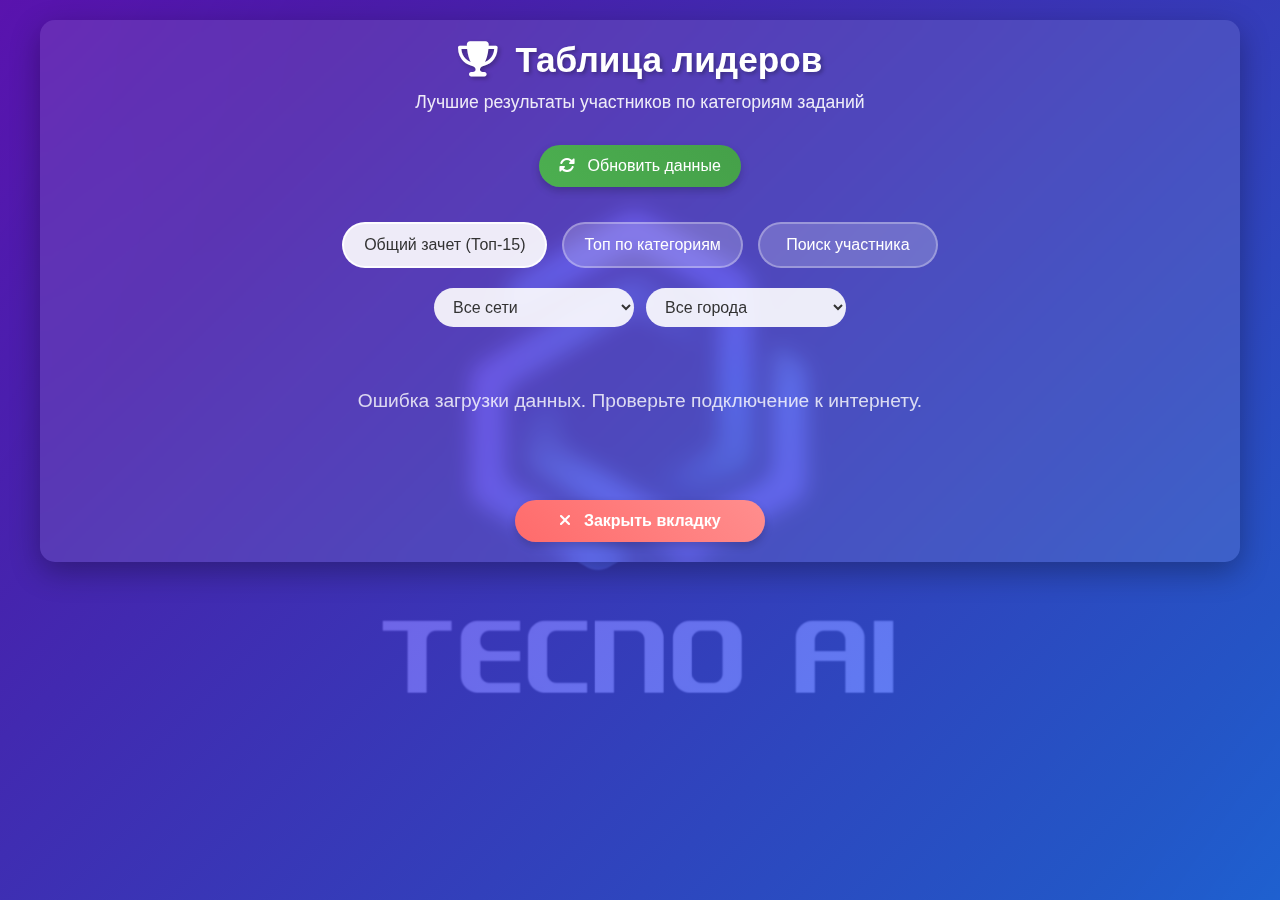
<file: leaderboard.html>
<!DOCTYPE html>
<html lang="ru">
<head>
    <meta charset="UTF-8">
    <meta name="viewport" content="width=device-width, initial-scale=1.0">
    <title>Таблица лидеров - TECNO AI EXPERT</title>
    <link rel="icon" href="aitecnoicon.png" type="image/png">
    <link rel="stylesheet" href="https://cdnjs.cloudflare.com/ajax/libs/font-awesome/6.4.0/css/all.min.css">
    <link rel="stylesheet" href="leaderboard.css">
</head>
<body>
    <div class="container">
        <header>
            <h1><i class="fas fa-trophy"></i> Таблица лидеров</h1>
            <div class="subtitle">Лучшие результаты участников по категориям заданий</div>
            
            <div class="header-controls">
                <button id="refreshBtn" class="refresh-btn">
                    <i class="fas fa-sync-alt"></i> Обновить данные
                </button>
            </div>
        </header>

        <div class="leaderboard-type-selector">
            <button class="type-btn active" data-type="overall">Общий зачет (Топ-15)</button>
            <button class="type-btn" data-type="category">Топ по категориям</button>
            <button class="type-btn" data-type="search">Поиск участника</button>
        </div>

        <!-- Фильтры для общего зачета -->
        <div class="filters">
            <select id="networkFilter" class="filter-select">
                <option value="">Все сети</option>
            </select>
            <select id="cityFilter" class="filter-select">
                <option value="">Все города</option>
            </select>
        </div>

        <!-- Селектор категорий -->
        <div class="category-selector" id="categorySelector">
            <select id="categoryFilter" class="category-select">
                <option value="">Выберите категорию</option>
                <option value="Ассистент Ella (Где найти помощника)">Ассистент Ella (Где найти помощника)</option>
                <option value="Ассистент Ella (Умный поиск)">Ассистент Ella (Умный поиск)</option>
                <option value="Помощник по работе с документами">Помощник по работе с документами</option>
                <option value="Редактор AI">Редактор AI</option>
                <option value="Работа с документами (Картинка в документ)">Работа с документами (Картинка в документ)</option>
                <option value="Работа с документами (Расшифровка записей диктофона)">Работа с документами (Расшифровка записей диктофона)</option>
                <option value="Круг для поиска">Круг для поиска</option>
                <option value="Интеграция с сервисами Яндекс">Интеграция с сервисами Яндекс</option>
                <option value="Решение математических задач">Решение математических задач</option>
                <option value="Студия AI (Удаление объекта с фотографии)">Студия AI (Удаление объекта с фотографии)</option>
                <option value="Студия AI (Расширение границ кадра)">Студия AI (Расширование границ кадра)</option>
                <option value="Студия AI (AI Доска для рисования)">Студия AI (AI Доска для рисования)</option>
                <option value="Студия AI (AI Генератор обоев)">Студия AI (AI Генератор обоев)</option>
                <option value="Студия AI (Улучшение групповых портретов)">Студия AI (Улучшение групповых портретов)</option>
                <option value="Умный переводчик (Перевод разговора)">Умный переводчик (Перевод разговора)</option>
                <option value="Умный переводчик (Синхронный перевод)">Умный переводчик (Синхронный перевод)</option>
                <option value="Умный переводчик (Перевод изображений)">Умный переводчик (Перевод изображений)</option>
                <option value="Телефонный помощник (Сводка и расшифровка звонков)">Телефонный помощник (Сводка и расшифровка звонков)</option>
                <option value="Телефонный помощник (Автоответчик AI)">Телефонный помощник (Автоответчик AI)</option>
                <option value="Телефонный помощник (Перевод звонков в реальном времени)">Телефонный помощник (Перевод звонков в реальном времени)</option>
                <option value="Телефонный помощник (ИИ Шумоподавление)">Телефонный помощник (ИИ Шумоподавление)</option>
            </select>
        </div>

<!-- Секция поиска участника -->
<div class="search-section" id="searchSection" style="display: none;">
    <div class="search-form">
        <div class="form-group">
            <label for="searchParticipant">Имя и фамилия участника:</label>
            <input type="text" id="searchParticipant" placeholder="Введите имя и фамилию участника" required>
        </div>
        <div class="form-group">
            <label for="searchNetwork">Сеть:</label>
            <select id="searchNetwork" class="filter-select" required>
                <option value="">Выберите сеть</option>
            </select>
        </div>
        <div class="form-group">
            <label for="searchCity">Город:</label>
            <select id="searchCity" class="filter-select" required>
                <option value="">Выберите город</option>
            </select>
        </div>
        <button id="searchBtn" class="search-btn">
            <i class="fas fa-search"></i> Найти участника
        </button>
    </div>
    
    <div id="searchResults" class="search-results" style="display: none;">
        <h3>Результаты поиска</h3>
        <div class="participant-info" id="participantInfo"></div>
        <div class="table-container">
            <table class="search-results-table">
                <thead>
                    <tr>
                        <th>Категория</th>
                        <th>Лучшее время</th>
                        <th>Место</th>
                        <th>Всего участников</th>
                    </tr>
                </thead>
                <tbody id="searchResultsBody">
                </tbody>
            </table>
        </div>
    </div>
    
    <div id="searchNoData" class="no-data" style="display: none;">
        <p>Участник не найден или не имеет результатов</p>
    </div>
</div>

        <div id="loading" class="loading">
            <div class="loading-spinner"></div>
            <p>Загрузка данных...</p>
        </div>

        <div id="noData" class="no-data" style="display: none;">
            <p>Нет данных для отображения</p>
        </div>

        <div class="table-container">
            <table class="leaderboard-table" id="leaderboardTable" style="display: none;">
                <thead>
                    <tr id="tableHeader">
                        <!-- Заголовки будут заполнены через JavaScript -->
                    </tr>
                </thead>
                <tbody id="leaderboardBody">
                    <!-- Данные будут заполнены через JavaScript -->
                </tbody>
            </table>
        </div>

        <div class="back-btn-container">
            <button class="back-btn" id="closeTabBtn">
                <i class="fas fa-times"></i> Закрыть вкладку
            </button>
        </div>
    </div>

    <script src="leaderboard.js"></script>
</body>
</html>
</file>
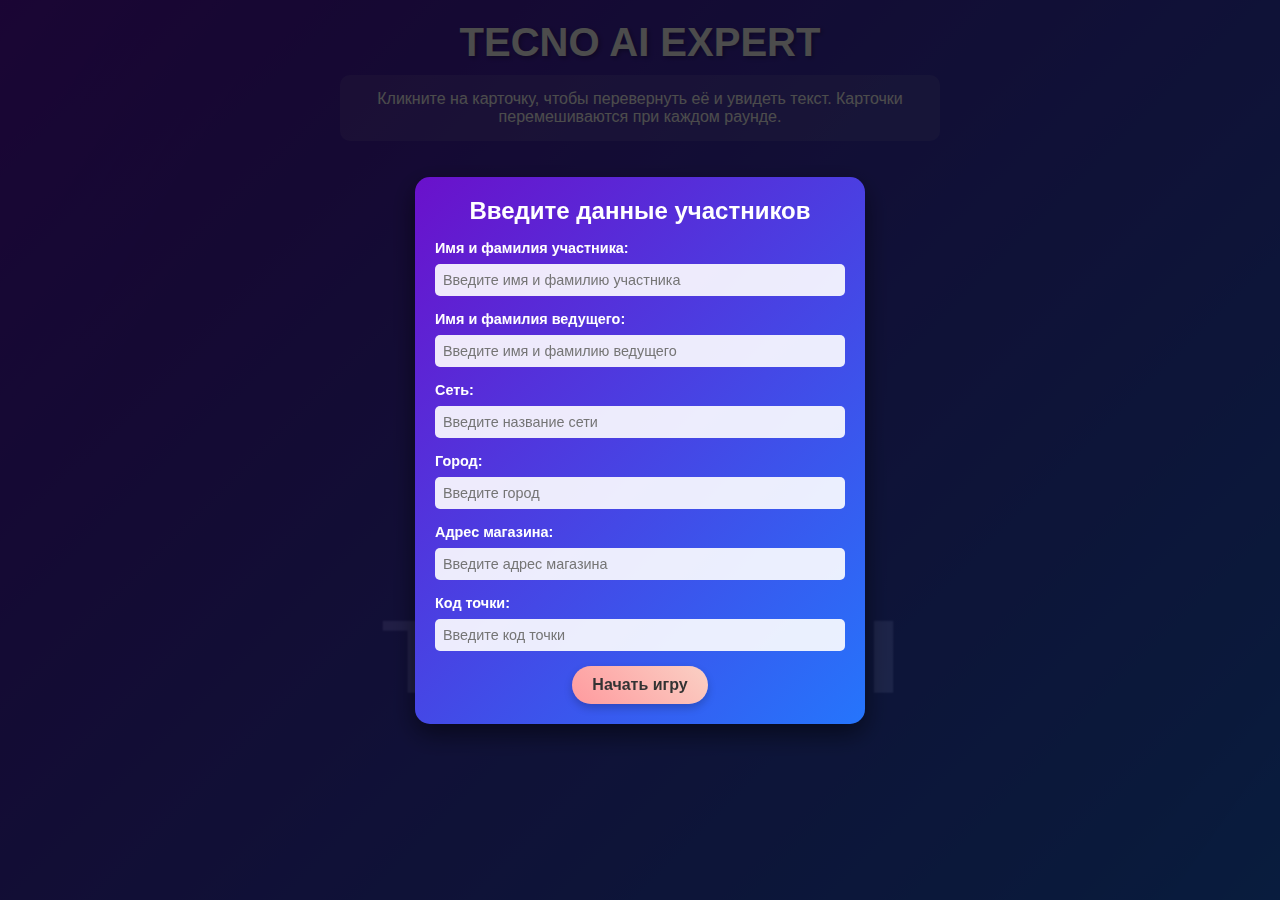
<file: newreserveindex.html>
<!DOCTYPE html>
<html lang="ru">
<head>
    <meta charset="UTF-8">
    <meta name="viewport" content="width=device-width, initial-scale=1.0">
    <title>Интерактивная игра "TECNO AI EXPERT"</title>
    <link rel="stylesheet" href="https://cdnjs.cloudflare.com/ajax/libs/font-awesome/6.4.0/css/all.min.css">
    <style>
        * {
            box-sizing: border-box;
            margin: 0;
            padding: 0;
            font-family: 'Segoe UI', Tahoma, Geneva, Verdana, sans-serif;
        }

        body {
            background: linear-gradient(135deg, rgba(106, 17, 203, 0.8) 0%, rgba(37, 117, 252, 0.8) 100%), url('background.png') no-repeat center center fixed;
            background-size: cover;
            min-height: 100vh;
            display: flex;
            flex-direction: column;
            align-items: center;
            padding: 20px;
            color: white;
        }

        header {
            text-align: center;
            margin-bottom: 30px;
            width: 100%;
        }

        h1 {
            font-size: 2.5rem;
            margin-bottom: 10px;
            text-shadow: 2px 2px 4px rgba(0, 0, 0, 0.3);
        }

        .instructions {
            max-width: 600px;
            background-color: rgba(255, 255, 255, 0.1);
            padding: 15px;
            border-radius: 10px;
            margin-bottom: 20px;
            text-align: center;
            margin: 0 auto 20px;
        }

        .game-container {
            display: flex;
            flex-direction: column;
            align-items: center;
            width: 100%;
            max-width: 800px;
        }

        .cards-grid {
            display: grid;
            grid-template-columns: repeat(4, 1fr);
            gap: 15px;
            margin-bottom: 30px;
            width: 100%;
        }

        .card {
            aspect-ratio: 1 / 1;
            perspective: 1000px;
            cursor: pointer;
        }

        .card.disabled {
            cursor: not-allowed;
            opacity: 0.7;
        }

        .card-inner {
            position: relative;
            width: 100%;
            height: 100%;
            text-align: center;
            transition: transform 0.6s;
            transform-style: preserve-3d;
            box-shadow: 0 4px 8px rgba(0, 0, 0, 0.2);
            border-radius: 10px;
        }

        .card.flipped .card-inner {
            transform: rotateY(180deg);
        }

        .card-front, .card-back {
            position: absolute;
            width: 100%;
            height: 100%;
            -webkit-backface-visibility: hidden;
            backface-visibility: hidden;
            display: flex;
            align-items: center;
            justify-content: center;
            border-radius: 10px;
            font-weight: bold;
            padding: 10px;
        }

        .card-front {
            background: linear-gradient(45deg, #5959DC 0%, #020227 100%);
            color: #333;
            font-size: 3rem;
        }

        .card-front img {
            width: 70%;
            height: auto;
            object-fit: contain;
        }

        .card-back {
            background: linear-gradient(45deg, #a1c4fd 0%, #c2e9fb 100%);
            color: #333;
            transform: rotateY(180deg);
            font-size: 1.2rem;
        }

        .timer-container {
            background-color: rgba(255, 255, 255, 0.1);
            padding: 15px;
            border-radius: 10px;
            text-align: center;
            width: 100%;
            max-width: 300px;
            margin-bottom: 15px;
        }

        .timer {
            font-size: 2rem;
            margin: 10px 0;
            font-weight: bold;
            text-shadow: 2px 2px 4px rgba(0, 0, 0, 0.3);
        }

        .controls {
            display: flex;
            gap: 15px;
            margin-top: 10px;
            justify-content: center;
        }

        button {
            background: linear-gradient(45deg, #ff9a9e 0%, #fad0c4 100%);
            border: none;
            padding: 10px 20px;
            border-radius: 50px;
            font-size: 1rem;
            font-weight: bold;
            cursor: pointer;
            transition: all 0.3s ease;
            box-shadow: 0 4px 8px rgba(0, 0, 0, 0.2);
            color: #333;
        }

        button:hover {
            transform: translateY(-3px);
            box-shadow: 0 6px 12px rgba(0, 0, 0, 0.3);
        }

        button:active {
            transform: translateY(1px);
        }

        button:disabled {
            background: #cccccc;
            cursor: not-allowed;
            transform: none;
            box-shadow: none;
        }

        .round-info {
            background-color: rgba(255, 255, 255, 0.1);
            padding: 10px;
            border-radius: 10px;
            text-align: center;
            margin-bottom: 15px;
            width: 100%;
            max-width: 300px;
        }

        .results-table {
            background-color: rgba(255, 255, 255, 0.1);
            padding: 15px;
            border-radius: 10px;
            width: 100%;
            max-width: 600px;
            margin-top: 20px;
            display: none;
        }

        table {
            width: 100%;
            border-collapse: collapse;
        }

        th, td {
            padding: 10px;
            text-align: left;
            border-bottom: 1px solid rgba(255, 255, 255, 0.2);
        }

        th {
            background-color: rgba(255, 255, 255, 0.2);
        }

        footer {
            margin-top: 30px;
            text-align: center;
            font-size: 0.9rem;
            opacity: 0.8;
        }

        /* Модальные окна */
        .modal {
            display: none;
            position: fixed;
            top: 0;
            left: 0;
            width: 100%;
            height: 100%;
            background-color: rgba(0, 0, 0, 0.7);
            z-index: 1000;
            justify-content: center;
            align-items: center;
        }

        .modal-content {
            background: linear-gradient(135deg, #6a11cb 0%, #2575fc 100%);
            padding: 20px;
            border-radius: 15px;
            width: 90%;
            max-width: 450px;
            box-shadow: 0 10px 25px rgba(0, 0, 0, 0.5);
        }

        .modal h2 {
            margin-bottom: 15px;
            text-align: center;
            font-size: 1.5rem;
        }

        .form-group {
            margin-bottom: 15px;
        }

        label {
            display: block;
            margin-bottom: 8px;
            font-weight: bold;
            font-size: 0.9rem;
        }

        input, textarea {
            width: 100%;
            padding: 8px;
            border-radius: 5px;
            border: none;
            background-color: rgba(255, 255, 255, 0.9);
            font-size: 0.9rem;
        }

        textarea {
            height: 80px;
            resize: vertical;
        }

        .modal-buttons {
            display: flex;
            justify-content: center;
            gap: 15px;
            margin-top: 15px;
        }

        .loading {
            display: none;
            text-align: center;
            margin: 10px 0;
        }

        .loading-spinner {
            border: 4px solid rgba(255, 255, 255, 0.3);
            border-radius: 50%;
            border-top: 4px solid white;
            width: 30px;
            height: 30px;
            animation: spin 1s linear infinite;
            margin: 0 auto;
        }

        .success-message {
            display: none;
            text-align: center;
            margin: 10px 0;
            color: #90EE90;
            font-weight: bold;
        }

        @keyframes spin {
            0% { transform: rotate(0deg); }
            100% { transform: rotate(360deg); }
        }

        @media (max-width: 768px) {
            .cards-grid {
                grid-template-columns: repeat(3, 1fr);
                gap: 10px;
            }
            
            h1 {
                font-size: 2rem;
            }
            
            .timer {
                font-size: 1.8rem;
            }
            
            body {
                background: linear-gradient(135deg, rgba(106, 17, 203, 0.8) 0%, rgba(37, 117, 252, 0.8) 100%), url('background-mobile.jpg') no-repeat center center fixed;
                background-size: cover;
            }
        }

        @media (max-width: 480px) {
            .cards-grid {
                grid-template-columns: repeat(2, 1fr);
            }
            
            h1 {
                font-size: 1.8rem;
            }
            
            .timer {
                font-size: 1.5rem;
            }
            
            .controls {
                flex-direction: column;
                align-items: center;
            }
            
            button {
                width: 100%;
                max-width: 200px;
            }
            
            body {
                background: linear-gradient(135deg, rgba(106, 17, 203, 0.8) 0%, rgba(37, 117, 252, 0.8) 100%), url('background-mobile.jpg') no-repeat center center fixed;
                background-size: cover;
            }
        }
    </style>
</head>
<body>
    <!-- Модальное окно для ввода данных -->
    <div id="namesModal" class="modal">
        <div class="modal-content">
            <h2>Введите данные участников</h2>
            <div class="form-group">
                <label for="participantName">Имя и фамилия участника:</label>
                <input type="text" id="participantName" placeholder="Введите имя и фамилию участника">
            </div>
            <div class="form-group">
                <label for="hostName">Имя и фамилия ведущего:</label>
                <input type="text" id="hostName" placeholder="Введите имя и фамилию ведущего">
            </div>
            <div class="form-group">
                <label for="network">Сеть:</label>
                <input type="text" id="network" placeholder="Введите название сети">
            </div>
            <div class="form-group">
                <label for="city">Город:</label>
                <input type="text" id="city" placeholder="Введите город">
            </div>
            <div class="form-group">
                <label for="storeAddress">Адрес магазина:</label>
                <input type="text" id="storeAddress" placeholder="Введите адрес магазина">
            </div>
            <div class="form-group">
                <label for="storeCode">Код точки:</label>
                <input type="text" id="storeCode" placeholder="Введите код точки">
            </div>
            <div class="modal-buttons">
                <button id="startGameBtn">Начать игру</button>
            </div>
        </div>
    </div>

    <!-- Модальное окно для пропуска карточки -->
    <div id="skipModal" class="modal">
        <div class="modal-content">
            <h2>Почему была пропущена карточка?</h2>
            <div class="form-group">
                <label for="skipReason">Комментарий:</label>
                <textarea id="skipReason" placeholder="Опишите причину пропуска карточки"></textarea>
            </div>
            <div class="modal-buttons">
                <button id="submitSkipBtn">Отправить</button>
                <button id="cancelSkipBtn">Отмена</button>
            </div>
        </div>
    </div>

    <!-- Скрытая форма для отправки данных в Google Таблицы -->
    <form id="submit-to-google-sheet" style="display: none;">
        <input name="Host" type="text" id="form-host">
        <input name="Participant" type="text" id="form-participant">
        <input name="Card" type="text" id="form-card">
        <input name="Time" type="text" id="form-time">
        <input name="Status" type="text" id="form-status">
        <input name="Comment" type="text" id="form-comment">
        <input name="Round" type="text" id="form-round">
        <input name="Network" type="text" id="form-network">
        <input name="City" type="text" id="form-city">
        <input name="StoreAddress" type="text" id="form-store-address">
        <input name="StoreCode" type="text" id="form-store-code">
        <button type="submit" id="form-submit-btn">Send</button>
    </form>

    <header>
        <h1>TECNO AI EXPERT</h1>
        <div class="instructions">
            <p>Кликните на карточку, чтобы перевернуть её и увидеть текст. Карточки перемешиваются при каждом раунде.</p>
        </div>
    </header>

    <div class="game-container">
        <div class="round-info" id="roundInfo">
            Раунд: <span id="currentRound">1</span> из 6
        </div>

        <div class="cards-grid" id="cardsGrid">
            <!-- Карточки будут сгенерированы с помощью JavaScript -->
        </div>

        <div class="timer-container">
            <h2>Секундомер</h2>
            <div class="timer" id="timer">00:00.00</div>
            <div class="controls">
                <button id="startBtn" disabled>Старт</button>
                <button id="stopBtn" disabled>Стоп</button>
                <button id="resetBtn" disabled>Сброс</button>
            </div>
        </div>

        <div class="controls">
            <button id="doneBtn" disabled>Сделано</button>
            <button id="skipBtn" disabled>Пропущено</button>
        </div>

        <div class="loading" id="loadingIndicator">
            <div class="loading-spinner"></div>
            <p>Отправка данных...</p>
        </div>

        <div class="success-message" id="successMessage">
            <p>✓ Данные успешно отправлены!</p>
        </div>

        <div class="results-table" id="resultsTable">
            <h2>Результаты игры</h2>
            <table>
                <thead>
                    <tr>
                        <th>Раунд</th>
                        <th>Карточка</th>
                        <th>Время</th>
                        <th>Статус</th>
                    </tr>
                </thead>
                <tbody id="resultsBody">
                    <!-- Результаты будут добавляться с помощью JavaScript -->
                </tbody>
            </table>
        </div>
    </div>

    <footer>
        <p>Интерактивная игра "TECNO AI EXPERT" &copy; 2025</p>
    </footer>

    <script>
        document.addEventListener('DOMContentLoaded', function() {
            // Обновленные тексты для обратной стороны карточек
            const allCardTexts = [
                "Ассистент Ella (Где найти помощника)",
                "Ассистент Ella (Умный поиск)",
                "Помощник по работе с документами",
                "Редактор AI",
                "Работа с документами (Картинка в документ)",
                "Работа с документами (Расшифровка записей диктофона)",
                "Круг для поиска",
                "Интеграция с сервисами Яндекс",
                "Решение математических задач",
                "Студия AI (Удаление объекта с фотографии)",
                "Студия AI (Расширение границ кадра)",
                "Студия AI (AI Доска для рисования)",
                "Студия AI (AI Генератор обоев)",
                "Студия AI (Улучшение групповых портретов)",
                "Умный переводчик (Перевод разговора)",
                "Умный переводчик (Синхронный перевод)",
                "Умный переводчик (Перевод изображений)",
                "Телефонный помощник (Сводка и расшифровка звонков)",
                "Телефонный помощник (Автоответчик AI)",
                "Телефонный помощник (Перевод звонков в реальном времени)",
                "Телефонный помощник (ИИ Шумоподавление)"
            ];

            // Элементы DOM
            const cardsGrid = document.getElementById('cardsGrid');
            const timerDisplay = document.getElementById('timer');
            const startBtn = document.getElementById('startBtn');
            const stopBtn = document.getElementById('stopBtn');
            const resetBtn = document.getElementById('resetBtn');
            const doneBtn = document.getElementById('doneBtn');
            const skipBtn = document.getElementById('skipBtn');
            const namesModal = document.getElementById('namesModal');
            const skipModal = document.getElementById('skipModal');
            const startGameBtn = document.getElementById('startGameBtn');
            const submitSkipBtn = document.getElementById('submitSkipBtn');
            const cancelSkipBtn = document.getElementById('cancelSkipBtn');
            const currentRoundDisplay = document.getElementById('currentRound');
            const resultsTable = document.getElementById('resultsTable');
            const resultsBody = document.getElementById('resultsBody');
            const roundInfo = document.getElementById('roundInfo');
            const loadingIndicator = document.getElementById('loadingIndicator');
            const successMessage = document.getElementById('successMessage');
            
            // Элементы формы для Google Sheets
            const googleForm = document.getElementById('submit-to-google-sheet');
            const formHost = document.getElementById('form-host');
            const formParticipant = document.getElementById('form-participant');
            const formCard = document.getElementById('form-card');
            const formTime = document.getElementById('form-time');
            const formStatus = document.getElementById('form-status');
            const formComment = document.getElementById('form-comment');
            const formRound = document.getElementById('form-round');
            const formNetwork = document.getElementById('form-network');
            const formCity = document.getElementById('form-city');
            const formStoreAddress = document.getElementById('form-store-address');
            const formStoreCode = document.getElementById('form-store-code');

            // Переменные игры
            let timerInterval;
            let startTime;
            let elapsedTime = 0;
            let isRunning = false;
            let currentRound = 1;
            let totalRounds = 6;
            let gameStarted = false;
            let participantName = '';
            let hostName = '';
            let network = '';
            let city = '';
            let storeAddress = '';
            let storeCode = '';
            let currentCardText = '';
            let gameResults = [];
            let usedCardTexts = [];
            let cardFlippedInRound = false;
            let gameStartTime = null;

            // URL скрипта Google Apps
            const scriptURL = 'https://script.google.com/macros/s/AKfycbzY2kE3ItUU8aqHTG_gG-gtqWKclMioOW8aBZySytJykXwsP7sRGqxQHNDVR55qSyKX/exec';

            // Показать модальное окно с вводом имен при загрузке
            namesModal.style.display = 'flex';

            // Функция для перемешивания массива
            function shuffleArray(array) {
                for (let i = array.length - 1; i > 0; i--) {
                    const j = Math.floor(Math.random() * (i + 1));
                    [array[i], array[j]] = [array[j], array[i]];
                }
                return array;
            }

            // Функция для получения доступных текстов карточек
            function getAvailableCardTexts() {
                return allCardTexts.filter(text => !usedCardTexts.includes(text));
            }

            // Создание и отрисовка карточек
            function createCards() {
                cardsGrid.innerHTML = '';
                const availableTexts = getAvailableCardTexts();
                const textsToUse = availableTexts.length >= 12 
                    ? shuffleArray([...availableTexts]).slice(0, 12)
                    : shuffleArray([...availableTexts]);
                
                textsToUse.forEach((text) => {
                    const card = document.createElement('div');
                    card.className = 'card';
                    card.dataset.text = text;
                    card.innerHTML = `
                        <div class="card-inner">
                            <div class="card-front">
                                <img src="card-logo.png" alt="TECNO AI">
                            </div>
                            <div class="card-back">
                                <span>${text}</span>
                            </div>
                        </div>
                    `;
                    
                    card.addEventListener('click', function() {
                        if (!this.classList.contains('flipped') && !cardFlippedInRound) {
                            this.classList.add('flipped');
                            currentCardText = this.dataset.text;
                            cardFlippedInRound = true;
                            
                            // Разблокируем кнопки секундомера и действия
                            startBtn.disabled = false;
                            resetBtn.disabled = false;
                            skipBtn.disabled = false;
                            
                            const allCards = document.querySelectorAll('.card');
                            allCards.forEach(c => {
                                if (!c.classList.contains('flipped')) {
                                    c.classList.add('disabled');
                                }
                            });
                        }
                    });
                    
                    cardsGrid.appendChild(card);
                });
            }

            // Функции для секундомера
            function formatTime(ms) {
                const minutes = Math.floor(ms / 60000);
                const seconds = Math.floor((ms % 60000) / 1000);
                const hundredths = Math.floor((ms % 1000) / 10);
                
                return `${minutes.toString().padStart(2, '0')}:${seconds.toString().padStart(2, '0')}.${hundredths.toString().padStart(2, '0')}`;
            }

            function updateTimer() {
                const currentTime = Date.now();
                elapsedTime = currentTime - startTime;
                timerDisplay.textContent = formatTime(elapsedTime);
            }

            function startTimer() {
                if (!isRunning) {
                    isRunning = true;
                    startTime = Date.now() - elapsedTime;
                    timerInterval = setInterval(updateTimer, 10);
                    startBtn.disabled = true;
                    stopBtn.disabled = false;
                    doneBtn.disabled = false;
                }
            }

            function stopTimer() {
                if (isRunning) {
                    isRunning = false;
                    clearInterval(timerInterval);
                    startBtn.disabled = false;
                    stopBtn.disabled = true;
                }
            }

            function resetTimer() {
                stopTimer();
                elapsedTime = 0;
                timerDisplay.textContent = '00:00.00';
                startBtn.disabled = true;
                stopBtn.disabled = true;
                doneBtn.disabled = true;
                skipBtn.disabled = true;
                resetBtn.disabled = true;
            }

            // Функция для создания и скачивания файла с результатами
            function saveGameResultsToFile() {
                if (gameResults.length === 0) return;
                
                // Создаем CSV содержимое
                let csvContent = "Дата проведения игры,Время проведения раунда,Раунд,Участник,Ведущий,Карточка,Время,Статус,Комментарий,Сеть,Город,Адрес магазина,Код точки\n";
                
                gameResults.forEach(result => {
                    const row = [
                        result.gameDate,
                        result.roundTime,
                        result.round,
                        `"${result.participant}"`,
                        `"${result.host}"`,
                        `"${result.card}"`,
                        `"${result.time}"`,
                        `"${result.status}"`,
                        `"${result.comment}"`,
                        `"${result.network}"`,
                        `"${result.city}"`,
                        `"${result.storeAddress}"`,
                        `"${result.storeCode}"`
                    ].join(',');
                    
                    csvContent += row + '\n';
                });
                
                // Создаем Blob и ссылку для скачивания
                const blob = new Blob([csvContent], { type: 'text/csv;charset=utf-8;' });
                const url = URL.createObjectURL(blob);
                const link = document.createElement('a');
                
                // Формируем имя файла с датой, сетью и именем участника
                const firstResult = gameResults[0];
                const filename = `TECNO_AI_EXPERT_${firstResult.gameDate}_${firstResult.network}_${firstResult.participant}.csv`;
                
                link.setAttribute('href', url);
                link.setAttribute('download', filename);
                link.style.visibility = 'hidden';
                document.body.appendChild(link);
                link.click();
                document.body.removeChild(link);
            }

            // Функция для отправки данных в Google Таблицы
            function sendToGoogleSheets(result) {
                // Заполняем скрытую форму данными
                formHost.value = result.host;
                formParticipant.value = result.participant;
                formCard.value = result.card;
                formTime.value = result.time;
                formStatus.value = result.status;
                formComment.value = result.comment;
                formRound.value = result.round;
                formNetwork.value = result.network;
                formCity.value = result.city;
                formStoreAddress.value = result.storeAddress;
                formStoreCode.value = result.storeCode;
                
                // Показываем индикатор загрузки
                loadingIndicator.style.display = 'block';
                
                // Отправляем форму - игнорируем ошибки CORS
                fetch(scriptURL, { 
                    method: 'POST', 
                    body: new FormData(googleForm),
                    mode: 'no-cors'
                })
                .then(() => {
                    // При использовании no-cors мы не получим ответ, но запрос будет отправлен
                    console.log('Данные отправлены (no-cors режим)');
                    loadingIndicator.style.display = 'none';
                    successMessage.style.display = 'block';
                    setTimeout(() => {
                        successMessage.style.display = 'none';
                    }, 3000);
                })
                .catch(error => {
                    // Игнорируем ошибки, так как данные скорее всего отправлены
                    console.log('Запрос выполнен (ошибка CORS проигнорирована)');
                    loadingIndicator.style.display = 'none';
                    successMessage.style.display = 'block';
                    setTimeout(() => {
                        successMessage.style.display = 'none';
                    }, 3000);
                });
            }

            // Функция для завершения раунда
            function completeRound(status, comment = '') {
                if (status === 'Сделано' && elapsedTime === 0) {
                    alert('Пожалуйста, запустите секундомер перед завершением раунда.');
                    return;
                }
                
                const now = new Date();
                const gameDate = now.toISOString().split('T')[0]; // Дата в формате YYYY-MM-DD
                const roundTime = now.toTimeString().split(' ')[0]; // Время в формате HH:MM:SS
                
                const result = {
                    round: currentRound,
                    participant: participantName,
                    host: hostName,
                    card: currentCardText,
                    time: formatTime(elapsedTime),
                    status: status,
                    comment: comment,
                    network: network,
                    city: city,
                    storeAddress: storeAddress,
                    storeCode: storeCode,
                    gameDate: gameDate,
                    roundTime: roundTime
                };
                
                gameResults.push(result);
                
                if (currentCardText && !usedCardTexts.includes(currentCardText)) {
                    usedCardTexts.push(currentCardText);
                }
                
                addResultToTable(result);
                sendToGoogleSheets(result);
                
                resetTimer();
                cardFlippedInRound = false;
                
                if (currentRound < totalRounds) {
                    currentRound++;
                    currentRoundDisplay.textContent = currentRound;
                    createCards();
                } else {
                    endGame();
                }
                
                currentCardText = '';
            }

            // Функция для добавления результата в таблицу
            function addResultToTable(result) {
                const row = document.createElement('tr');
                row.innerHTML = `
                    <td>${result.round}</td>
                    <td>${result.card}</td>
                    <td>${result.time}</td>
                    <td>${result.status}</td>
                `;
                resultsBody.appendChild(row);
            }

            // Функция для завершения игры
            function endGame() {
                resultsTable.style.display = 'block';
                doneBtn.disabled = true;
                skipBtn.disabled = true;
                startBtn.disabled = true;
                stopBtn.disabled = true;
                resetBtn.disabled = true;
                currentRoundDisplay.textContent = totalRounds;
                
                // Сохраняем результаты в файл
                saveGameResultsToFile();
            }

            // Обработчики событий
            startBtn.addEventListener('click', startTimer);
            stopBtn.addEventListener('click', stopTimer);
            resetBtn.addEventListener('click', resetTimer);

            doneBtn.addEventListener('click', function() {
                if (currentCardText) {
                    completeRound('Сделано');
                } else {
                    alert('Пожалуйста, переверните карточку перед завершением раунда.');
                }
            });

            skipBtn.addEventListener('click', function() {
                if (currentCardText) {
                    skipModal.style.display = 'flex';
                } else {
                    alert('Пожалуйста, переверните карточку перед пропуском.');
                }
            });

            startGameBtn.addEventListener('click', function() {
                participantName = document.getElementById('participantName').value.trim();
                hostName = document.getElementById('hostName').value.trim();
                network = document.getElementById('network').value.trim();
                city = document.getElementById('city').value.trim();
                storeAddress = document.getElementById('storeAddress').value.trim();
                storeCode = document.getElementById('storeCode').value.trim();
                
                if (participantName && hostName && network && city && storeAddress && storeCode) {
                    namesModal.style.display = 'none';
                    gameStarted = true;
                    gameStartTime = new Date();
                    roundInfo.style.display = 'block';
                    createCards();
                } else {
                    alert('Пожалуйста, заполните все поля.');
                }
            });

            submitSkipBtn.addEventListener('click', function() {
                const skipReason = document.getElementById('skipReason').value.trim();
                if (skipReason) {
                    completeRound('Пропущено', skipReason);
                    skipModal.style.display = 'none';
                    document.getElementById('skipReason').value = '';
                } else {
                    alert('Пожалуйста, укажите причину пропуска.');
                }
            });

            cancelSkipBtn.addEventListener('click', function() {
                skipModal.style.display = 'none';
                document.getElementById('skipReason').value = '';
            });

            // Инициализация игры
            resetTimer();
        });
    </script>
</body>
</html>
</file>
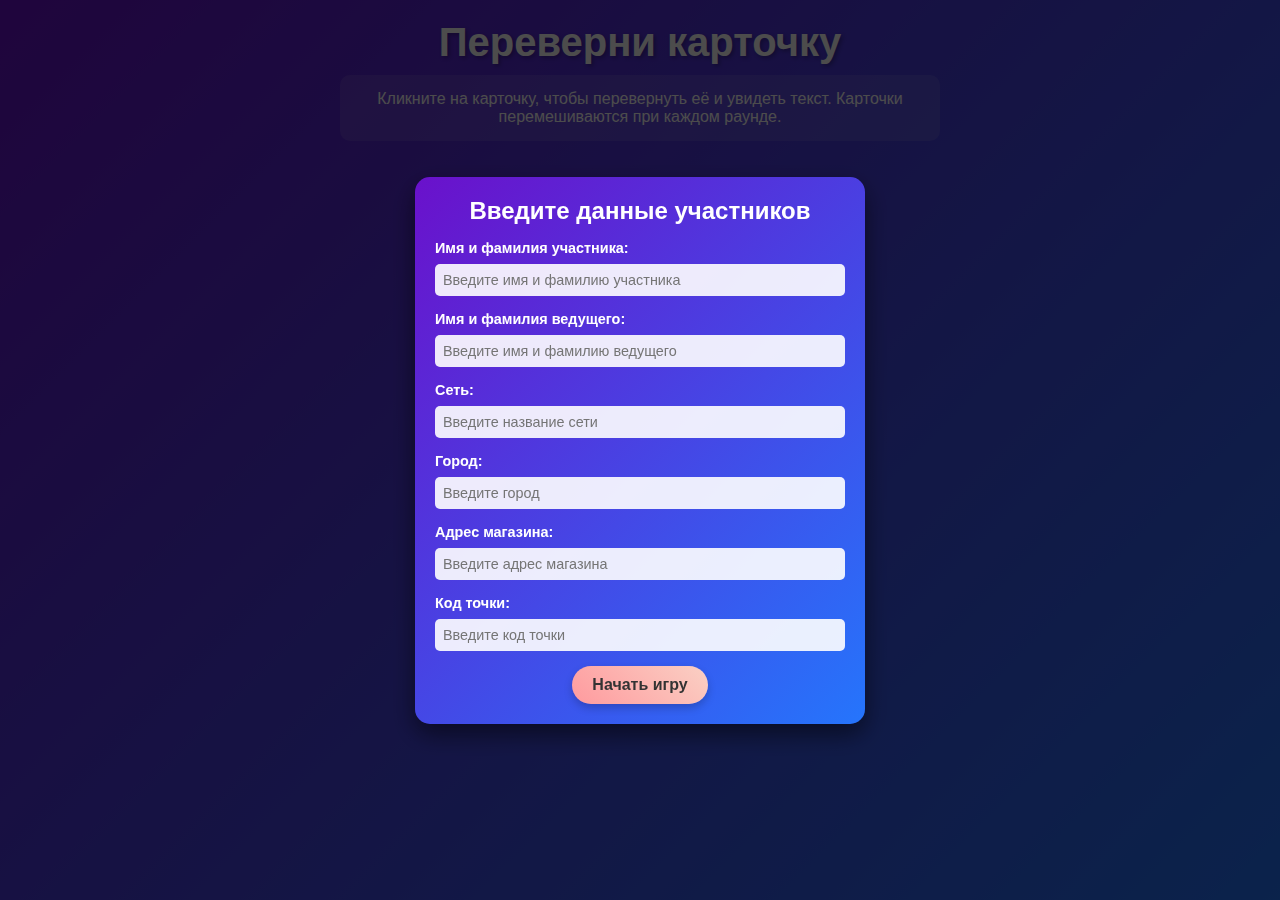
<file: reserveindex.html>
<!DOCTYPE html>
<html lang="ru">
<head>
    <meta charset="UTF-8">
    <meta name="viewport" content="width=device-width, initial-scale=1.0">
    <title>Интерактивная игра "Переверни карточку"</title>
    <link rel="stylesheet" href="https://cdnjs.cloudflare.com/ajax/libs/font-awesome/6.4.0/css/all.min.css">
    <style>
        /* Все предыдущие стили остаются без изменений */
        * {
            box-sizing: border-box;
            margin: 0;
            padding: 0;
            font-family: 'Segoe UI', Tahoma, Geneva, Verdana, sans-serif;
        }

        body {
            background: linear-gradient(135deg, #6a11cb 0%, #2575fc 100%);
            min-height: 100vh;
            display: flex;
            flex-direction: column;
            align-items: center;
            padding: 20px;
            color: white;
        }

        header {
            text-align: center;
            margin-bottom: 30px;
            width: 100%;
        }

        h1 {
            font-size: 2.5rem;
            margin-bottom: 10px;
            text-shadow: 2px 2px 4px rgba(0, 0, 0, 0.3);
        }

        .instructions {
            max-width: 600px;
            background-color: rgba(255, 255, 255, 0.1);
            padding: 15px;
            border-radius: 10px;
            margin-bottom: 20px;
            text-align: center;
            margin: 0 auto 20px;
        }

        .game-container {
            display: flex;
            flex-direction: column;
            align-items: center;
            width: 100%;
            max-width: 800px;
        }

        .cards-grid {
            display: grid;
            grid-template-columns: repeat(4, 1fr);
            gap: 15px;
            margin-bottom: 30px;
            width: 100%;
        }

        .card {
            aspect-ratio: 1 / 1;
            perspective: 1000px;
            cursor: pointer;
        }

        .card.disabled {
            cursor: not-allowed;
            opacity: 0.7;
        }

        .card-inner {
            position: relative;
            width: 100%;
            height: 100%;
            text-align: center;
            transition: transform 0.6s;
            transform-style: preserve-3d;
            box-shadow: 0 4px 8px rgba(0, 0, 0, 0.2);
            border-radius: 10px;
        }

        .card.flipped .card-inner {
            transform: rotateY(180deg);
        }

        .card-front, .card-back {
            position: absolute;
            width: 100%;
            height: 100%;
            -webkit-backface-visibility: hidden;
            backface-visibility: hidden;
            display: flex;
            align-items: center;
            justify-content: center;
            border-radius: 10px;
            font-weight: bold;
            padding: 10px;
        }

        .card-front {
            background: linear-gradient(45deg, #ff9a9e 0%, #fad0c4 100%);
            color: #333;
            font-size: 3rem;
        }

        .card-back {
            background: linear-gradient(45deg, #a1c4fd 0%, #c2e9fb 100%);
            color: #333;
            transform: rotateY(180deg);
            font-size: 1.2rem;
        }

        .timer-container {
            background-color: rgba(255, 255, 255, 0.1);
            padding: 15px;
            border-radius: 10px;
            text-align: center;
            width: 100%;
            max-width: 300px;
            margin-bottom: 15px;
        }

        .timer {
            font-size: 2rem;
            margin: 10px 0;
            font-weight: bold;
            text-shadow: 2px 2px 4px rgba(0, 0, 0, 0.3);
        }

        .controls {
            display: flex;
            gap: 15px;
            margin-top: 10px;
            justify-content: center;
        }

        button {
            background: linear-gradient(45deg, #ff9a9e 0%, #fad0c4 100%);
            border: none;
            padding: 10px 20px;
            border-radius: 50px;
            font-size: 1rem;
            font-weight: bold;
            cursor: pointer;
            transition: all 0.3s ease;
            box-shadow: 0 4px 8px rgba(0, 0, 0, 0.2);
            color: #333;
        }

        button:hover {
            transform: translateY(-3px);
            box-shadow: 0 6px 12px rgba(0, 0, 0, 0.3);
        }

        button:active {
            transform: translateY(1px);
        }

        button:disabled {
            background: #cccccc;
            cursor: not-allowed;
            transform: none;
            box-shadow: none;
        }

        .round-info {
            background-color: rgba(255, 255, 255, 0.1);
            padding: 10px;
            border-radius: 10px;
            text-align: center;
            margin-bottom: 15px;
            width: 100%;
            max-width: 300px;
        }

        .results-table {
            background-color: rgba(255, 255, 255, 0.1);
            padding: 15px;
            border-radius: 10px;
            width: 100%;
            max-width: 600px;
            margin-top: 20px;
            display: none;
        }

        table {
            width: 100%;
            border-collapse: collapse;
        }

        th, td {
            padding: 10px;
            text-align: left;
            border-bottom: 1px solid rgba(255, 255, 255, 0.2);
        }

        th {
            background-color: rgba(255, 255, 255, 0.2);
        }

        footer {
            margin-top: 30px;
            text-align: center;
            font-size: 0.9rem;
            opacity: 0.8;
        }

        /* Модальные окна */
        .modal {
            display: none;
            position: fixed;
            top: 0;
            left: 0;
            width: 100%;
            height: 100%;
            background-color: rgba(0, 0, 0, 0.7);
            z-index: 1000;
            justify-content: center;
            align-items: center;
        }

        .modal-content {
            background: linear-gradient(135deg, #6a11cb 0%, #2575fc 100%);
            padding: 20px;
            border-radius: 15px;
            width: 90%;
            max-width: 450px;
            box-shadow: 0 10px 25px rgba(0, 0, 0, 0.5);
        }

        .modal h2 {
            margin-bottom: 15px;
            text-align: center;
            font-size: 1.5rem;
        }

        .form-group {
            margin-bottom: 15px;
        }

        label {
            display: block;
            margin-bottom: 8px;
            font-weight: bold;
            font-size: 0.9rem;
        }

        input, textarea {
            width: 100%;
            padding: 8px;
            border-radius: 5px;
            border: none;
            background-color: rgba(255, 255, 255, 0.9);
            font-size: 0.9rem;
        }

        textarea {
            height: 80px;
            resize: vertical;
        }

        .modal-buttons {
            display: flex;
            justify-content: center;
            gap: 15px;
            margin-top: 15px;
        }

        .loading {
            display: none;
            text-align: center;
            margin: 10px 0;
        }

        .loading-spinner {
            border: 4px solid rgba(255, 255, 255, 0.3);
            border-radius: 50%;
            border-top: 4px solid white;
            width: 30px;
            height: 30px;
            animation: spin 1s linear infinite;
            margin: 0 auto;
        }

        .success-message {
            display: none;
            text-align: center;
            margin: 10px 0;
            color: #90EE90;
            font-weight: bold;
        }

        @keyframes spin {
            0% { transform: rotate(0deg); }
            100% { transform: rotate(360deg); }
        }

        @media (max-width: 768px) {
            .cards-grid {
                grid-template-columns: repeat(3, 1fr);
                gap: 10px;
            }
            
            h1 {
                font-size: 2rem;
            }
            
            .timer {
                font-size: 1.8rem;
            }
        }

        @media (max-width: 480px) {
            .cards-grid {
                grid-template-columns: repeat(2, 1fr);
            }
            
            h1 {
                font-size: 1.8rem;
            }
            
            .timer {
                font-size: 1.5rem;
            }
            
            .controls {
                flex-direction: column;
                align-items: center;
            }
            
            button {
                width: 100%;
                max-width: 200px;
            }
        }
    </style>
</head>
<body>
    <!-- Модальное окно для ввода данных -->
    <div id="namesModal" class="modal">
        <div class="modal-content">
            <h2>Введите данные участников</h2>
            <div class="form-group">
                <label for="participantName">Имя и фамилия участника:</label>
                <input type="text" id="participantName" placeholder="Введите имя и фамилию участника">
            </div>
            <div class="form-group">
                <label for="hostName">Имя и фамилия ведущего:</label>
                <input type="text" id="hostName" placeholder="Введите имя и фамилию ведущего">
            </div>
            <div class="form-group">
                <label for="network">Сеть:</label>
                <input type="text" id="network" placeholder="Введите название сети">
            </div>
            <div class="form-group">
                <label for="city">Город:</label>
                <input type="text" id="city" placeholder="Введите город">
            </div>
            <div class="form-group">
                <label for="storeAddress">Адрес магазина:</label>
                <input type="text" id="storeAddress" placeholder="Введите адрес магазина">
            </div>
            <div class="form-group">
                <label for="storeCode">Код точки:</label>
                <input type="text" id="storeCode" placeholder="Введите код точки">
            </div>
            <div class="modal-buttons">
                <button id="startGameBtn">Начать игру</button>
            </div>
        </div>
    </div>

    <!-- Модальное окно для пропуска карточки -->
    <div id="skipModal" class="modal">
        <div class="modal-content">
            <h2>Почему была пропущена карточка?</h2>
            <div class="form-group">
                <label for="skipReason">Комментарий:</label>
                <textarea id="skipReason" placeholder="Опишите причину пропуска карточки"></textarea>
            </div>
            <div class="modal-buttons">
                <button id="submitSkipBtn">Отправить</button>
                <button id="cancelSkipBtn">Отмена</button>
            </div>
        </div>
    </div>

    <!-- Скрытая форма для отправки данных в Google Таблицы -->
    <form id="submit-to-google-sheet" style="display: none;">
        <input name="Host" type="text" id="form-host">
        <input name="Participant" type="text" id="form-participant">
        <input name="Card" type="text" id="form-card">
        <input name="Time" type="text" id="form-time">
        <input name="Status" type="text" id="form-status">
        <input name="Comment" type="text" id="form-comment">
        <input name="Round" type="text" id="form-round">
        <input name="Network" type="text" id="form-network">
        <input name="City" type="text" id="form-city">
        <input name="StoreAddress" type="text" id="form-store-address">
        <input name="StoreCode" type="text" id="form-store-code">
        <button type="submit" id="form-submit-btn">Send</button>
    </form>

    <header>
        <h1>Переверни карточку</h1>
        <div class="instructions">
            <p>Кликните на карточку, чтобы перевернуть её и увидеть текст. Карточки перемешиваются при каждом раунде.</p>
        </div>
    </header>

    <div class="game-container">
        <div class="round-info" id="roundInfo">
            Раунд: <span id="currentRound">1</span> из 6
        </div>

        <div class="cards-grid" id="cardsGrid">
            <!-- Карточки будут сгенерированы с помощью JavaScript -->
        </div>

        <div class="timer-container">
            <h2>Секундомер</h2>
            <div class="timer" id="timer">00:00.00</div>
            <div class="controls">
                <button id="startBtn" disabled>Старт</button>
                <button id="stopBtn" disabled>Стоп</button>
                <button id="resetBtn" disabled>Сброс</button>
            </div>
        </div>

        <div class="controls">
            <button id="doneBtn" disabled>Сделано</button>
            <button id="skipBtn" disabled>Пропущено</button>
        </div>

        <div class="loading" id="loadingIndicator">
            <div class="loading-spinner"></div>
            <p>Отправка данных...</p>
        </div>

        <div class="success-message" id="successMessage">
            <p>✓ Данные успешно отправлены!</p>
        </div>

        <div class="results-table" id="resultsTable">
            <h2>Результаты игры</h2>
            <table>
                <thead>
                    <tr>
                        <th>Раунд</th>
                        <th>Карточка</th>
                        <th>Время</th>
                        <th>Статус</th>
                    </tr>
                </thead>
                <tbody id="resultsBody">
                    <!-- Результаты будут добавляться с помощью JavaScript -->
                </tbody>
            </table>
        </div>
    </div>

    <footer>
        <p>Интерактивная игра "Переверни карточку" &copy; 2023</p>
    </footer>

    <script>
        document.addEventListener('DOMContentLoaded', function() {
            // Тексты для обратной стороны карточек (больше, чем карточек)
            const allCardTexts = [
                "Поздравляю!",
                "Удача на твоей стороне",
                "Отличный выбор!",
                "Продолжай в том же духе",
                "Ты молодец!",
                "Превосходно!",
                "Верный путь",
                "Замечательно!",
                "Браво!",
                "Так держать!",
                "Ты на правильном пути",
                "Успех не за горами",
                "Отличная работа!",
                "Ты справляешься великолепно",
                "Потрясающе!",
                "Фантастика!",
                "Невероятно!",
                "Ты делаешь успехи",
                "Продолжай стараться",
                "Ты почти у цели",
                "Отличный результат",
                "Ты можешь гордиться собой",
                "Превосходный результат",
                "Ты справился блестяще"
            ];

            // Элементы DOM
            const cardsGrid = document.getElementById('cardsGrid');
            const timerDisplay = document.getElementById('timer');
            const startBtn = document.getElementById('startBtn');
            const stopBtn = document.getElementById('stopBtn');
            const resetBtn = document.getElementById('resetBtn');
            const doneBtn = document.getElementById('doneBtn');
            const skipBtn = document.getElementById('skipBtn');
            const namesModal = document.getElementById('namesModal');
            const skipModal = document.getElementById('skipModal');
            const startGameBtn = document.getElementById('startGameBtn');
            const submitSkipBtn = document.getElementById('submitSkipBtn');
            const cancelSkipBtn = document.getElementById('cancelSkipBtn');
            const currentRoundDisplay = document.getElementById('currentRound');
            const resultsTable = document.getElementById('resultsTable');
            const resultsBody = document.getElementById('resultsBody');
            const roundInfo = document.getElementById('roundInfo');
            const loadingIndicator = document.getElementById('loadingIndicator');
            const successMessage = document.getElementById('successMessage');
            
            // Элементы формы для Google Sheets
            const googleForm = document.getElementById('submit-to-google-sheet');
            const formHost = document.getElementById('form-host');
            const formParticipant = document.getElementById('form-participant');
            const formCard = document.getElementById('form-card');
            const formTime = document.getElementById('form-time');
            const formStatus = document.getElementById('form-status');
            const formComment = document.getElementById('form-comment');
            const formRound = document.getElementById('form-round');
            const formNetwork = document.getElementById('form-network');
            const formCity = document.getElementById('form-city');
            const formStoreAddress = document.getElementById('form-store-address');
            const formStoreCode = document.getElementById('form-store-code');

            // Переменные игры
            let timerInterval;
            let startTime;
            let elapsedTime = 0;
            let isRunning = false;
            let currentRound = 1;
            let totalRounds = 6;
            let gameStarted = false;
            let participantName = '';
            let hostName = '';
            let network = '';
            let city = '';
            let storeAddress = '';
            let storeCode = '';
            let currentCardText = '';
            let gameResults = [];
            let usedCardTexts = [];
            let cardFlippedInRound = false;

            // URL скрипта Google Apps - ЗАМЕНИТЕ НА СВОЙ URL
            const scriptURL = 'https://script.google.com/macros/s/AKfycbzY2kE3ItUU8aqHTG_gG-gtqWKclMioOW8aBZySytJykXwsP7sRGqxQHNDVR55qSyKX/exec';

            // Настройки GitHub - ЗАМЕНИТЕ НА СВОИ ДАННЫЕ
            const githubConfig = {
                token: 'ВАШ_GITHUB_TOKEN', // Personal access token
                owner: 'ВАШ_USERNAME',     // Имя пользователя GitHub
                repo: 'ВАШ_РЕПОЗИТОРИЙ',   // Название репозитория
                branch: 'main'             // Ветка для сохранения
            };

            // Показать модальное окно с вводом имен при загрузке
            namesModal.style.display = 'flex';

            // Функция для перемешивания массива
            function shuffleArray(array) {
                for (let i = array.length - 1; i > 0; i--) {
                    const j = Math.floor(Math.random() * (i + 1));
                    [array[i], array[j]] = [array[j], array[i]];
                }
                return array;
            }

            // Функция для получения доступных текстов карточек
            function getAvailableCardTexts() {
                return allCardTexts.filter(text => !usedCardTexts.includes(text));
            }

            // Создание и отрисовка карточек
            function createCards() {
                cardsGrid.innerHTML = '';
                const availableTexts = getAvailableCardTexts();
                const textsToUse = availableTexts.length >= 12 
                    ? shuffleArray([...availableTexts]).slice(0, 12)
                    : shuffleArray([...availableTexts]);
                
                textsToUse.forEach((text) => {
                    const card = document.createElement('div');
                    card.className = 'card';
                    card.dataset.text = text;
                    card.innerHTML = `
                        <div class="card-inner">
                            <div class="card-front">
                                <i class="fas fa-question"></i>
                            </div>
                            <div class="card-back">
                                <span>${text}</span>
                            </div>
                        </div>
                    `;
                    
                    card.addEventListener('click', function() {
                        if (!this.classList.contains('flipped') && !cardFlippedInRound) {
                            this.classList.add('flipped');
                            currentCardText = this.dataset.text;
                            cardFlippedInRound = true;
                            
                            // Разблокируем кнопки секундомера и действия
                            startBtn.disabled = false;
                            resetBtn.disabled = false;
                            skipBtn.disabled = false;
                            
                            const allCards = document.querySelectorAll('.card');
                            allCards.forEach(c => {
                                if (!c.classList.contains('flipped')) {
                                    c.classList.add('disabled');
                                }
                            });
                        }
                    });
                    
                    cardsGrid.appendChild(card);
                });
            }

            // Функции для секундомера
            function formatTime(ms) {
                const minutes = Math.floor(ms / 60000);
                const seconds = Math.floor((ms % 60000) / 1000);
                const hundredths = Math.floor((ms % 1000) / 10);
                
                return `${minutes.toString().padStart(2, '0')}:${seconds.toString().padStart(2, '0')}.${hundredths.toString().padStart(2, '0')}`;
            }

            function updateTimer() {
                const currentTime = Date.now();
                elapsedTime = currentTime - startTime;
                timerDisplay.textContent = formatTime(elapsedTime);
            }

            function startTimer() {
                if (!isRunning) {
                    isRunning = true;
                    startTime = Date.now() - elapsedTime;
                    timerInterval = setInterval(updateTimer, 10);
                    startBtn.disabled = true;
                    stopBtn.disabled = false;
                    doneBtn.disabled = false;
                }
            }

            function stopTimer() {
                if (isRunning) {
                    isRunning = false;
                    clearInterval(timerInterval);
                    startBtn.disabled = false;
                    stopBtn.disabled = true;
                }
            }

            function resetTimer() {
                stopTimer();
                elapsedTime = 0;
                timerDisplay.textContent = '00:00.00';
                startBtn.disabled = true;
                stopBtn.disabled = true;
                doneBtn.disabled = true;
                skipBtn.disabled = true;
                resetBtn.disabled = true;
            }

            // Функция для создания и скачивания файла с результатами
            function saveGameResultsToFile() {
                if (gameResults.length === 0) return;
                
                // Создаем CSV содержимое
                let csvContent = "Раунд,Участник,Ведущий,Карточка,Время,Статус,Комментарий,Сеть,Город,Адрес магазина,Код точки\n";
                
                gameResults.forEach(result => {
                    const row = [
                        result.round,
                        `"${result.participant}"`,
                        `"${result.host}"`,
                        `"${result.card}"`,
                        `"${result.time}"`,
                        `"${result.status}"`,
                        `"${result.comment}"`,
                        `"${result.network}"`,
                        `"${result.city}"`,
                        `"${result.storeAddress}"`,
                        `"${result.storeCode}"`
                    ].join(',');
                    
                    csvContent += row + '\n';
                });
                
                // Создаем Blob и ссылку для скачивания
                const blob = new Blob([csvContent], { type: 'text/csv;charset=utf-8;' });
                const url = URL.createObjectURL(blob);
                const link = document.createElement('a');
                const timestamp = new Date().toISOString().replace(/[:.]/g, '-');
                
                link.setAttribute('href', url);
                link.setAttribute('download', `результаты_игры_${timestamp}.csv`);
                link.style.visibility = 'hidden';
                document.body.appendChild(link);
                link.click();
                document.body.removeChild(link);
            }

            // Функция для сохранения результатов в GitHub
            async function saveToGitHub() {
                if (gameResults.length === 0) return;
                
                try {
                    loadingIndicator.style.display = 'block';
                    
                    // Формируем данные для сохранения
                    const gameData = {
                        gameInfo: {
                            participant: participantName,
                            host: hostName,
                            network: network,
                            city: city,
                            storeAddress: storeAddress,
                            storeCode: storeCode,
                            date: new Date().toISOString()
                        },
                        results: gameResults
                    };
                    
                    const timestamp = new Date().toISOString().replace(/[:.]/g, '-');
                    const filename = `game-results/game_${timestamp}.json`;
                    const content = btoa(unescape(encodeURIComponent(JSON.stringify(gameData, null, 2))));
                    
                    // Формируем запрос к GitHub API
                    const response = await fetch(`https://api.github.com/repos/${githubConfig.owner}/${githubConfig.repo}/contents/${filename}`, {
                        method: 'PUT',
                        headers: {
                            'Authorization': `token ${githubConfig.token}`,
                            'Content-Type': 'application/json',
                        },
                        body: JSON.stringify({
                            message: `Добавлены результаты игры от ${new Date().toLocaleString()}`,
                            content: content,
                            branch: githubConfig.branch
                        })
                    });
                    
                    if (response.ok) {
                        console.log('Результаты успешно сохранены в GitHub');
                    } else {
                        console.error('Ошибка при сохранении в GitHub:', await response.text());
                    }
                    
                    loadingIndicator.style.display = 'none';
                } catch (error) {
                    console.error('Ошибка при сохранении в GitHub:', error);
                    loadingIndicator.style.display = 'none';
                }
            }

            // Функция для отправки данных в Google Таблицы
            function sendToGoogleSheets(result) {
                // Заполняем скрытую форму данными
                formHost.value = result.host;
                formParticipant.value = result.participant;
                formCard.value = result.card;
                formTime.value = result.time;
                formStatus.value = result.status;
                formComment.value = result.comment;
                formRound.value = result.round;
                formNetwork.value = result.network;
                formCity.value = result.city;
                formStoreAddress.value = result.storeAddress;
                formStoreCode.value = result.storeCode;
                
                // Показываем индикатор загрузки
                loadingIndicator.style.display = 'block';
                
                // Отправляем форму - игнорируем ошибки CORS
                fetch(scriptURL, { 
                    method: 'POST', 
                    body: new FormData(googleForm),
                    mode: 'no-cors'
                })
                .then(() => {
                    // При использовании no-cors мы не получим ответ, но запрос будет отправлен
                    console.log('Данные отправлены (no-cors режим)');
                    loadingIndicator.style.display = 'none';
                    successMessage.style.display = 'block';
                    setTimeout(() => {
                        successMessage.style.display = 'none';
                    }, 3000);
                })
                .catch(error => {
                    // Игнорируем ошибки, так как данные скорее всего отправлены
                    console.log('Запрос выполнен (ошибка CORS проигнорирована)');
                    loadingIndicator.style.display = 'none';
                    successMessage.style.display = 'block';
                    setTimeout(() => {
                        successMessage.style.display = 'none';
                    }, 3000);
                });
            }

            // Функция для завершения раунда
            function completeRound(status, comment = '') {
                if (status === 'Сделано' && elapsedTime === 0) {
                    alert('Пожалуйста, запустите секундомер перед завершением раунда.');
                    return;
                }
                
                const result = {
                    round: currentRound,
                    participant: participantName,
                    host: hostName,
                    card: currentCardText,
                    time: formatTime(elapsedTime),
                    status: status,
                    comment: comment,
                    network: network,
                    city: city,
                    storeAddress: storeAddress,
                    storeCode: storeCode
                };
                
                gameResults.push(result);
                
                if (currentCardText && !usedCardTexts.includes(currentCardText)) {
                    usedCardTexts.push(currentCardText);
                }
                
                addResultToTable(result);
                sendToGoogleSheets(result);
                
                resetTimer();
                cardFlippedInRound = false;
                
                if (currentRound < totalRounds) {
                    currentRound++;
                    currentRoundDisplay.textContent = currentRound;
                    createCards();
                } else {
                    endGame();
                }
                
                currentCardText = '';
            }

            // Функция для добавления результата в таблицу
            function addResultToTable(result) {
                const row = document.createElement('tr');
                row.innerHTML = `
                    <td>${result.round}</td>
                    <td>${result.card}</td>
                    <td>${result.time}</td>
                    <td>${result.status}</td>
                `;
                resultsBody.appendChild(row);
            }

            // Функция для завершения игры
            function endGame() {
                resultsTable.style.display = 'block';
                doneBtn.disabled = true;
                skipBtn.disabled = true;
                startBtn.disabled = true;
                stopBtn.disabled = true;
                resetBtn.disabled = true;
                currentRoundDisplay.textContent = totalRounds;
                
                // Сохраняем результаты в файл
                saveGameResultsToFile();
                
                // Сохраняем результаты в GitHub
                saveToGitHub();
            }

            // Обработчики событий
            startBtn.addEventListener('click', startTimer);
            stopBtn.addEventListener('click', stopTimer);
            resetBtn.addEventListener('click', resetTimer);

            doneBtn.addEventListener('click', function() {
                if (currentCardText) {
                    completeRound('Сделано');
                } else {
                    alert('Пожалуйста, переверните карточку перед завершением раунда.');
                }
            });

            skipBtn.addEventListener('click', function() {
                if (currentCardText) {
                    skipModal.style.display = 'flex';
                } else {
                    alert('Пожалуйста, переверните карточку перед пропуском.');
                }
            });

            startGameBtn.addEventListener('click', function() {
                participantName = document.getElementById('participantName').value.trim();
                hostName = document.getElementById('hostName').value.trim();
                network = document.getElementById('network').value.trim();
                city = document.getElementById('city').value.trim();
                storeAddress = document.getElementById('storeAddress').value.trim();
                storeCode = document.getElementById('storeCode').value.trim();
                
                if (participantName && hostName && network && city && storeAddress && storeCode) {
                    namesModal.style.display = 'none';
                    gameStarted = true;
                    roundInfo.style.display = 'block';
                    createCards();
                } else {
                    alert('Пожалуйста, заполните все поля.');
                }
            });

            submitSkipBtn.addEventListener('click', function() {
                const skipReason = document.getElementById('skipReason').value.trim();
                if (skipReason) {
                    completeRound('Пропущено', skipReason);
                    skipModal.style.display = 'none';
                    document.getElementById('skipReason').value = '';
                } else {
                    alert('Пожалуйста, укажите причину пропуска.');
                }
            });

            cancelSkipBtn.addEventListener('click', function() {
                skipModal.style.display = 'none';
                document.getElementById('skipReason').value = '';
            });

            // Инициализация игры
            resetTimer();
        });
    </script>
</body>
</html>
</file>
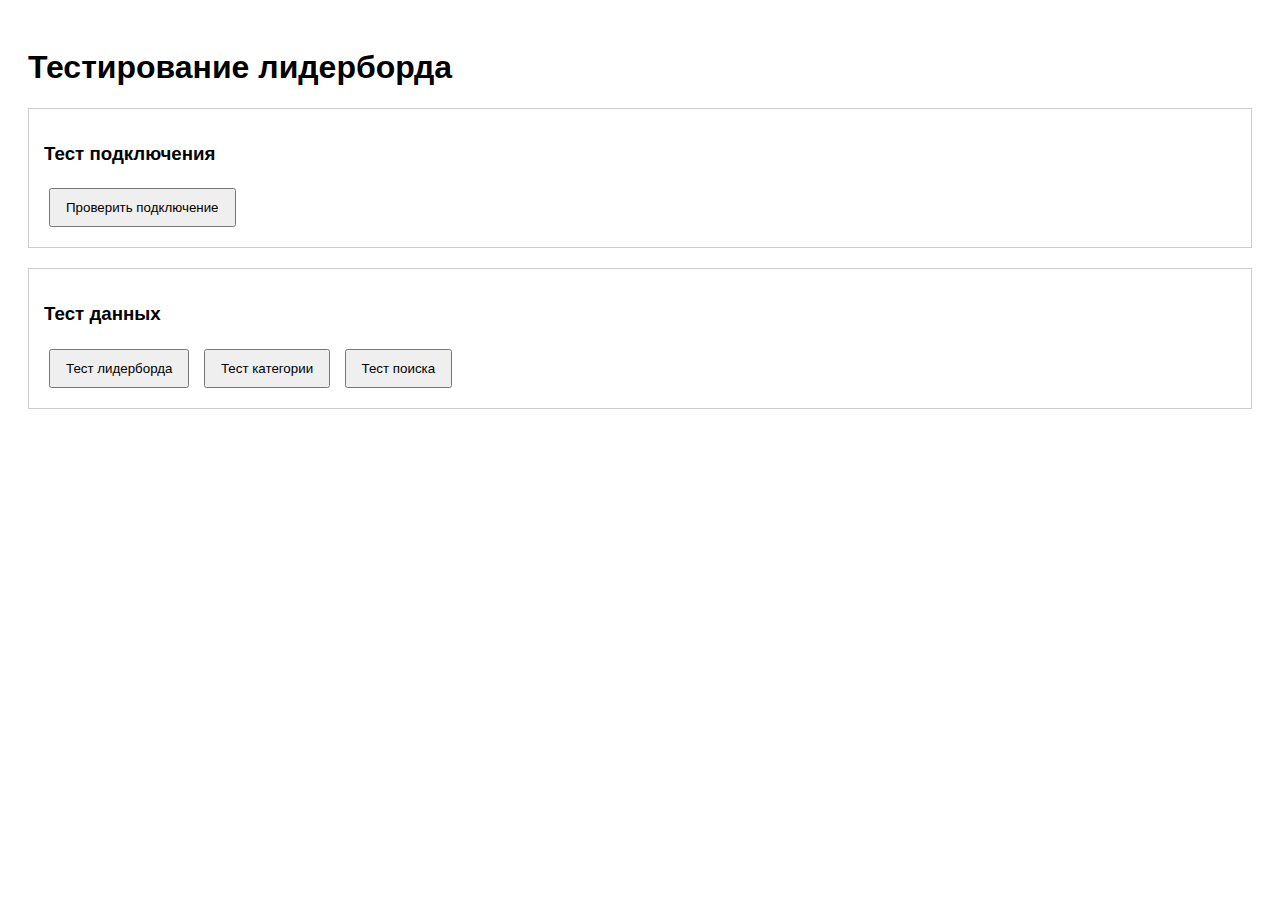
<file: test-leaderboard.html>
<!DOCTYPE html>
<html lang="ru">
<head>
    <meta charset="UTF-8">
    <meta name="viewport" content="width=device-width, initial-scale=1.0">
    <title>Тест лидерборда</title>
    <style>
        body { font-family: Arial, sans-serif; padding: 20px; }
        .test-section { margin: 20px 0; padding: 15px; border: 1px solid #ccc; }
        button { padding: 10px 15px; margin: 5px; }
        pre { background: #f5f5f5; padding: 10px; overflow: auto; }
    </style>
</head>
<body>
    <h1>Тестирование лидерборда</h1>
    
    <div class="test-section">
        <h3>Тест подключения</h3>
        <button onclick="testConnection()">Проверить подключение</button>
        <div id="connectionResult"></div>
    </div>
    
    <div class="test-section">
        <h3>Тест данных</h3>
        <button onclick="testLeaderboard()">Тест лидерборда</button>
        <button onclick="testCategory()">Тест категории</button>
        <button onclick="testSearch()">Тест поиска</button>
        <div id="dataResult"></div>
    </div>

    <script>
        const scriptURL = 'https://script.google.com/macros/s/AKfycbx3bKqR2Vkb-DnZVEQIkTRfnBT3uiVRvyt4jmVcuqh5vfU-4W9p2xBsDOCf0j6JiUY/exec';
        
        async function testConnection() {
            try {
                const response = await fetch(scriptURL);
                document.getElementById('connectionResult').innerHTML = 
                    `<p style="color: green">✓ Подключение успешно. Статус: ${response.status}</p>`;
            } catch (error) {
                document.getElementById('connectionResult').innerHTML = 
                    `<p style="color: red">✗ Ошибка подключения: ${error.message}</p>`;
            }
        }
        
        async function testLeaderboard() {
            try {
                const response = await fetch(scriptURL + '?action=getLeaderboard');
                const data = await response.json();
                document.getElementById('dataResult').innerHTML = 
                    `<pre>${JSON.stringify(data, null, 2)}</pre>`;
            } catch (error) {
                document.getElementById('dataResult').innerHTML = 
                    `<p style="color: red">Ошибка: ${error.message}</p>`;
            }
        }
        
        async function testCategory() {
            try {
                const response = await fetch(scriptURL + '?action=getCategoryLeaderboard&category=test');
                const data = await response.json();
                document.getElementById('dataResult').innerHTML = 
                    `<pre>${JSON.stringify(data, null, 2)}</pre>`;
            } catch (error) {
                document.getElementById('dataResult').innerHTML = 
                    `<p style="color: red">Ошибка: ${error.message}</p>`;
            }
        }
        
        async function testSearch() {
            try {
                const response = await fetch(scriptURL + '?action=searchParticipant&participant=test');
                const data = await response.json();
                document.getElementById('dataResult').innerHTML = 
                    `<pre>${JSON.stringify(data, null, 2)}</pre>`;
            } catch (error) {
                document.getElementById('dataResult').innerHTML = 
                    `<p style="color: red">Ошибка: ${error.message}</p>`;
            }
        }
    </script>
</body>
</html>
</file>
<file: styles.css>
/* styles.css - Основные стили для игры TECNO AI EXPERT */

* {
    box-sizing: border-box;
    margin: 0;
    padding: 0;
    font-family: 'Segoe UI', Tahoma, Geneva, Verdana, sans-serif;
}

body {
    background: linear-gradient(135deg, rgba(106, 17, 203, 0.8) 0%, rgba(37, 117, 252, 0.8) 100%), url('background.png') no-repeat center center fixed;
    background-size: cover;
    min-height: 100vh;
    display: flex;
    flex-direction: column;
    align-items: center;
    padding: 20px;
    color: white;
    transition: all 0.3s ease;
}

/* Стиль для скрытия основного контента при открытом модального окна */
body.modal-open {
    overflow: hidden;
}

body.modal-open .main-content {
    display: none;
}

.main-content {
    width: 100%;
    display: flex;
    flex-direction: column;
    align-items: center;
    opacity: 1;
    transition: opacity 0.3s ease;
}

/* Header стили */
header {
    text-align: center;
    margin-bottom: 30px;
    width: 100%;
}

h1 {
    font-size: 2.5rem;
    margin-bottom: 10px;
    text-shadow: 2px 2px 4px rgba(0, 0, 0, 0.3);
}

.instructions {
    max-width: 600px;
    background-color: rgba(255, 255, 255, 0.1);
    padding: 15px;
    border-radius: 10px;
    margin-bottom: 20px;
    text-align: center;
    margin: 0 auto 20px;
}

/* Стили для кнопки таблицы лидеров */
.leaderboard-section {
    margin: 20px 0;
}

.leaderboard-btn {
    background: linear-gradient(45deg, #FFD700 0%, #FFA500 100%);
    border: none;
    padding: 12px 25px;
    border-radius: 50px;
    font-size: 1.1rem;
    font-weight: bold;
    cursor: pointer;
    transition: all 0.3s ease;
    box-shadow: 0 4px 8px rgba(0, 0, 0, 0.2);
    color: #333;
}

.leaderboard-btn:hover {
    transform: translateY(-3px);
    box-shadow: 0 6px 12px rgba(0, 0, 0, 0.3);
}

/* Контейнер игры */
.game-container {
    display: flex;
    flex-direction: column;
    align-items: center;
    width: 100%;
    max-width: 800px;
}

/* Сетка карточек */
.cards-grid {
    display: grid;
    grid-template-columns: repeat(4, 1fr);
    gap: 15px;
    margin-bottom: 30px;
    width: 100%;
}

.card {
    aspect-ratio: 1 / 1;
    perspective: 1000px;
    cursor: pointer;
    transition: all 0.3s ease;
}

.card.disabled {
    cursor: not-allowed;
    opacity: 0.7;
}

/* Стили для заблокированных карточек после завершения игры */
.card.game-ended {
    opacity: 0.6;
    cursor: not-allowed;
    pointer-events: none;
}

.card.game-ended .card-front,
.card.game-ended .card-back {
    filter: grayscale(0.5);
}

.card-inner {
    position: relative;
    width: 100%;
    height: 100%;
    text-align: center;
    transition: transform 0.6s;
    transform-style: preserve-3d;
    box-shadow: 0 4px 8px rgba(0, 0, 0, 0.2);
    border-radius: 10px;
}

.card.flipped .card-inner {
    transform: rotateY(180deg);
}

.card-front, .card-back {
    position: absolute;
    width: 100%;
    height: 100%;
    -webkit-backface-visibility: hidden;
    backface-visibility: hidden;
    display: flex;
    align-items: center;
    justify-content: center;
    border-radius: 10px;
    font-weight: bold;
    padding: 10px;
}

.card-front {
    background: linear-gradient(45deg, #5959DC 0%, #020227 100%);
    color: #333;
    font-size: 3rem;
}

.card-front img {
    width: 70%;
    height: auto;
    object-fit: contain;
}

.card-back {
    background: linear-gradient(45deg, #a1c4fd 0%, #c2e9fb 100%);
    color: #333;
    transform: rotateY(180deg);
    font-size: 1.2rem;
    text-align: center;
    display: flex;
    align-items: center;
    justify-content: center;
    padding: 15px;
}

/* Таймер */
.timer-container {
    background-color: rgba(255, 255, 255, 0.1);
    padding: 15px;
    border-radius: 10px;
    text-align: center;
    width: 100%;
    max-width: 300px;
    margin-bottom: 15px;
}

.timer {
    font-size: 2rem;
    margin: 10px 0;
    font-weight: bold;
    text-shadow: 2px 2px 4px rgba(0, 0, 0, 0.3);
}

.controls {
    display: flex;
    gap: 15px;
    margin-top: 10px;
    justify-content: center;
}

/* Кнопки */
button {
    background: linear-gradient(45deg, #ff9a9e 0%, #fad0c4 100%);
    border: none;
    padding: 10px 20px;
    border-radius: 50px;
    font-size: 1rem;
    font-weight: bold;
    cursor: pointer;
    transition: all 0.3s ease;
    box-shadow: 0 4px 8px rgba(0, 0, 0, 0.2);
    color: #333;
}

button:hover {
    transform: translateY(-3px);
    box-shadow: 0 6px 12px rgba(0, 0, 0, 0.3);
}

button:active {
    transform: translateY(1px);
}

button:disabled {
    background: #cccccc;
    cursor: not-allowed;
    transform: none;
    box-shadow: none;
}

/* Информация о раунде */
.round-info {
    background-color: rgba(255, 255, 255, 0.1);
    padding: 10px;
    border-radius: 10px;
    text-align: center;
    margin-bottom: 15px;
    width: 100%;
    max-width: 300px;
}

/* Таблица результатов */
.results-table {
    background-color: rgba(255, 255, 255, 0.1);
    padding: 15px;
    border-radius: 10px;
    width: 100%;
    max-width: 600px;
    margin-top: 20px;
    display: none;
}

table {
    width: 100%;
    border-collapse: collapse;
}

th, td {
    padding: 10px;
    text-align: left;
    border-bottom: 1px solid rgba(255, 255, 255, 0.2);
}

th {
    background-color: rgba(255, 255, 255, 0.2);
}

/* Футер */
footer {
    margin-top: 30px;
    text-align: center;
    font-size: 0.9rem;
    opacity: 0.8;
}

/* Модальные окна */
.modal {
    display: none;
    position: fixed;
    top: 0;
    left: 0;
    width: 100%;
    height: 100%;
    background-color: rgba(0, 0, 0, 0.7);
    z-index: 1000;
    justify-content: center;
    align-items: center;
    padding: 20px;
    overflow-y: auto;
}

.modal-content {
    background: linear-gradient(135deg, #6a11cb 0%, #2575fc 100%);
    padding: 20px;
    border-radius: 15px;
    width: 90%;
    max-width: 450px;
    box-shadow: 0 10px 25px rgba(0, 0, 0, 0.5);
    max-height: 90vh;
    overflow-y: auto;
    text-align: center;
}

.modal h2 {
    margin-bottom: 15px;
    text-align: center;
    font-size: 1.5rem;
}

.form-group {
    margin-bottom: 15px;
    text-align: left;
}

label {
    display: block;
    margin-bottom: 8px;
    font-weight: bold;
    font-size: 0.9rem;
}

input, textarea {
    width: 100%;
    padding: 8px;
    border-radius: 5px;
    border: none;
    background-color: rgba(255, 255, 255, 0.9);
    font-size: 0.9rem;
}

textarea {
    height: 80px;
    resize: vertical;
}

.modal-buttons {
    display: flex;
    justify-content: center;
    gap: 15px;
    margin-top: 15px;
}

.modal-buttons.two-column {
    display: grid;
    grid-template-columns: 1fr 1fr;
    gap: 10px;
}

/* Индикаторы загрузки и сообщения */
.loading {
    display: none;
    text-align: center;
    margin: 10px 0;
}

.loading-spinner {
    border: 4px solid rgba(255, 255, 255, 0.3);
    border-radius: 50%;
    border-top: 4px solid white;
    width: 30px;
    height: 30px;
    animation: spin 1s linear infinite;
    margin: 0 auto;
}

.success-message {
    display: none;
    text-align: center;
    margin: 10px 0;
    color: #90EE90;
    font-weight: bold;
}

#explanationText {
    text-align: center;
    line-height: 1.6;
    font-size: 1.1rem;
}

/* Анимации */
@keyframes spin {
    0% { transform: rotate(0deg); }
    100% { transform: rotate(360deg); }
}

@keyframes fadeIn {
    from { opacity: 0; }
    to { opacity: 1; }
}

@keyframes slideIn {
    from { transform: translateY(-20px); opacity: 0; }
    to { transform: translateY(0); opacity: 1; }
}

/* Анимация для появления основного контента */
.main-content {
    animation: fadeIn 0.5s ease-in-out;
}

.modal-content {
    animation: slideIn 0.3s ease-out;
}

/* Адаптивный дизайн */
@media (max-width: 768px) {
    .cards-grid {
        grid-template-columns: repeat(3, 1fr);
        gap: 10px;
    }
    
    h1 {
        font-size: 2rem;
    }
    
    .timer {
        font-size: 1.8rem;
    }
    
    body {
        background: linear-gradient(135deg, rgba(106, 17, 203, 0.8) 0%, rgba(37, 117, 252, 0.8) 100%), url('background-mobile.jpg') no-repeat center center fixed;
        background-size: cover;
    }
    
    .modal {
        align-items: flex-start;
        padding-top: 40px;
        padding-bottom: 40px;
    }
    
    .modal-content {
        max-height: 85vh;
    }
}

@media (max-width: 480px) {
    .cards-grid {
        grid-template-columns: repeat(2, 1fr);
    }
    
    h1 {
        font-size: 1.8rem;
    }
    
    .timer {
        font-size: 1.5rem;
    }
    
    .controls {
        flex-direction: column;
        align-items: center;
    }
    
    button {
        width: 100%;
        max-width: 200px;
    }
    
    body {
        background: linear-gradient(135deg, rgba(106, 17, 203, 0.8) 0%, rgba(37, 117, 252, 0.8) 100%), url('background-mobile.jpg') no-repeat center center fixed;
        background-size: cover;
    }
    
    .modal {
        align-items: flex-start;
        padding-top: 20px;
        padding-bottom: 20px;
    }
    
    .modal-content {
        max-height: 80vh;
    }
    
    .modal-buttons.two-column {
        grid-template-columns: 1fr;
    }
}
</file>
<file: leaderboard.css>
/* leaderboard.css - Полная версия стилей для таблицы лидеров */

* {
    box-sizing: border-box;
    margin: 0;
    padding: 0;
    font-family: 'Segoe UI', Tahoma, Geneva, Verdana, sans-serif;
}

body {
    background: linear-gradient(135deg, rgba(106, 17, 203, 0.8) 0%, rgba(37, 117, 252, 0.8) 100%), url('background.png') no-repeat center center fixed;
    background-size: cover;
    min-height: 100vh;
    display: flex;
    flex-direction: column;
    align-items: center;
    padding: 20px;
    color: white;
}

/* Фон для мобильных устройств */
@media (max-width: 768px) {
    body {
        background: linear-gradient(135deg, rgba(106, 17, 203, 0.8) 0%, rgba(37, 117, 252, 0.8) 100%), url('background-mobile.jpg') no-repeat center center fixed;
        background-size: cover;
        padding: 15px;
    }
}

@media (max-width: 480px) {
    body {
        padding: 10px;
    }
}

.container {
    width: 100%;
    max-width: 1200px;
    background: rgba(255, 255, 255, 0.1);
    border-radius: 15px;
    padding: 20px;
    box-shadow: 0 10px 30px rgba(0, 0, 0, 0.3);
    backdrop-filter: blur(10px);
}

/* Адаптивность контейнера */
@media (max-width: 768px) {
    .container {
        padding: 18px;
        border-radius: 12px;
    }
}

@media (max-width: 480px) {
    .container {
        padding: 15px;
        border-radius: 10px;
    }
}

header {
    text-align: center;
    margin-bottom: 25px;
}

h1 {
    font-size: 2.2rem;
    margin-bottom: 10px;
    text-shadow: 2px 2px 4px rgba(0, 0, 0, 0.3);
}

.subtitle {
    font-size: 1.1rem;
    opacity: 0.9;
    margin-bottom: 20px;
    line-height: 1.4;
}

/* Адаптивность заголовков */
@media (max-width: 768px) {
    h1 {
        font-size: 2rem;
    }
    
    .subtitle {
        font-size: 1rem;
    }
}

@media (max-width: 480px) {
    h1 {
        font-size: 1.8rem;
    }
    
    .subtitle {
        font-size: 0.95rem;
        margin-bottom: 15px;
    }
}

@media (max-width: 360px) {
    h1 {
        font-size: 1.6rem;
    }
    
    .subtitle {
        font-size: 0.9rem;
    }
}

/* Стили для контейнера управления в header */
.header-controls {
    margin: 15px 0;
    text-align: center;
}

/* Стили для кнопки обновления */
.refresh-btn {
    background: linear-gradient(45deg, #4CAF50 0%, #45a049 100%);
    border: none;
    padding: 12px 20px;
    border-radius: 25px;
    font-size: 1rem;
    color: white;
    cursor: pointer;
    transition: all 0.3s ease;
    box-shadow: 0 4px 8px rgba(0, 0, 0, 0.2);
    margin: 10px 0;
}

.refresh-btn:hover {
    transform: translateY(-3px);
    box-shadow: 0 6px 12px rgba(0, 0, 0, 0.3);
    background: linear-gradient(45deg, #45a049 0%, #4CAF50 100%);
}

.refresh-btn:active {
    transform: translateY(1px);
}

.refresh-btn:disabled {
    background: #cccccc;
    cursor: not-allowed;
    transform: none;
    box-shadow: none;
}

/* Анимация для обновления */
.refresh-btn.loading {
    position: relative;
    color: transparent;
}

.refresh-btn.loading::after {
    content: '';
    position: absolute;
    width: 20px;
    height: 20px;
    top: 50%;
    left: 50%;
    margin-left: -10px;
    margin-top: -10px;
    border: 2px solid #ffffff;
    border-radius: 50%;
    border-top-color: transparent;
    animation: spin 1s ease-in-out infinite;
}

/* Адаптивность для кнопки обновления */
@media (max-width: 768px) {
    .refresh-btn {
        padding: 10px 16px;
        font-size: 0.95rem;
    }
}

@media (max-width: 480px) {
    .refresh-btn {
        padding: 8px 14px;
        font-size: 0.9rem;
        width: 100%;
        max-width: 200px;
    }
}

.leaderboard-type-selector {
    display: flex;
    justify-content: center;
    gap: 15px;
    margin-bottom: 20px;
    flex-wrap: wrap;
}

.type-btn {
    background: rgba(255, 255, 255, 0.2);
    border: 2px solid rgba(255, 255, 255, 0.3);
    padding: 12px 20px;
    border-radius: 25px;
    font-size: 1rem;
    color: white;
    cursor: pointer;
    transition: all 0.3s ease;
    min-width: 180px;
}

.type-btn.active {
    background: rgba(255, 255, 255, 0.9);
    color: #333;
    border-color: rgba(255, 255, 255, 0.9);
}

.type-btn:hover {
    background: rgba(255, 255, 255, 0.3);
}

.type-btn.active:hover {
    background: rgba(255, 255, 255, 0.9);
}

/* Адаптивность кнопок выбора типа */
@media (max-width: 768px) {
    .leaderboard-type-selector {
        flex-direction: column;
        align-items: center;
        gap: 10px;
    }
    
    .type-btn {
        width: 100%;
        max-width: 300px;
        padding: 10px 15px;
    }
}

@media (max-width: 480px) {
    .type-btn {
        min-width: auto;
        padding: 10px 12px;
        font-size: 0.95rem;
    }
}

.filters {
    display: flex;
    gap: 12px;
    margin-bottom: 20px;
    flex-wrap: wrap;
    justify-content: center;
}

.filter-select {
    background: rgba(255, 255, 255, 0.9);
    border: none;
    padding: 10px 15px;
    border-radius: 25px;
    font-size: 1rem;
    color: #333;
    min-width: 140px;
    flex: 1;
    max-width: 200px;
}

/* Адаптивность фильтров */
@media (max-width: 768px) {
    .filters {
        flex-direction: column;
        align-items: center;
        gap: 10px;
    }
    
    .filter-select {
        width: 100%;
        max-width: 300px;
    }
}

@media (max-width: 480px) {
    .filter-select {
        padding: 8px 12px;
        font-size: 0.95rem;
        min-width: 120px;
    }
}

.category-selector {
    display: none;
    justify-content: center;
    margin-bottom: 20px;
}

.category-select {
    background: rgba(255, 255, 255, 0.9);
    border: none;
    padding: 10px 15px;
    border-radius: 25px;
    font-size: 1rem;
    color: #333;
    min-width: 300px;
    text-align: center;
}

/* Адаптивность выбора категории */
@media (max-width: 768px) {
    .category-selector {
        width: 100%;
    }
    
    .category-select {
        width: 100%;
        max-width: 300px;
    }
}

@media (max-width: 480px) {
    .category-select {
        min-width: auto;
        width: 100%;
        padding: 8px 12px;
        font-size: 0.95rem;
    }
}

/* Стили для секции поиска */
.search-section {
    margin-bottom: 25px;
}

.search-form {
    background: rgba(255, 255, 255, 0.1);
    padding: 25px;
    border-radius: 15px;
    margin-bottom: 25px;
    box-shadow: 0 4px 15px rgba(0, 0, 0, 0.2);
}

.search-form .form-group {
    margin-bottom: 20px;
}

.search-form label {
    display: block;
    margin-bottom: 8px;
    font-weight: bold;
    font-size: 1rem;
    color: white;
}

.search-form input {
    width: 100%;
    padding: 12px 15px;
    border: none;
    border-radius: 8px;
    background: rgba(255, 255, 255, 0.95);
    font-size: 1rem;
    transition: all 0.3s ease;
    border: 2px solid transparent;
}

.search-form input:focus {
    outline: none;
    border-color: #4CAF50;
    box-shadow: 0 0 0 3px rgba(76, 175, 80, 0.3);
}

.search-btn {
    background: linear-gradient(45deg, #2196F3 0%, #1976D2 100%);
    border: none;
    padding: 15px 30px;
    border-radius: 25px;
    font-size: 1.1rem;
    color: white;
    cursor: pointer;
    transition: all 0.3s ease;
    box-shadow: 0 4px 15px rgba(0, 0, 0, 0.3);
    width: 100%;
    font-weight: bold;
}

.search-btn:hover {
    transform: translateY(-3px);
    box-shadow: 0 6px 20px rgba(0, 0, 0, 0.4);
    background: linear-gradient(45deg, #1976D2 0%, #1565C0 100%);
}

.search-btn:active {
    transform: translateY(-1px);
}

.search-btn:disabled {
    background: #cccccc;
    cursor: not-allowed;
    transform: none;
    box-shadow: none;
}

.search-btn.loading {
    position: relative;
    color: transparent;
}

.search-btn.loading::after {
    content: '';
    position: absolute;
    width: 20px;
    height: 20px;
    top: 50%;
    left: 50%;
    margin-left: -10px;
    margin-top: -10px;
    border: 2px solid #ffffff;
    border-radius: 50%;
    border-top-color: transparent;
    animation: spin 1s ease-in-out infinite;
}

.participant-info {
    background: linear-gradient(45deg, rgba(76, 175, 80, 0.2) 0%, rgba(33, 150, 243, 0.2) 100%);
    padding: 20px;
    border-radius: 10px;
    margin-bottom: 25px;
    text-align: center;
    font-size: 1.2rem;
    border: 1px solid rgba(255, 255, 255, 0.2);
}

.participant-info strong {
    color: #4CAF50;
    font-weight: bold;
}

.search-results-table {
    width: 100%;
    border-collapse: collapse;
    min-width: 650px;
    background: rgba(255, 255, 255, 0.05);
    border-radius: 10px;
    overflow: hidden;
}

.search-results-table th,
.search-results-table td {
    padding: 15px 12px;
    text-align: left;
    border-bottom: 1px solid rgba(255, 255, 255, 0.1);
}

.search-results-table th {
    background: rgba(255, 255, 255, 0.15);
    font-weight: bold;
    font-size: 1rem;
    color: white;
}

.search-results-table tr:hover {
    background: rgba(255, 255, 255, 0.08);
}

.search-results-table .rank {
    font-weight: bold;
    text-align: center;
    font-size: 1.1rem;
}

/* Адаптивность для поиска */
@media (max-width: 768px) {
    .search-form {
        padding: 20px;
    }
    
    .search-results-table {
        min-width: 550px;
        font-size: 0.9rem;
    }
    
    .search-results-table th,
    .search-results-table td {
        padding: 12px 8px;
    }
    
    .participant-info {
        padding: 15px;
        font-size: 1.1rem;
    }
}

@media (max-width: 480px) {
    .search-form {
        padding: 15px;
    }
    
    .search-results-table {
        min-width: 500px;
    }
    
    .search-btn {
        padding: 12px 20px;
        font-size: 1rem;
    }
}

.table-container {
    overflow-x: auto;
    margin-top: 20px;
    border-radius: 10px;
    background: rgba(255, 255, 255, 0.05);
    -webkit-overflow-scrolling: touch; /* Плавная прокрутка на iOS */
}

/* Улучшение отображения скролла на мобильных */
@media (max-width: 768px) {
    .table-container {
        margin-left: -5px;
        margin-right: -5px;
        width: calc(100% + 10px);
        border-radius: 8px;
    }
}

.leaderboard-table {
    width: 100%;
    border-collapse: collapse;
    min-width: 600px;
}

/* Адаптивность таблицы */
@media (max-width: 768px) {
    .leaderboard-table {
        min-width: 550px;
        font-size: 0.95rem;
    }
}

@media (max-width: 480px) {
    .leaderboard-table {
        min-width: 500px;
        font-size: 0.9rem;
    }
}

@media (max-width: 360px) {
    .leaderboard-table {
        min-width: 450px;
    }
}

th, td {
    padding: 14px 12px;
    text-align: left;
    border-bottom: 1px solid rgba(255, 255, 255, 0.1);
}

th {
    background: rgba(255, 255, 255, 0.15);
    font-weight: bold;
    font-size: 1rem;
    position: sticky;
    top: 0;
}

/* Адаптивность ячеек таблицы */
@media (max-width: 768px) {
    th, td {
        padding: 12px 10px;
        font-size: 0.95rem;
    }
}

@media (max-width: 480px) {
    th, td {
        padding: 10px 8px;
        font-size: 0.9rem;
    }
}

@media (max-width: 360px) {
    th, td {
        padding: 8px 6px;
        font-size: 0.85rem;
    }
}

tr:hover {
    background: rgba(255, 255, 255, 0.05);
}

.rank {
    font-weight: bold;
    font-size: 1.1rem;
    text-align: center;
    width: 60px;
}

.rank-1 { color: #FFD700; }
.rank-2 { color: #C0C0C0; }
.rank-3 { color: #CD7F32; }

/* Адаптивность колонки с рангом */
@media (max-width: 480px) {
    .rank {
        font-size: 1rem;
        width: 50px;
    }
}

@media (max-width: 360px) {
    .rank {
        font-size: 0.95rem;
        width: 45px;
    }
}

.participant-name {
    font-weight: bold;
    font-size: 1.05rem;
}

/* Адаптивность имени участника */
@media (max-width: 480px) {
    .participant-name {
        font-size: 1rem;
    }
}

.loading {
    text-align: center;
    padding: 40px;
    font-size: 1.2rem;
}

.loading-spinner {
    border: 4px solid rgba(255, 255, 255, 0.3);
    border-radius: 50%;
    border-top: 4px solid white;
    width: 40px;
    height: 40px;
    animation: spin 1s linear infinite;
    margin: 0 auto 20px;
}

.no-data {
    text-align: center;
    padding: 40px;
    font-size: 1.2rem;
    opacity: 0.8;
}

/* Адаптивность состояний загрузки и отсутствия данных */
@media (max-width: 768px) {
    .loading, .no-data {
        padding: 30px;
        font-size: 1.1rem;
    }
    
    .loading-spinner {
        width: 35px;
        height: 35px;
    }
}

@media (max-width: 480px) {
    .loading, .no-data {
        padding: 25px;
        font-size: 1rem;
    }
    
    .loading-spinner {
        width: 30px;
        height: 30px;
    }
}

.back-btn {
    background: linear-gradient(45deg, #ff9a9e 0%, #fad0c4 100%);
    border: none;
    padding: 12px 25px;
    border-radius: 50px;
    font-size: 1rem;
    font-weight: bold;
    cursor: pointer;
    transition: all 0.3s ease;
    box-shadow: 0 4px 8px rgba(0, 0, 0, 0.2);
    color: #333;
    margin-top: 25px;
    text-decoration: none;
    display: inline-block;
    text-align: center;
    width: 100%;
    max-width: 250px;
}

.back-btn:hover {
    transform: translateY(-3px);
    box-shadow: 0 6px 12px rgba(0, 0, 0, 0.3);
}

.back-btn-container {
    display: flex;
    justify-content: center;
    width: 100%;
}

/* Адаптивность кнопки возврата */
@media (max-width: 768px) {
    .back-btn {
        padding: 10px 20px;
        font-size: 0.95rem;
        margin-top: 20px;
    }
}

@media (max-width: 480px) {
    .back-btn {
        padding: 10px 15px;
        font-size: 0.9rem;
        max-width: 220px;
    }
}

/* Стили для кнопки закрытия вкладки */
#closeTabBtn {
    background: linear-gradient(45deg, #ff6b6b 0%, #ff8e8e 100%);
    border: none;
    padding: 12px 25px;
    border-radius: 50px;
    font-size: 1rem;
    font-weight: bold;
    cursor: pointer;
    transition: all 0.3s ease;
    box-shadow: 0 4px 8px rgba(0, 0, 0, 0.2);
    color: white;
    margin-top: 25px;
    text-align: center;
    width: 100%;
    max-width: 250px;
}

#closeTabBtn:hover {
    transform: translateY(-3px);
    box-shadow: 0 6px 12px rgba(0, 0, 0, 0.3);
    background: linear-gradient(45deg, #ff5252 0%, #ff7b7b 100%);
}

/* Адаптивность кнопки закрытия вкладки */
@media (max-width: 768px) {
    #closeTabBtn {
        padding: 10px 20px;
        font-size: 0.95rem;
        margin-top: 20px;
    }
}

@media (max-width: 480px) {
    #closeTabBtn {
        padding: 10px 15px;
        font-size: 0.9rem;
        max-width: 220px;
    }
}

/* Стили для временных сообщений */
.temp-message {
    position: fixed;
    top: 20px;
    right: 20px;
    padding: 15px 25px;
    border-radius: 8px;
    color: white;
    font-weight: bold;
    z-index: 10000;
    transition: all 0.3s ease;
    box-shadow: 0 4px 15px rgba(0, 0, 0, 0.3);
    backdrop-filter: blur(10px);
}

.temp-message-success {
    background: linear-gradient(45deg, #4CAF50 0%, #45a049 100%);
    border-left: 4px solid #2E7D32;
}

.temp-message-error {
    background: linear-gradient(45deg, #f44336 0%, #d32f2f 100%);
    border-left: 4px solid #C62828;
}

.temp-message-info {
    background: linear-gradient(45deg, #2196F3 0%, #1976D2 100%);
    border-left: 4px solid #1565C0;
}

/* Адаптивность для сообщений */
@media (max-width: 768px) {
    .temp-message {
        top: 10px;
        right: 10px;
        left: 10px;
        text-align: center;
    }
}

/* Анимации */
@keyframes spin {
    0% { transform: rotate(0deg); }
    100% { transform: rotate(360deg); }
}

@keyframes fadeIn {
    from { opacity: 0; transform: translateY(-10px); }
    to { opacity: 1; transform: translateY(0); }
}

.search-results {
    animation: fadeIn 0.5s ease-out;
}

/* Стили для состояния загрузки в поиске */
.search-loading {
    text-align: center;
    padding: 40px;
    font-size: 1.1rem;
}

.search-loading .loading-spinner {
    margin-bottom: 15px;
}

/* Портретная ориентация на мобильных */
@media (max-width: 768px) and (orientation: portrait) {
    .table-container {
        margin-left: -10px;
        margin-right: -10px;
        width: calc(100% + 20px);
    }
}

/* Ландшафтная ориентация на мобильных */
@media (max-width: 768px) and (orientation: landscape) {
    .container {
        padding: 15px;
    }
    
    .leaderboard-type-selector {
        flex-direction: row;
        gap: 10px;
    }
    
    .type-btn {
        min-width: 150px;
    }
}

/* Дополнительные улучшения для accessibility */
@media (prefers-reduced-motion: reduce) {
    * {
        animation-duration: 0.01ms !important;
        animation-iteration-count: 1 !important;
        transition-duration: 0.01ms !important;
    }
}

/* Улучшение фокуса для доступности */
button:focus,
input:focus,
select:focus {
    outline: 2px solid #4CAF50;
    outline-offset: 2px;
}

/* Стили для скрытых элементов */
[style*="display: none"] {
    display: none !important;
}

/* Улучшение читаемости текста */
p, td, th {
    line-height: 1.5;
}

/* Стили для иконок */
.fas, .fab {
    margin-right: 8px;
}

/* Улучшение отображения на очень маленьких экранах */
@media (max-width: 320px) {
    .container {
        padding: 10px;
    }
    
    h1 {
        font-size: 1.5rem;
    }
    
    .type-btn {
        padding: 8px 10px;
        font-size: 0.85rem;
    }
}

/* Стили для состояния ховера на тач-устройствах */
@media (hover: none) {
    .type-btn:hover,
    .refresh-btn:hover,
    .search-btn:hover,
    .back-btn:hover,
    #closeTabBtn:hover {
        transform: none;
        box-shadow: 0 4px 8px rgba(0, 0, 0, 0.2);
    }
    
    tr:hover {
        background: rgba(255, 255, 255, 0.02);
    }
}

/* Поддержка темной темы */
@media (prefers-color-scheme: dark) {
    .filter-select,
    .category-select,
    .search-form input {
        background: rgba(255, 255, 255, 0.95);
        color: #333;
    }
}

/* Улучшение производительности анимаций */
.refresh-btn,
.search-btn,
.back-btn,
#closeTabBtn,
.type-btn {
    transform: translateZ(0);
    backface-visibility: hidden;
    perspective: 1000px;
}


/* Стили для обязательных полей */
.search-form input:required,
.search-form select:required {
    border-left: 3px solid #ff6b6b;
}

.search-form input:valid,
.search-form select:valid {
    border-left: 3px solid #51cf66;
}

/* Подсветка незаполненных обязательных полей */
.search-form input:invalid:not(:focus):not(:placeholder-shown),
.search-form select:invalid:not(:focus) {
    border-color: #ff6b6b;
    background-color: rgba(255, 107, 107, 0.1);
}

/* Стили для сообщений об ошибках */
.search-form .error-message {
    color: #ff6b6b;
    font-size: 0.8rem;
    margin-top: 5px;
    display: none;
}

.search-form input:invalid:not(:focus):not(:placeholder-shown) ~ .error-message,
.search-form select:invalid:not(:focus) ~ .error-message {
    display: block;
}
</file>
